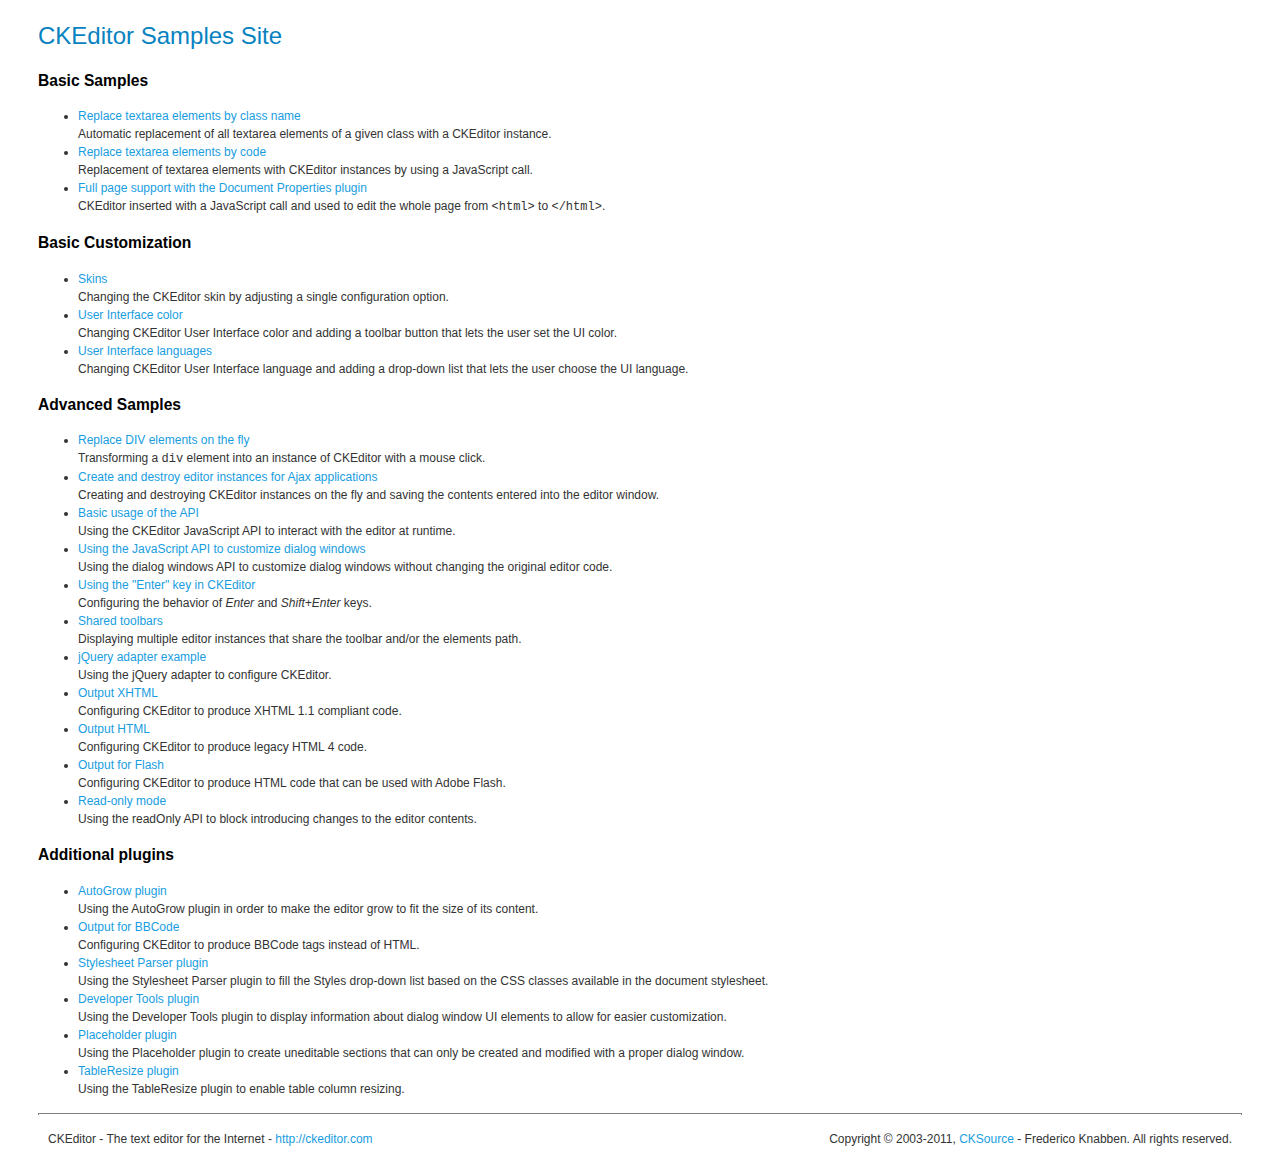
<file: my-controller/ckeditor/_samples/index.html>
<!DOCTYPE html PUBLIC "-//W3C//DTD XHTML 1.0 Transitional//EN" "http://www.w3.org/TR/xhtml1/DTD/xhtml1-transitional.dtd">
<!--
Copyright (c) 2003-2011, CKSource - Frederico Knabben. All rights reserved.
For licensing, see LICENSE.html or http://ckeditor.com/license
-->
<html xmlns="http://www.w3.org/1999/xhtml">
<head>
	<title>CKEditor Samples</title>
	<meta content="text/html; charset=utf-8" http-equiv="content-type" />
	<link type="text/css" rel="stylesheet" href="sample.css" />
</head>
<body>
	<h1 class="samples">
		CKEditor Samples Site
	</h1>
	<h2 class="samples">
		Basic Samples
	</h2>
	<ul class="samples">
		<li>
			<a class="samples" href="replacebyclass.html">Replace textarea elements by class name</a><br />
			Automatic replacement of all textarea elements of a given class with a CKEditor instance.
		</li>
		<li><a class="samples" href="replacebycode.html">Replace textarea elements by code</a><br />
			Replacement of textarea elements with CKEditor instances by using a JavaScript call.
		</li>
		<li><a class="samples" href="fullpage.html">Full page support with the Document Properties plugin</a><br />
			CKEditor inserted with a JavaScript call and used to edit the whole page from <code>&lt;html&gt;</code> to <code>&lt;/html&gt;</code>.
		</li>
	</ul>
	<h2 class="samples">
		Basic Customization
	</h2>
	<ul class="samples">
		<li><a class="samples" href="skins.html">Skins</a><br />
			Changing the CKEditor skin by adjusting a single configuration option.
		</li>
		<li><a class="samples" href="ui_color.html">User Interface color</a><br />
			Changing CKEditor User Interface color and adding a toolbar button that lets the user set the UI color.
		</li>
		<li><a class="samples" href="ui_languages.html">User Interface languages</a><br />
			Changing CKEditor User Interface language and adding a drop-down list that lets the user choose the UI language.
		</li>
	</ul>
	<h2 class="samples">
		Advanced Samples
	</h2>
	<ul class="samples">
		<li><a class="samples" href="divreplace.html">Replace DIV elements on the fly</a><br />
			Transforming a <code>div</code> element into an instance of CKEditor with a mouse click.
		</li>
		<li><a class="samples" href="ajax.html">Create and destroy editor instances for Ajax applications</a><br />
			Creating and destroying CKEditor instances on the fly and saving the contents entered into the editor window.
		</li>
		<li><a class="samples" href="api.html">Basic usage of the API</a><br />
			Using the CKEditor JavaScript API to interact with the editor at runtime.
		</li>
		<li><a class="samples" href="api_dialog.html">Using the JavaScript API to customize dialog windows</a><br />
			Using the dialog windows API to customize dialog windows without changing the original editor code.
		</li>
		<li><a class="samples" href="enterkey.html">Using the "Enter" key in CKEditor</a><br />
			 Configuring the behavior of <em>Enter</em> and <em>Shift+Enter</em> keys.
		</li>
		<li><a class="samples" href="sharedspaces.html">Shared toolbars</a><br />
			Displaying multiple editor instances that share the toolbar and/or the elements path.
		</li>
		<li><a class="samples" href="jqueryadapter.html">jQuery adapter example</a><br />
			Using the jQuery adapter to configure CKEditor.
		</li>
		<li><a class="samples" href="output_xhtml.html">Output XHTML</a><br />
			Configuring CKEditor to produce XHTML 1.1 compliant code.
		</li>
		<li><a class="samples" href="output_html.html">Output HTML</a><br />
			Configuring CKEditor to produce legacy HTML 4 code.
		</li>
		<li><a class="samples" href="output_for_flash.html">Output for Flash</a><br />
			Configuring CKEditor to produce HTML code that can be used with Adobe Flash.
		</li>
		<li><a class="samples" href="readonly.html">Read-only mode</a><br />
			Using the readOnly API to block introducing changes to the editor contents.
		</li>
	</ul>
	<h2 class="samples">
		Additional plugins
	</h2>
	<ul class="samples">
		<li><a class="samples" href="autogrow.html">AutoGrow plugin</a><br />
			Using the AutoGrow plugin in order to make the editor grow to fit the size of its content.
		</li>
		<li><a class="samples" href="bbcode.html">Output for BBCode</a><br />
			Configuring CKEditor to produce BBCode tags instead of HTML.
		</li>
		<li><a class="samples" href="stylesheetparser.html">Stylesheet Parser plugin</a><br />
			Using the Stylesheet Parser plugin to fill the Styles drop-down list based on the CSS classes available in the document stylesheet.
		</li>
		<li><a class="samples" href="devtools.html">Developer Tools plugin</a><br />
			Using the Developer Tools plugin to display information about dialog window UI elements to allow for easier customization.
		</li>
		<li><a class="samples" href="placeholder.html">Placeholder plugin</a><br />
			Using the Placeholder plugin to create uneditable sections that can only be created and modified with a proper dialog window.
		</li>
		<li><a class="samples" href="tableresize.html">TableResize plugin</a><br />
			Using the TableResize plugin to enable table column resizing.
		</li>
	</ul>
	<div id="footer">
		<hr />
		<p>
			CKEditor - The text editor for the Internet - <a class="samples" href="http://ckeditor.com/">http://ckeditor.com</a>
		</p>
		<p id="copy">
			Copyright &copy; 2003-2011, <a class="samples" href="http://cksource.com/">CKSource</a> - Frederico Knabben. All rights reserved.
		</p>
	</div>
</body>
</html>
</file>
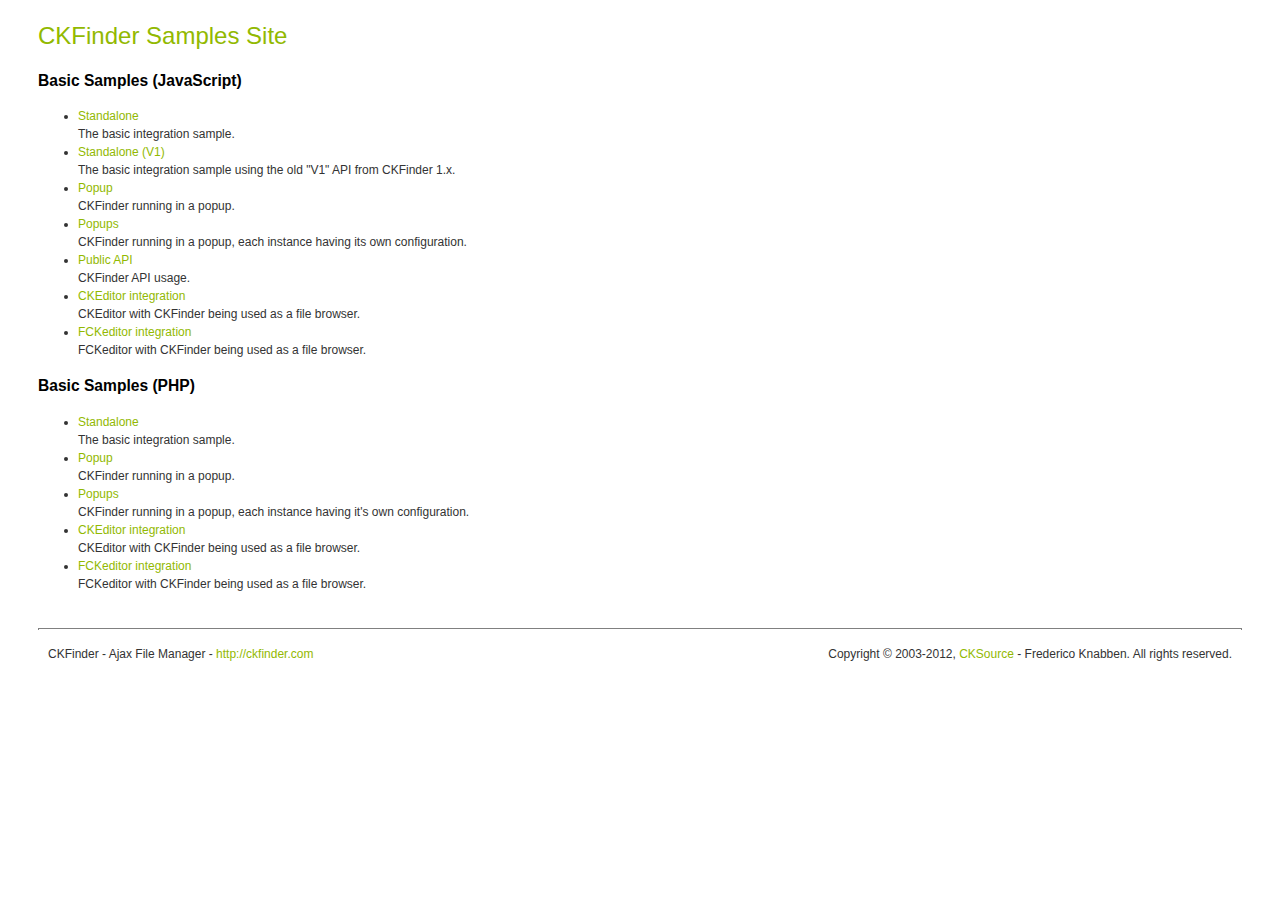
<file: my-controller/ckfinder/_samples/index.html>
<!DOCTYPE html PUBLIC "-//W3C//DTD XHTML 1.0 Transitional//EN" "http://www.w3.org/TR/xhtml1/DTD/xhtml1-transitional.dtd">
<!--
 * CKFinder
 * ========
 * http://ckfinder.com
 * Copyright (C) 2007-2012, CKSource - Frederico Knabben. All rights reserved.
 *
 * The software, this file and its contents are subject to the CKFinder
 * License. Please read the license.txt file before using, installing, copying,
 * modifying or distribute this file or part of its contents. The contents of
 * this file is part of the Source Code of CKFinder.
-->
<html xmlns="http://www.w3.org/1999/xhtml">
<head>
	<title>CKFinder - Samples</title>
	<meta http-equiv="Content-Type" content="text/html; charset=utf-8" />
	<meta name="robots" content="noindex, nofollow" />
	<link href="sample.css" rel="stylesheet" type="text/css" />
</head>
<body>
	<h1 class="samples">
		CKFinder Samples Site
	</h1>
	<h2 class="samples">
		Basic Samples (JavaScript)
	</h2>
	<ul class="samples">
		<li><a class="samples" href="standalone.html">Standalone</a><br />The basic integration sample.</li>
		<li><a class="samples" href="standalone_v1.html">Standalone (V1)</a><br />The basic integration sample using the old "V1" API from CKFinder 1.x.</li>
		<li><a class="samples" href="popup.html">Popup</a><br />CKFinder running in a popup.</li>
		<li><a class="samples" href="popups.html">Popups</a><br />CKFinder running in a popup, each instance having its own configuration.</li>
		<li><a class="samples" href="public_api.html">Public API</a><br />CKFinder API usage.</li>
		<li><a class="samples" href="ckeditor.html">CKEditor integration</a><br />CKEditor with CKFinder being used as a file browser.</li>
		<li><a class="samples" href="fckeditor.html">FCKeditor integration</a><br />FCKeditor with CKFinder being used as a file browser.</li>
	</ul>
	<h2 class="samples">
		Basic Samples (PHP)
	</h2>
	<ul class="samples">
		<li><a class="samples" href="php/standalone.php">Standalone</a><br />The basic integration sample.</li>
		<li><a class="samples" href="php/popup.php">Popup</a><br />CKFinder running in a popup.</li>
		<li><a class="samples" href="php/popups.php">Popups</a><br />CKFinder running in a popup, each instance having it's own configuration.</li>
		<li><a class="samples" href="php/ckeditor.php">CKEditor integration</a><br />CKEditor with CKFinder being used as a file browser.</li>
		<li><a class="samples" href="php/fckeditor.php">FCKeditor integration</a><br />FCKeditor with CKFinder being used as a file browser.</li>
	</ul>
	<div id="footer">
		<hr />
		<p>
			CKFinder - Ajax File Manager - <a class="samples" href="http://ckfinder.com/">http://ckfinder.com</a>
		</p>
		<p id="copy">
			Copyright &copy; 2003-2012, <a class="samples" href="http://cksource.com/">CKSource</a> - Frederico Knabben. All rights reserved.
		</p>
	</div>
</body>
</html>
</file>
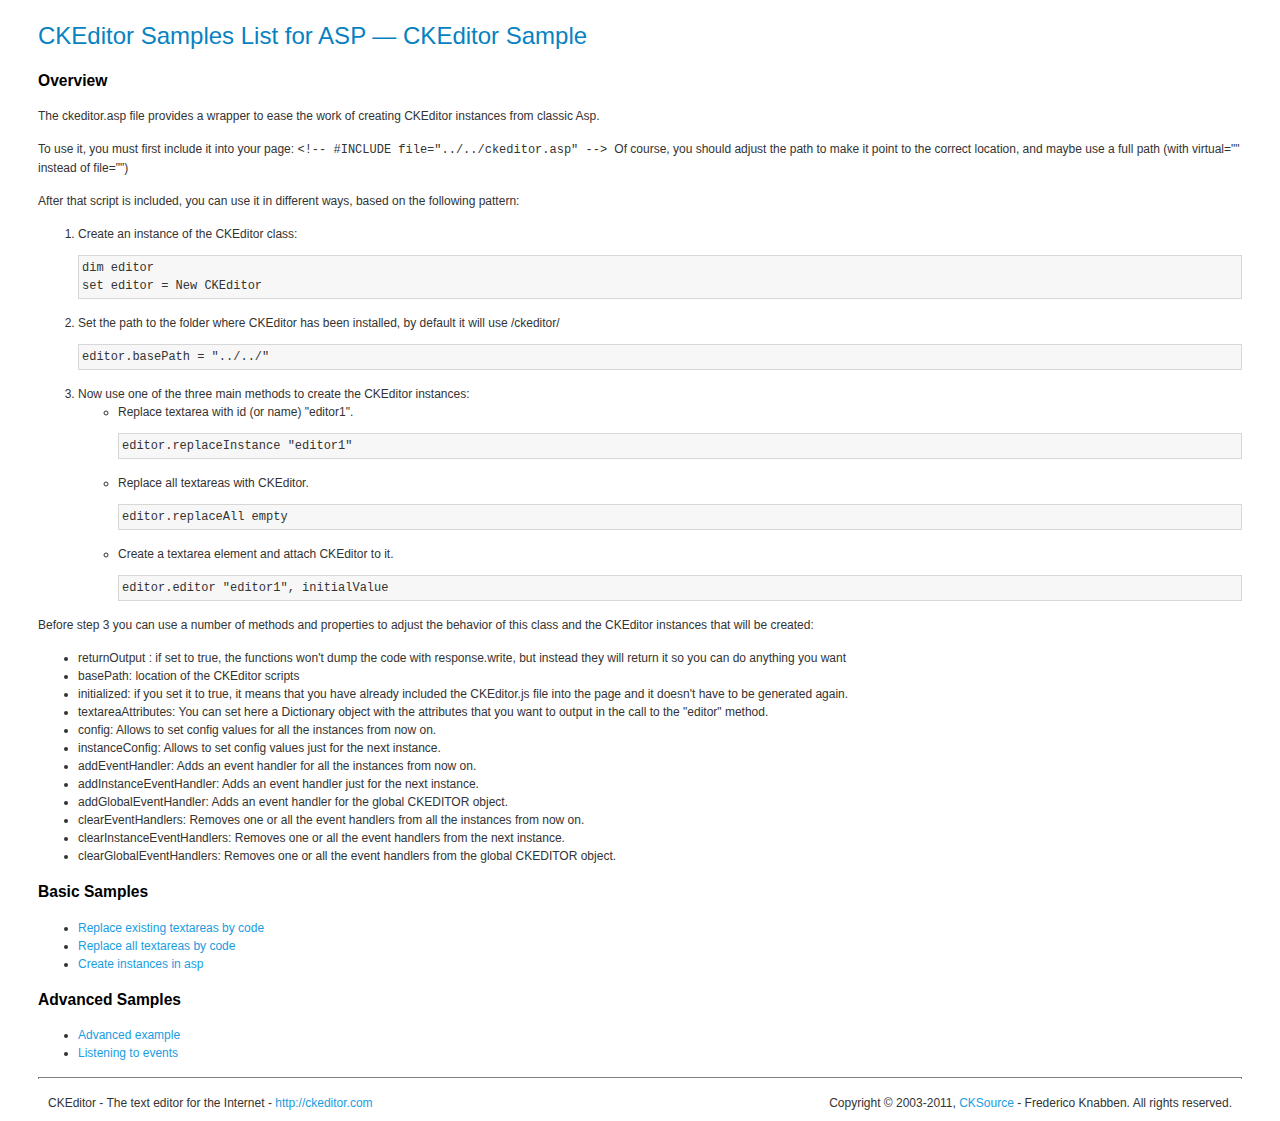
<file: my-controller/ckeditor/_samples/asp/index.html>
<!DOCTYPE html PUBLIC "-//W3C//DTD XHTML 1.0 Transitional//EN" "http://www.w3.org/TR/xhtml1/DTD/xhtml1-transitional.dtd">
<!--
Copyright (c) 2003-2011, CKSource - Frederico Knabben. All rights reserved.
For licensing, see LICENSE.html or http://ckeditor.com/license
-->
<html xmlns="http://www.w3.org/1999/xhtml">
<head>
	<title>ASP integration Samples List &mdash; CKEditor</title>
	<link type="text/css" rel="stylesheet" href="../sample.css" />
</head>
<body>
	<h1 class="samples">
		CKEditor Samples List for ASP &mdash; CKEditor Sample
	</h1>
	<h2 class="samples">
		Overview
	</h2>
	<p>The ckeditor.asp file provides a wrapper to ease the work of creating CKEditor instances from classic Asp.</p>
	<p>To use it, you must first include it into your page:
	<code>
		&lt;!-- #INCLUDE file="../../ckeditor.asp" --&gt;
	</code>
	Of course, you should adjust the path to make it point to the correct location, and maybe use a full path (with virtual="" instead of file="")
	</p>
	<p>After that script is included, you can use it in different ways, based on the following pattern:</p>

<ol>
	<li>
		Create an instance of the CKEditor class:
<pre class="samples">dim editor
set editor = New CKEditor</pre>
	</li>
	<li>
		Set the path to the folder where CKEditor has been installed, by default it will use /ckeditor/
		<pre class="samples">editor.basePath = "../../"</pre>
	</li>
	<li>
	Now use one of the three main methods to create the CKEditor instances:
	<ul class="samples">
		<li>
				Replace textarea with id (or name) "editor1".
			<pre class="samples">editor.replaceInstance "editor1"</pre>
		</li>
		<li>
			Replace all textareas with CKEditor.
			<pre class="samples">editor.replaceAll empty</pre>
		</li>
		<li>
			Create a textarea element and attach CKEditor to it.
			<pre class="samples">editor.editor "editor1", initialValue</pre>
		</li>
	</ul>
	</li>
</ol>
<p>Before step 3 you can use a number of methods and properties to adjust the behavior of this class and the CKEditor instances
that will be created:</p>
<ul class="samples">
	<li>returnOutput : if set to true, the functions won't dump the code with response.write, but instead they will return it so
	you can do anything you want</li>
	<li>basePath: location of the CKEditor scripts</li>
	<li>initialized: if you set it to true, it means that you have already included the CKEditor.js file into the page and it
		doesn't have to be generated again.</li>
	<li>textareaAttributes: You can set here a Dictionary object with the attributes that you want to output in the call to the "editor" method.</li>

	<li>config: Allows to set config values for all the instances from now on.</li>
	<li>instanceConfig: Allows to set config values just for the next instance.</li>

	<li>addEventHandler: Adds an event handler for all the instances from now on.</li>
	<li>addInstanceEventHandler: Adds an event handler just for the next instance.</li>
	<li>addGlobalEventHandler: Adds an event handler for the global CKEDITOR object.</li>

	<li>clearEventHandlers: Removes one or all the event handlers from all the instances from now on.</li>
	<li>clearInstanceEventHandlers: Removes one or all the event handlers  from the next instance.</li>
	<li>clearGlobalEventHandlers: Removes one or all the event handlers  from the global CKEDITOR object.</li>

</ul>

	<h2 class="samples">
		Basic Samples
	</h2>
	<ul class="samples">
		<li><a class="samples" href="replace.asp">Replace existing textareas by code</a></li>
		<li><a class="samples" href="replaceall.asp">Replace all textareas by code</a></li>
		<li><a class="samples" href="standalone.asp">Create instances in asp</a></li>
	</ul>
	<h2 class="samples">
		Advanced Samples
	</h2>
	<ul class="samples">
		<li><a class="samples" href="advanced.asp">Advanced example</a></li>
		<li><a class="samples" href="events.asp">Listening to events</a></li>
	</ul>
	<div id="footer">
		<hr />
		<p>
			CKEditor - The text editor for the Internet - <a class="samples" href="http://ckeditor.com/">http://ckeditor.com</a>
		</p>
		<p id="copy">
			Copyright &copy; 2003-2011, <a class="samples" href="http://cksource.com/">CKSource</a> - Frederico Knabben. All rights reserved.
		</p>
	</div>
</body>
</html>
</file>
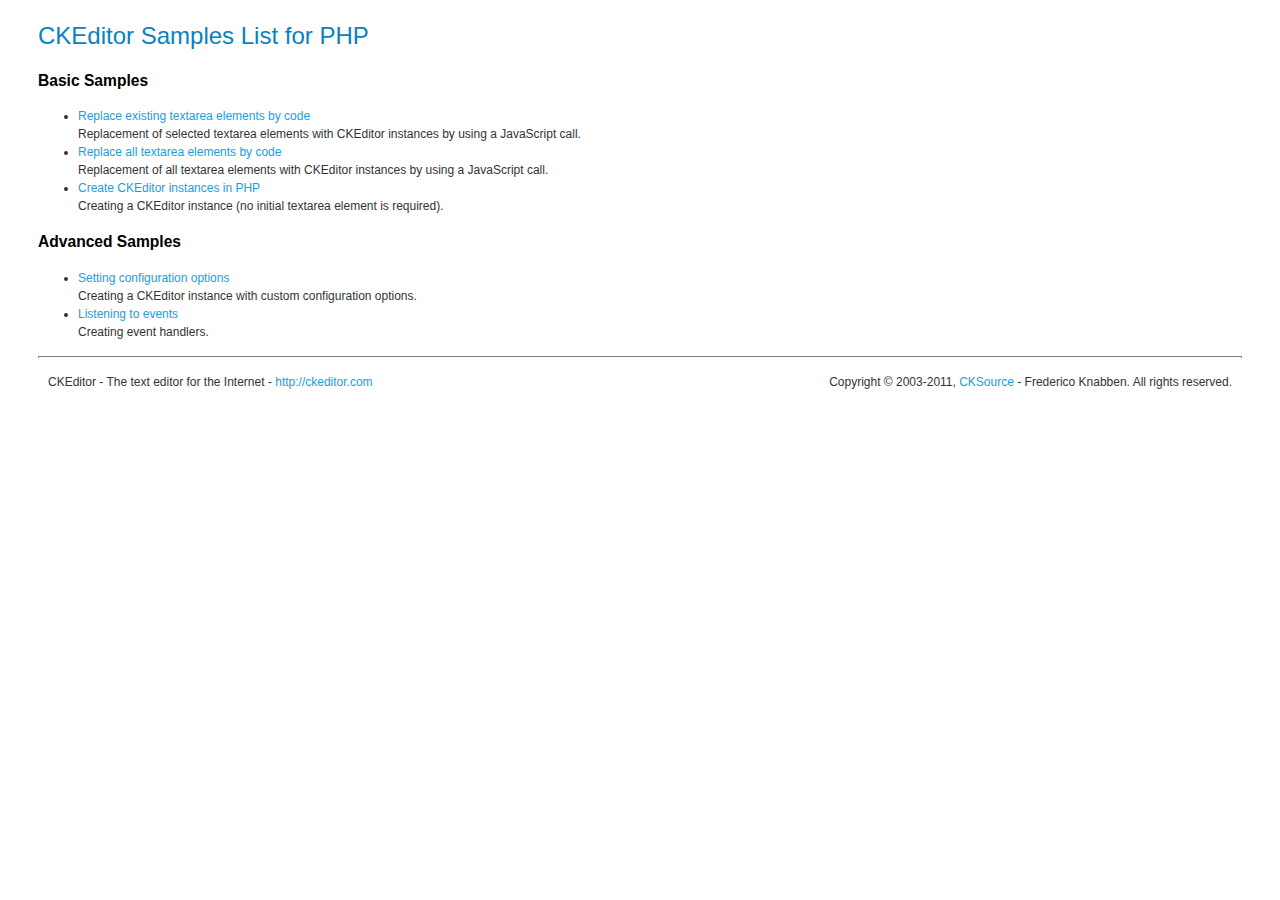
<file: my-controller/ckeditor/_samples/php/index.html>
<!DOCTYPE html PUBLIC "-//W3C//DTD XHTML 1.0 Transitional//EN" "http://www.w3.org/TR/xhtml1/DTD/xhtml1-transitional.dtd">
<!--
Copyright (c) 2003-2011, CKSource - Frederico Knabben. All rights reserved.
For licensing, see LICENSE.html or http://ckeditor.com/license
-->
<html xmlns="http://www.w3.org/1999/xhtml">
<head>
  <meta content="text/html; charset=utf-8" http-equiv="content-type" />
	<title>CKEditor Samples &mdash; PHP Integration</title>
	<link type="text/css" rel="stylesheet" href="../sample.css" />
</head>
<body>
	<h1 class="samples">
		CKEditor Samples List for PHP
	</h1>
	<h2 class="samples">
		Basic Samples
	</h2>
	<ul class="samples">
		<li><a class="samples" href="replace.php">Replace existing textarea elements by code</a><br />
		Replacement of selected textarea elements with CKEditor instances by using a JavaScript call.</li>
		<li><a class="samples" href="replaceall.php">Replace all textarea elements by code</a><br />
		Replacement of all textarea elements with CKEditor instances by using a JavaScript call.</li>
		<li><a class="samples" href="standalone.php">Create CKEditor instances in PHP</a><br />
		Creating a CKEditor instance (no initial textarea element is required).</li>
	</ul>
	<h2 class="samples">
		Advanced Samples
	</h2>
	<ul class="samples">
		<li><a class="samples" href="advanced.php">Setting configuration options</a><br />
		Creating a CKEditor instance with custom configuration options.</li>
		<li><a class="samples" href="events.php">Listening to events</a><br />
		Creating event handlers.
		</li>
	</ul>
	<div id="footer">
		<hr />
		<p>
			CKEditor - The text editor for the Internet - <a class="samples" href="http://ckeditor.com/">http://ckeditor.com</a>
		</p>
		<p id="copy">
			Copyright &copy; 2003-2011, <a class="samples" href="http://cksource.com/">CKSource</a> - Frederico Knabben. All rights reserved.
		</p>
	</div>
</body>
</html>
</file>
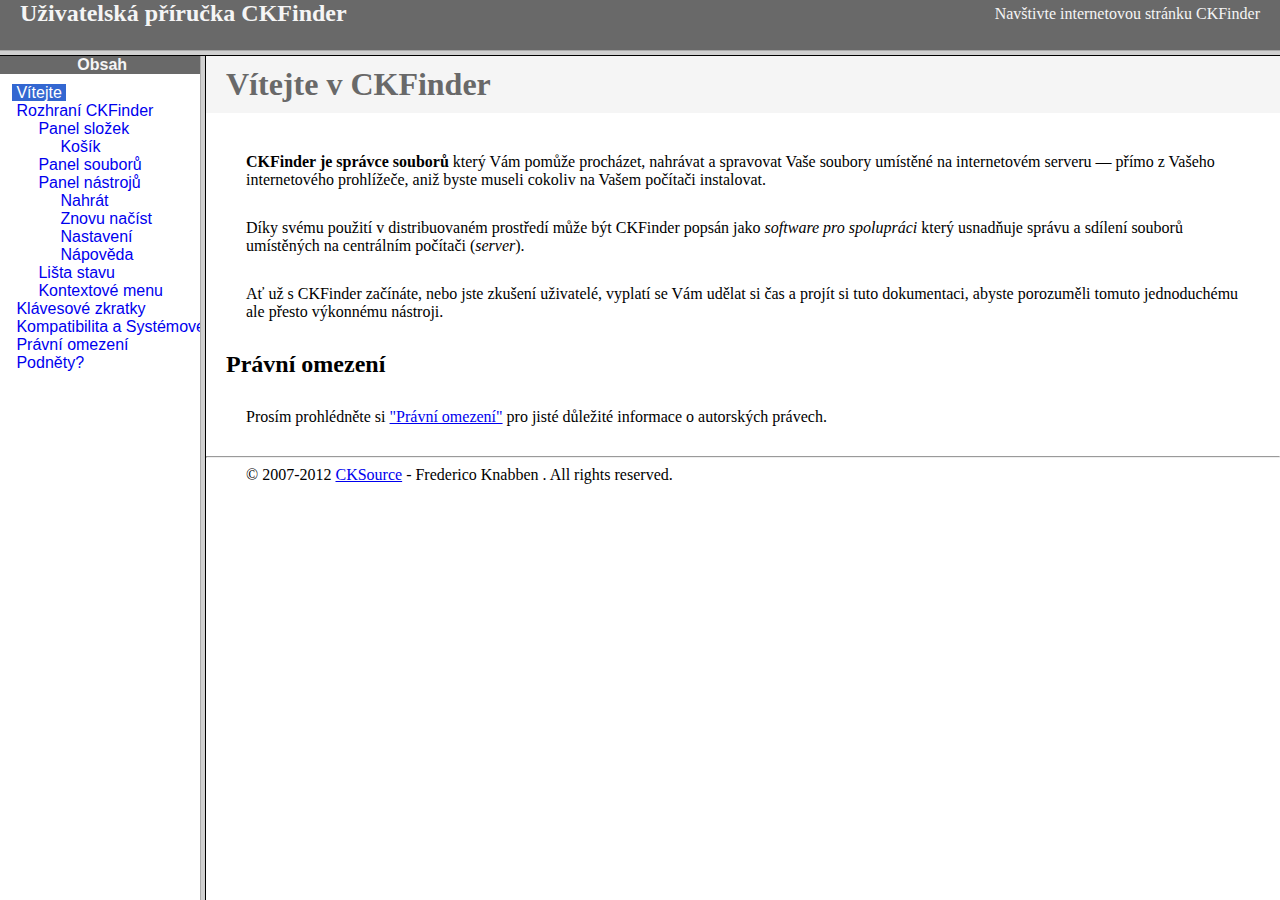
<file: my-controller/ckfinder/help/cs/index.html>
<!DOCTYPE HTML PUBLIC "-//W3C//DTD HTML 4.01 Frameset//EN" "http://www.w3.org/TR/html4/frameset.dtd">
<html lang="cs">
<head>
	<title>Uživatelská příručka CKFinder</title>
	<meta name="robots" content="noindex, nofollow">
	<meta http-equiv="Content-Type" content="text/html; charset=utf-8">
	<style type="text/css">
		frame {border-color:#f5f5f5}
	</style>
</head>
<frameset rows="50,*">
	<frame src="files/header.html" noresize="noresize" frameborder="0">
	<frameset cols="200,*">
			<frame src="files/toc.html">
			<frame src="files/001.html" name="CKDocsMain">
	</frameset>
</frameset>
</html>
</file>
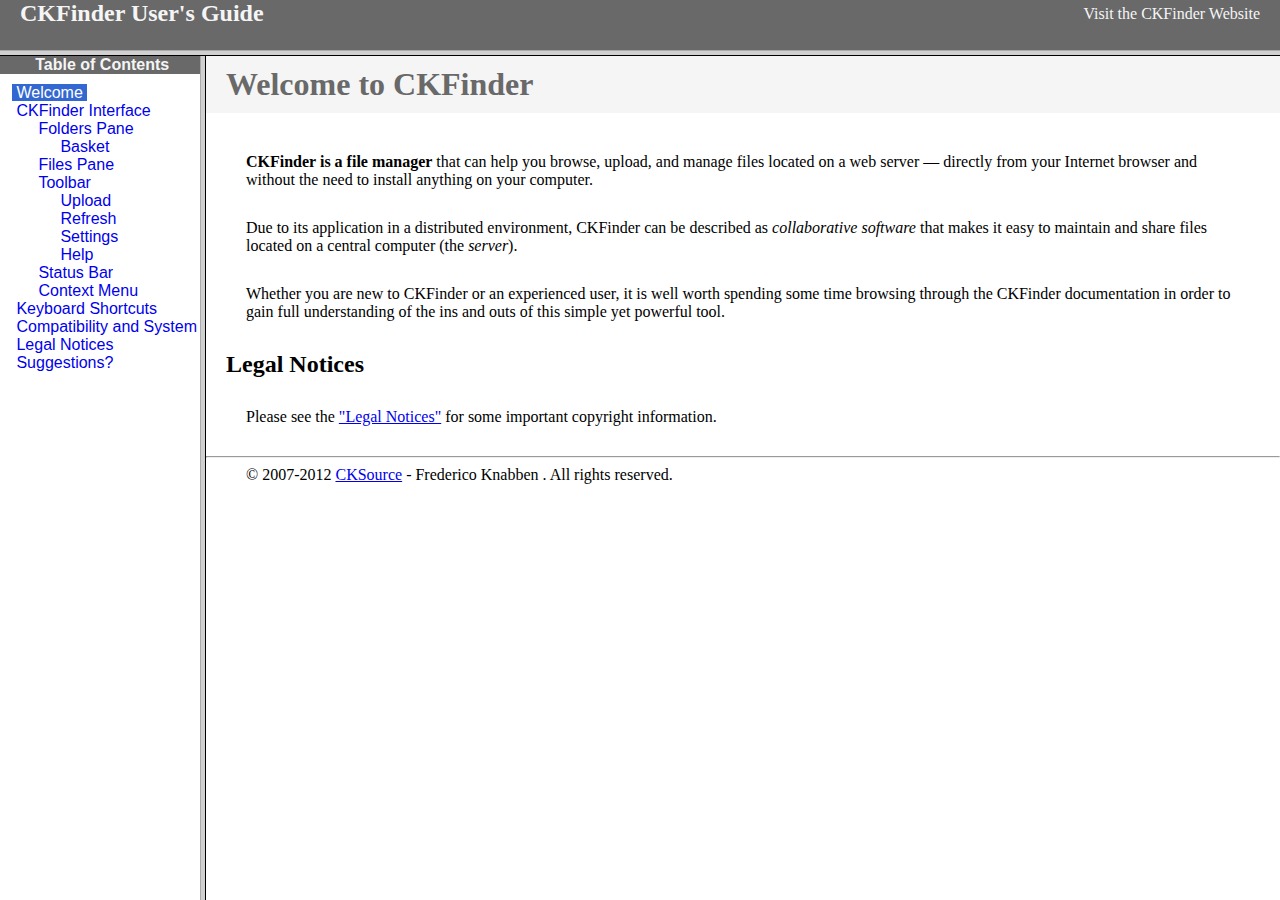
<file: my-controller/ckfinder/help/en/index.html>
<!DOCTYPE HTML PUBLIC "-//W3C//DTD HTML 4.01 Frameset//EN" "http://www.w3.org/TR/html4/frameset.dtd">
<html lang="en">
<head>
	<title>CKFinder User's Guide</title>
	<meta name="robots" content="noindex, nofollow">
	<meta http-equiv="Content-Type" content="text/html; charset=utf-8">
	<style type="text/css">
		frame {border-color:#f5f5f5}
	</style>
</head>
<frameset rows="50,*">
	<frame src="files/header.html" noresize="noresize" frameborder="0">
	<frameset cols="200,*">
			<frame src="files/toc.html">
			<frame src="files/001.html" name="CKDocsMain">
	</frameset>
</frameset>
</html>
</file>
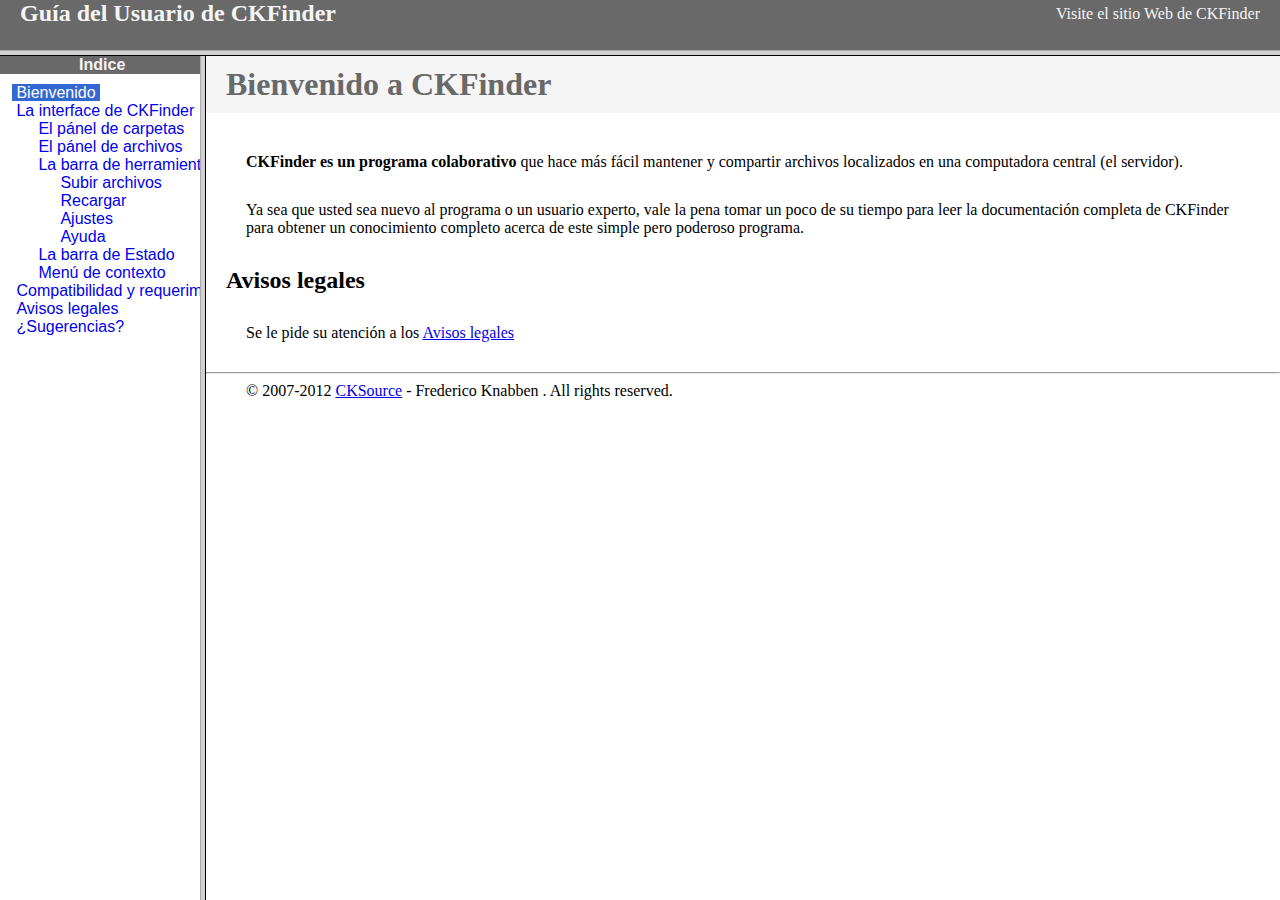
<file: my-controller/ckfinder/help/es-mx/index.html>
<!DOCTYPE HTML PUBLIC "-//W3C//DTD HTML 4.01 Frameset//EN" "http://www.w3.org/TR/html4/frameset.dtd">
<html lang="es-mx">
<head>
	<title>Gu&iacute;a para el usuario de CKFinder</title>
	<meta http-equiv="Content-Type" content="text/html; charset=utf-8">
	<meta name="robots" content="noindex, nofollow">
	<style type="text/css">
		frame {border-color:#f5f5f5}
	</style>
</head>
<frameset rows="50,*">
	<frame src="files/header.html" noresize="noresize" frameborder="0">
	<frameset cols="200,*">
			<frame src="files/toc.html">
			<frame src="files/001.html" name="CKDocsMain">
	</frameset>
</frameset>
</html>
</file>
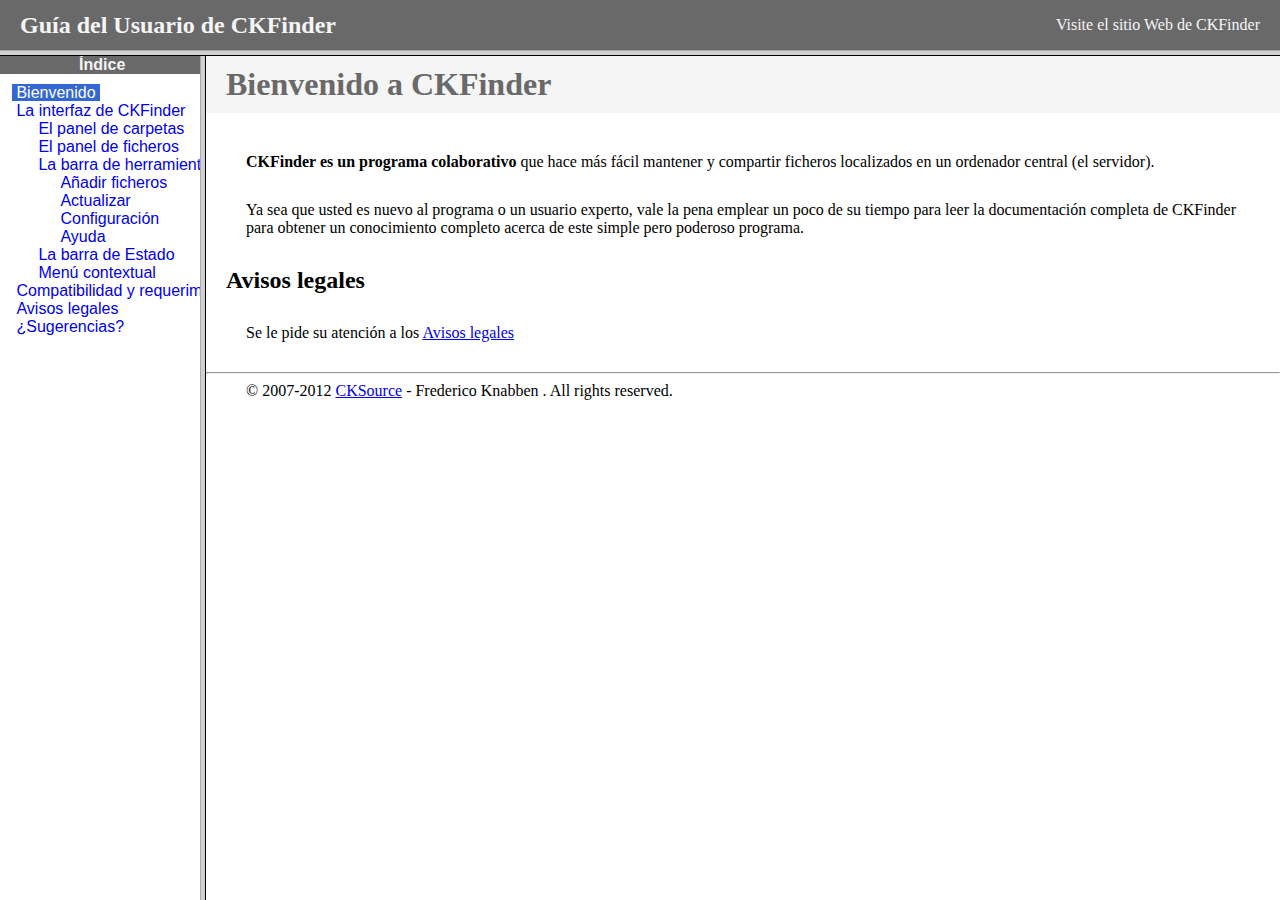
<file: my-controller/ckfinder/help/es/index.html>
<!DOCTYPE HTML PUBLIC "-//W3C//DTD HTML 4.01 Frameset//EN" "http://www.w3.org/TR/html4/frameset.dtd">
<html lang="es">
<head>
	<title>Gu&iacute;a para el usuario de CKFinder</title>
	<meta http-equiv="Content-Type" content="text/html; charset=utf-8">
	<meta name="robots" content="noindex, nofollow">
	<style type="text/css">
		frame {border-color:#f5f5f5}
	</style>
</head>
<frameset rows="50,*">
	<frame src="files/header.html" noresize="noresize" frameborder="0">
	<frameset cols="200,*">
			<frame src="files/toc.html">
			<frame src="files/001.html" name="CKDocsMain">
	</frameset>
</frameset>
</html>
</file>
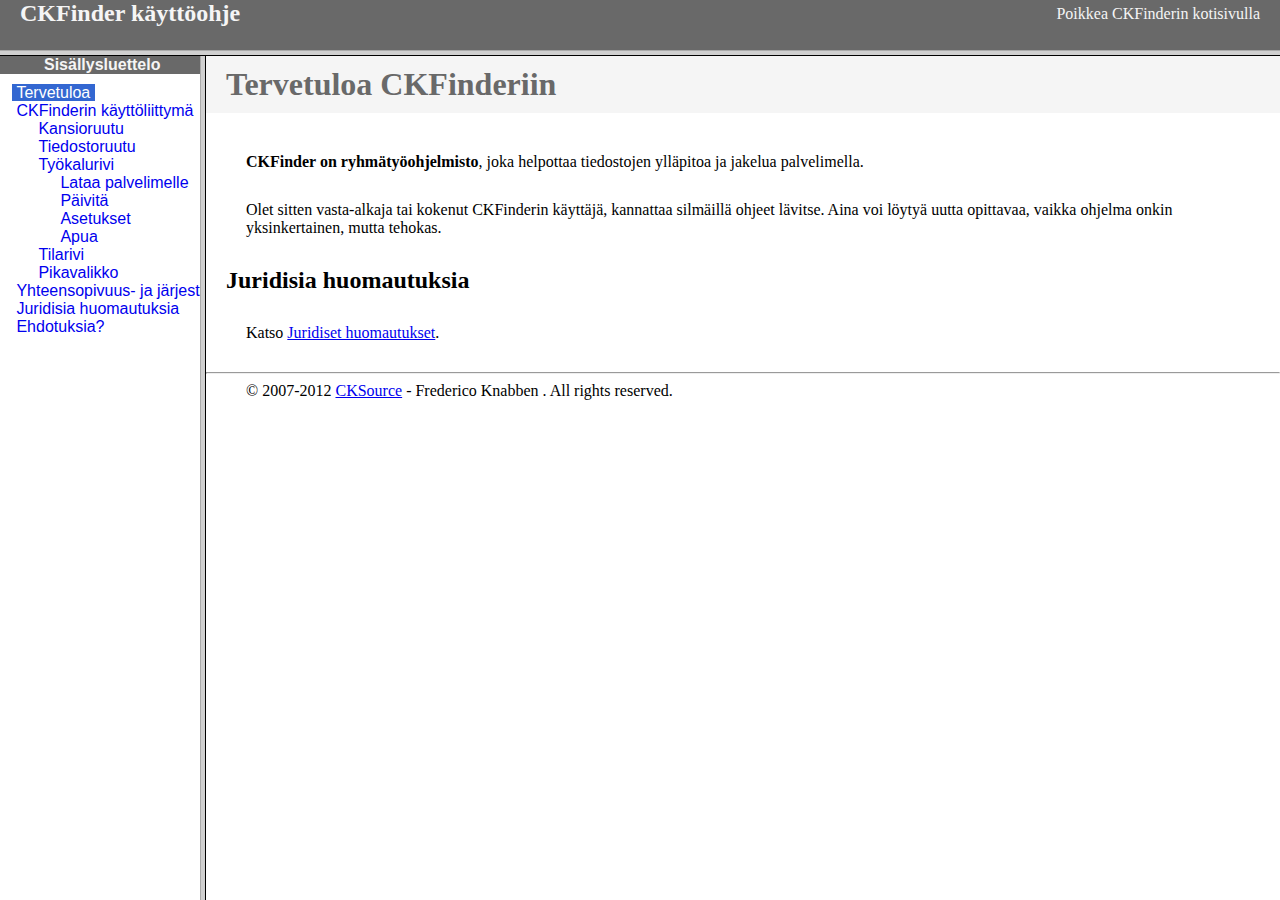
<file: my-controller/ckfinder/help/fi/index.html>
<!DOCTYPE HTML PUBLIC "-//W3C//DTD HTML 4.01 Frameset//EN" "http://www.w3.org/TR/html4/frameset.dtd">
<html lang="fi">
<head>
	<title>CKFinder käyttöohje</title>
	<meta http-equiv="Content-Type" content="text/html; charset=utf-8">
	<meta name="robots" content="noindex, nofollow">
	<style type="text/css">
		frame {border-color:#f5f5f5}
	</style>
</head>
<frameset rows="50,*">
	<frame src="files/header.html" noresize="noresize" frameborder="0">
	<frameset cols="200,*">
			<frame src="files/toc.html">
			<frame src="files/001.html" name="CKDocsMain">
	</frameset>
</frameset>
</html>
</file>
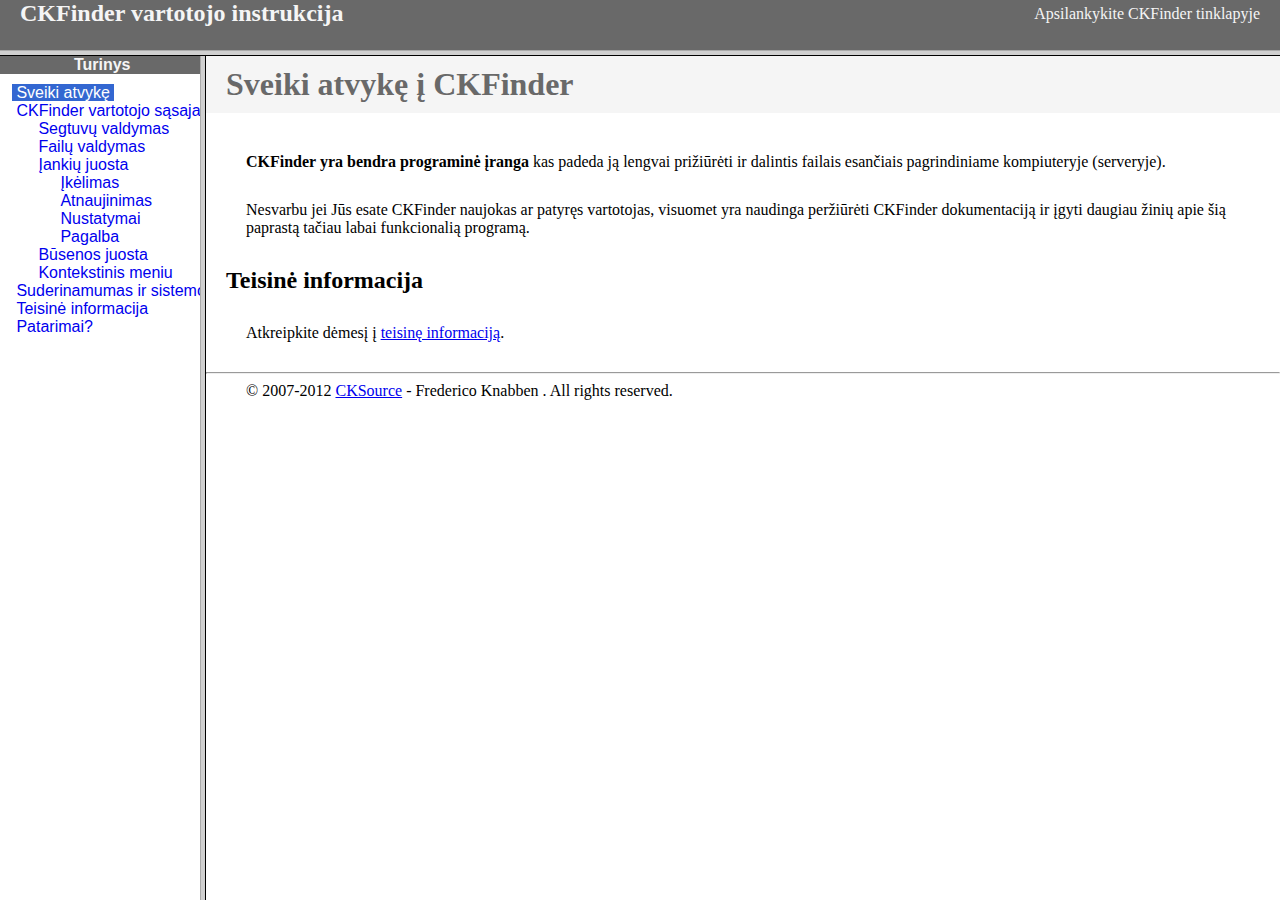
<file: my-controller/ckfinder/help/lt/index.html>
<!DOCTYPE HTML PUBLIC "-//W3C//DTD HTML 4.01 Frameset//EN" "http://www.w3.org/TR/html4/frameset.dtd">
<html lang="lt">
<head>
	<title>CKFinder User's Guide</title>
	<meta http-equiv="Content-Type" content="text/html; charset=utf-8">
	<meta name="robots" content="noindex, nofollow">
	<style type="text/css">
		frame {border-color:#f5f5f5}
	</style>
</head>
<frameset rows="50,*">
	<frame src="files/header.html" noresize="noresize" frameborder="0">
	<frameset cols="200,*">
			<frame src="files/toc.html">
			<frame src="files/001.html" name="CKDocsMain">
	</frameset>
</frameset>
</html>
</file>
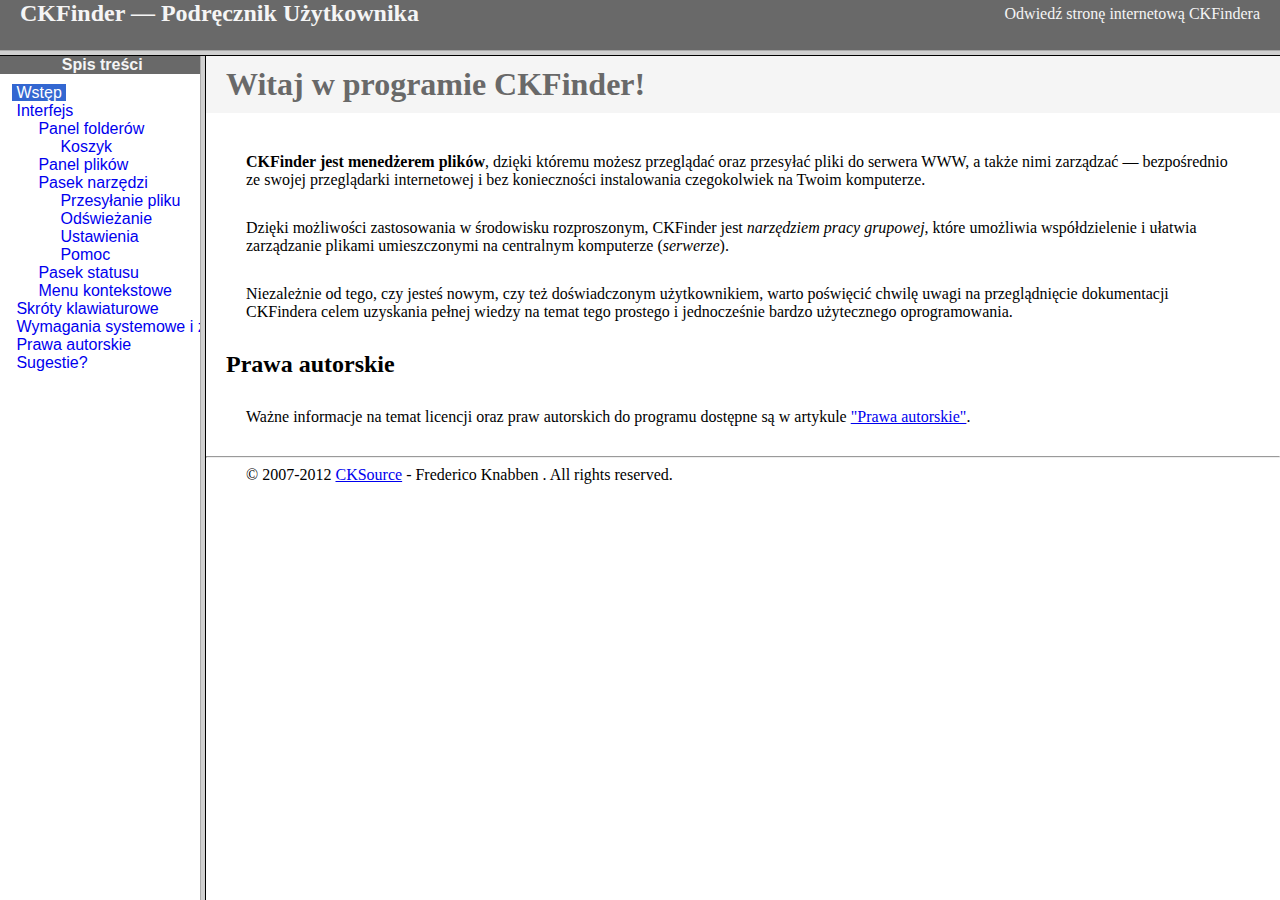
<file: my-controller/ckfinder/help/pl/index.html>
<!DOCTYPE HTML PUBLIC "-//W3C//DTD HTML 4.01 Frameset//EN" "http://www.w3.org/TR/html4/frameset.dtd">
<html lang="pl">
<head>
	<title>CKFinder &mdash; Podręcznik Użytkownika</title>
	<meta http-equiv="Content-Type" content="text/html; charset=utf-8">
	<meta name="robots" content="noindex, nofollow">
	<style type="text/css">
		frame {border-color:#f5f5f5}
	</style>
</head>
<frameset rows="50,*">
	<frame src="files/header.html" noresize="noresize" frameborder="0">
	<frameset cols="200,*">
			<frame src="files/toc.html">
			<frame src="files/001.html" name="CKDocsMain">
	</frameset>
</frameset>
</html>
</file>
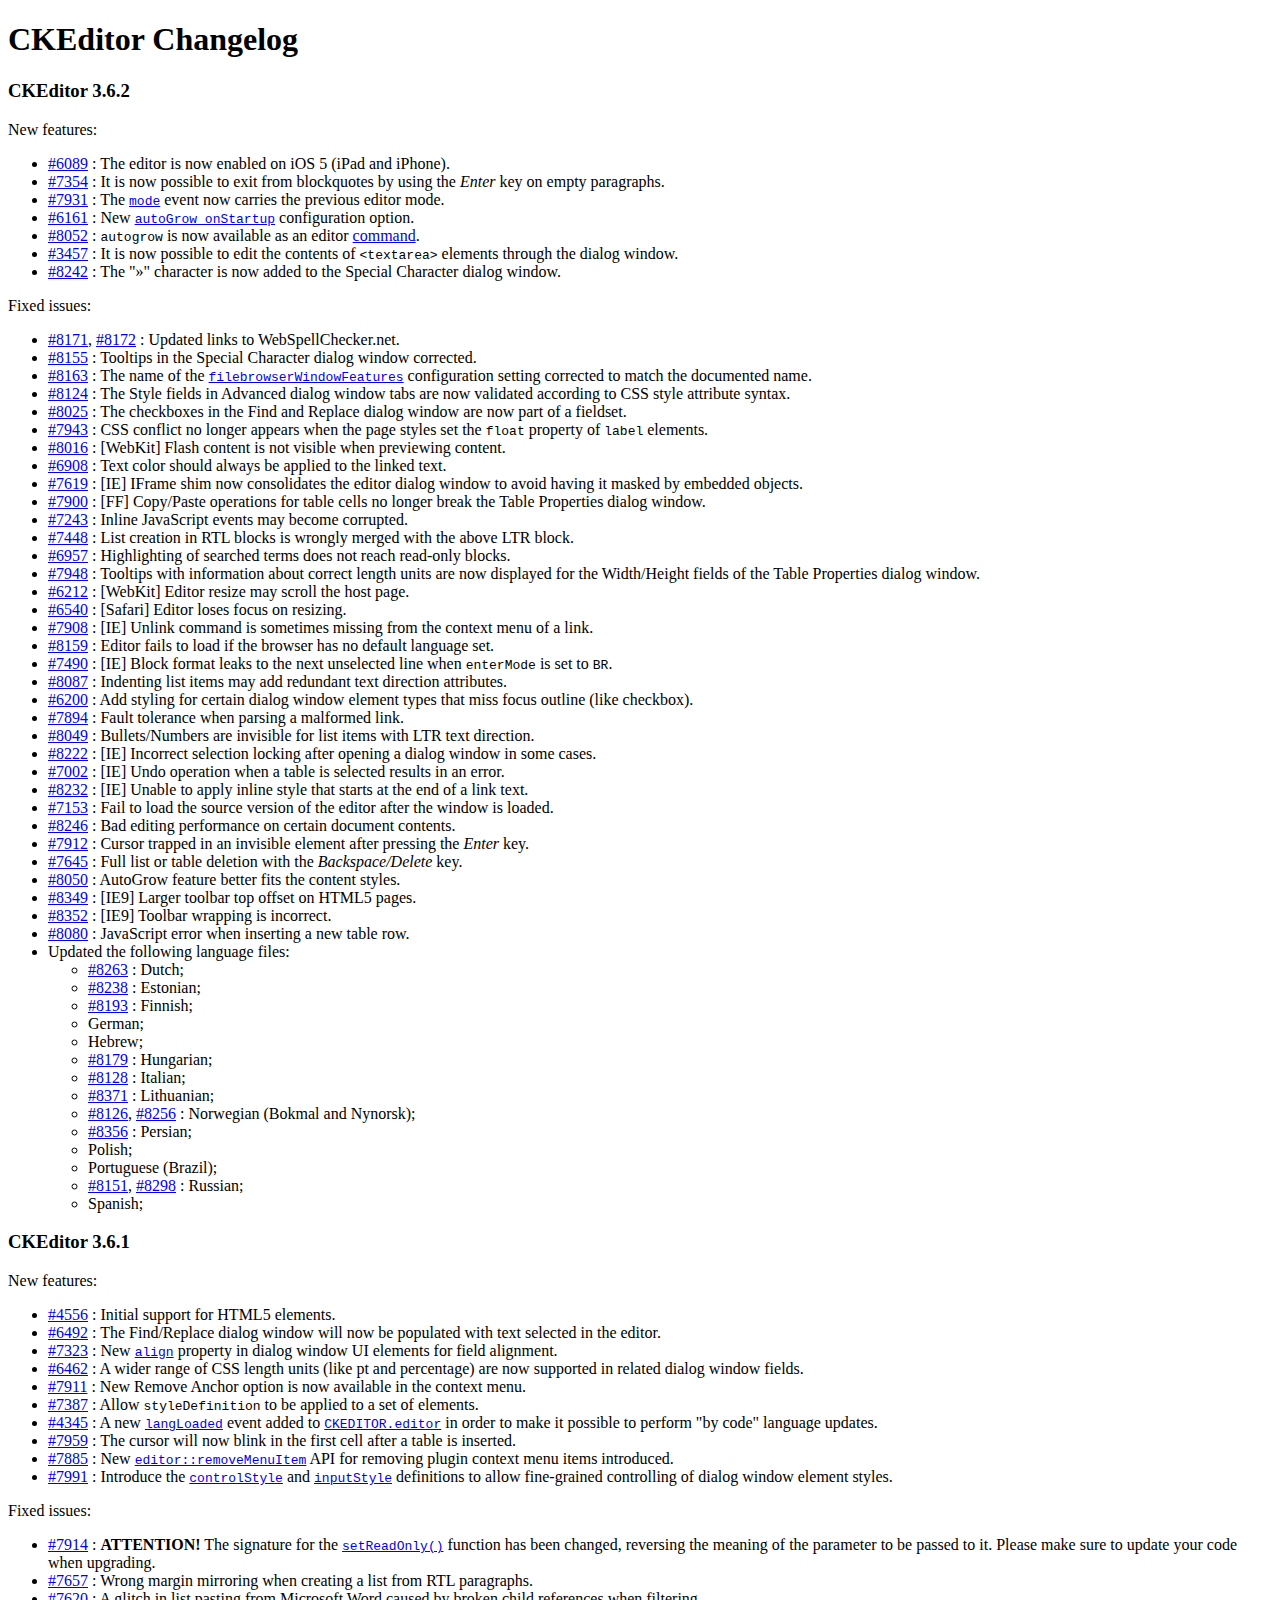
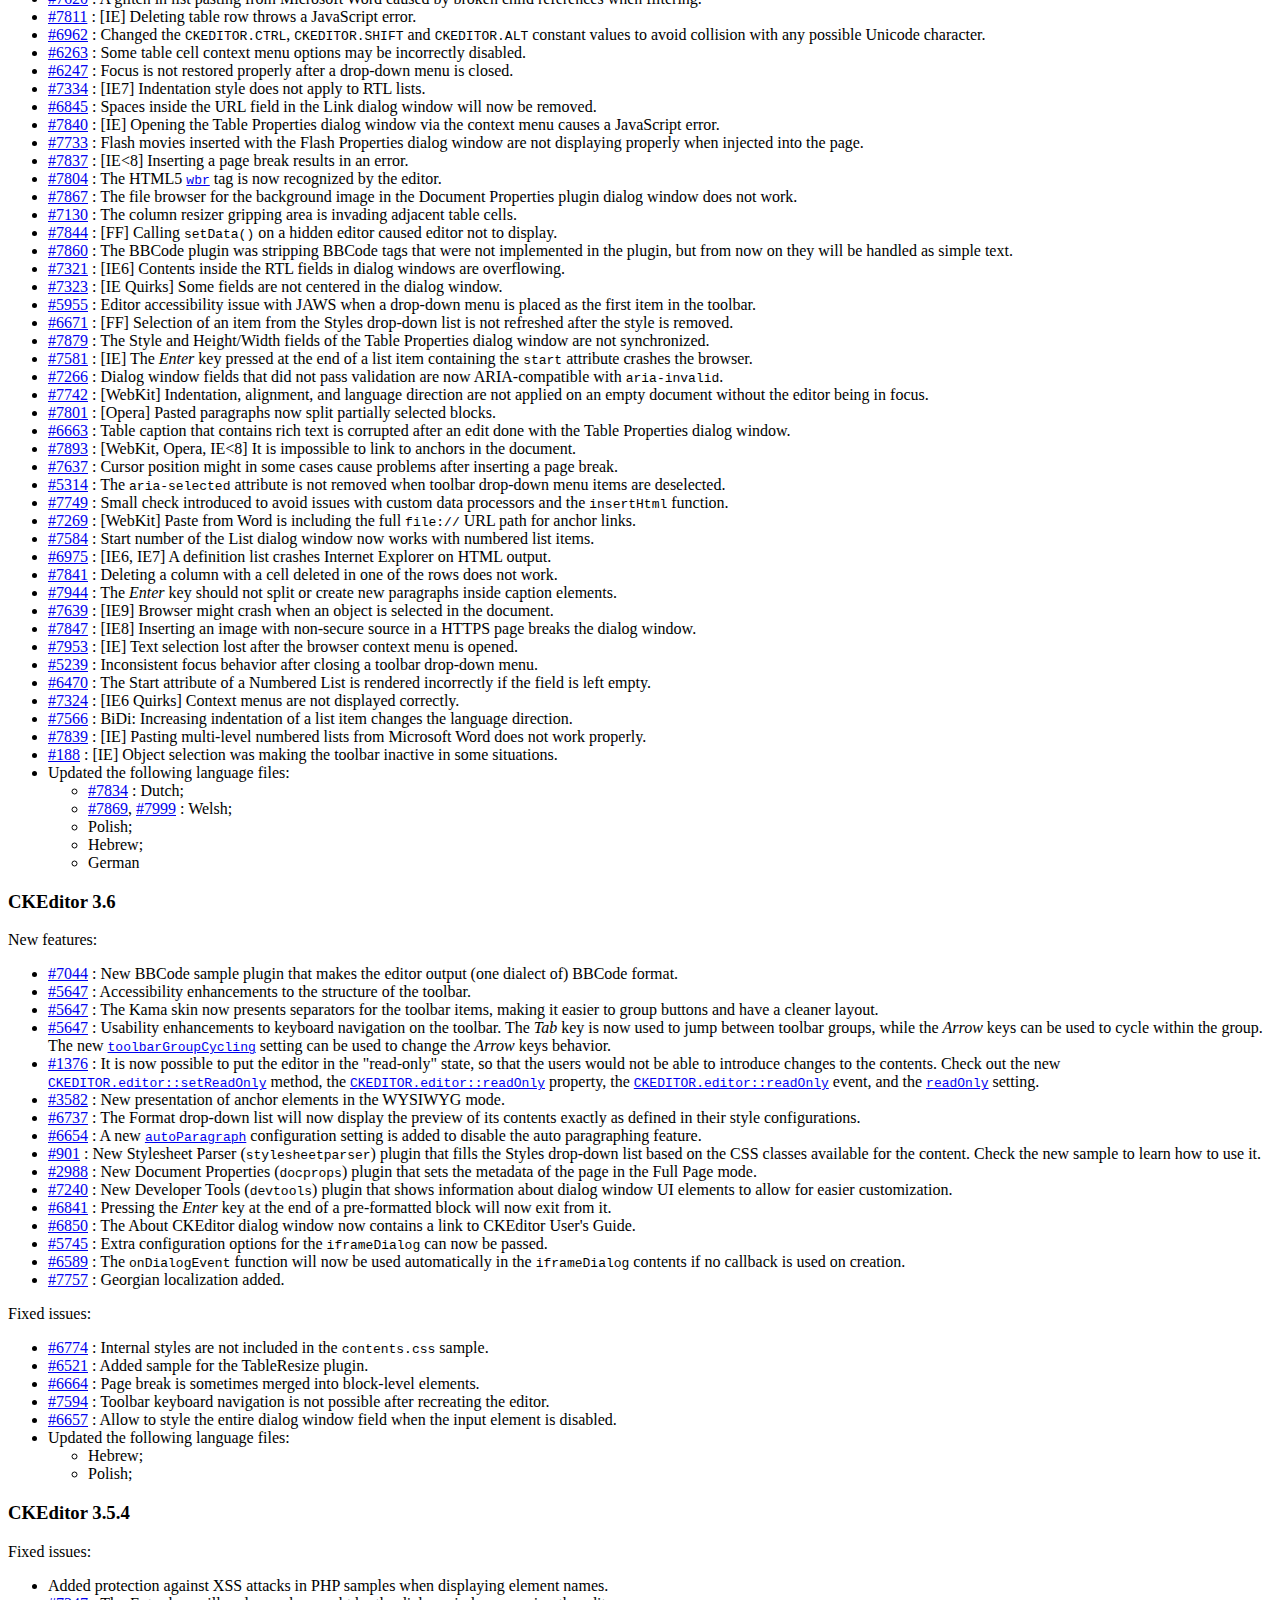
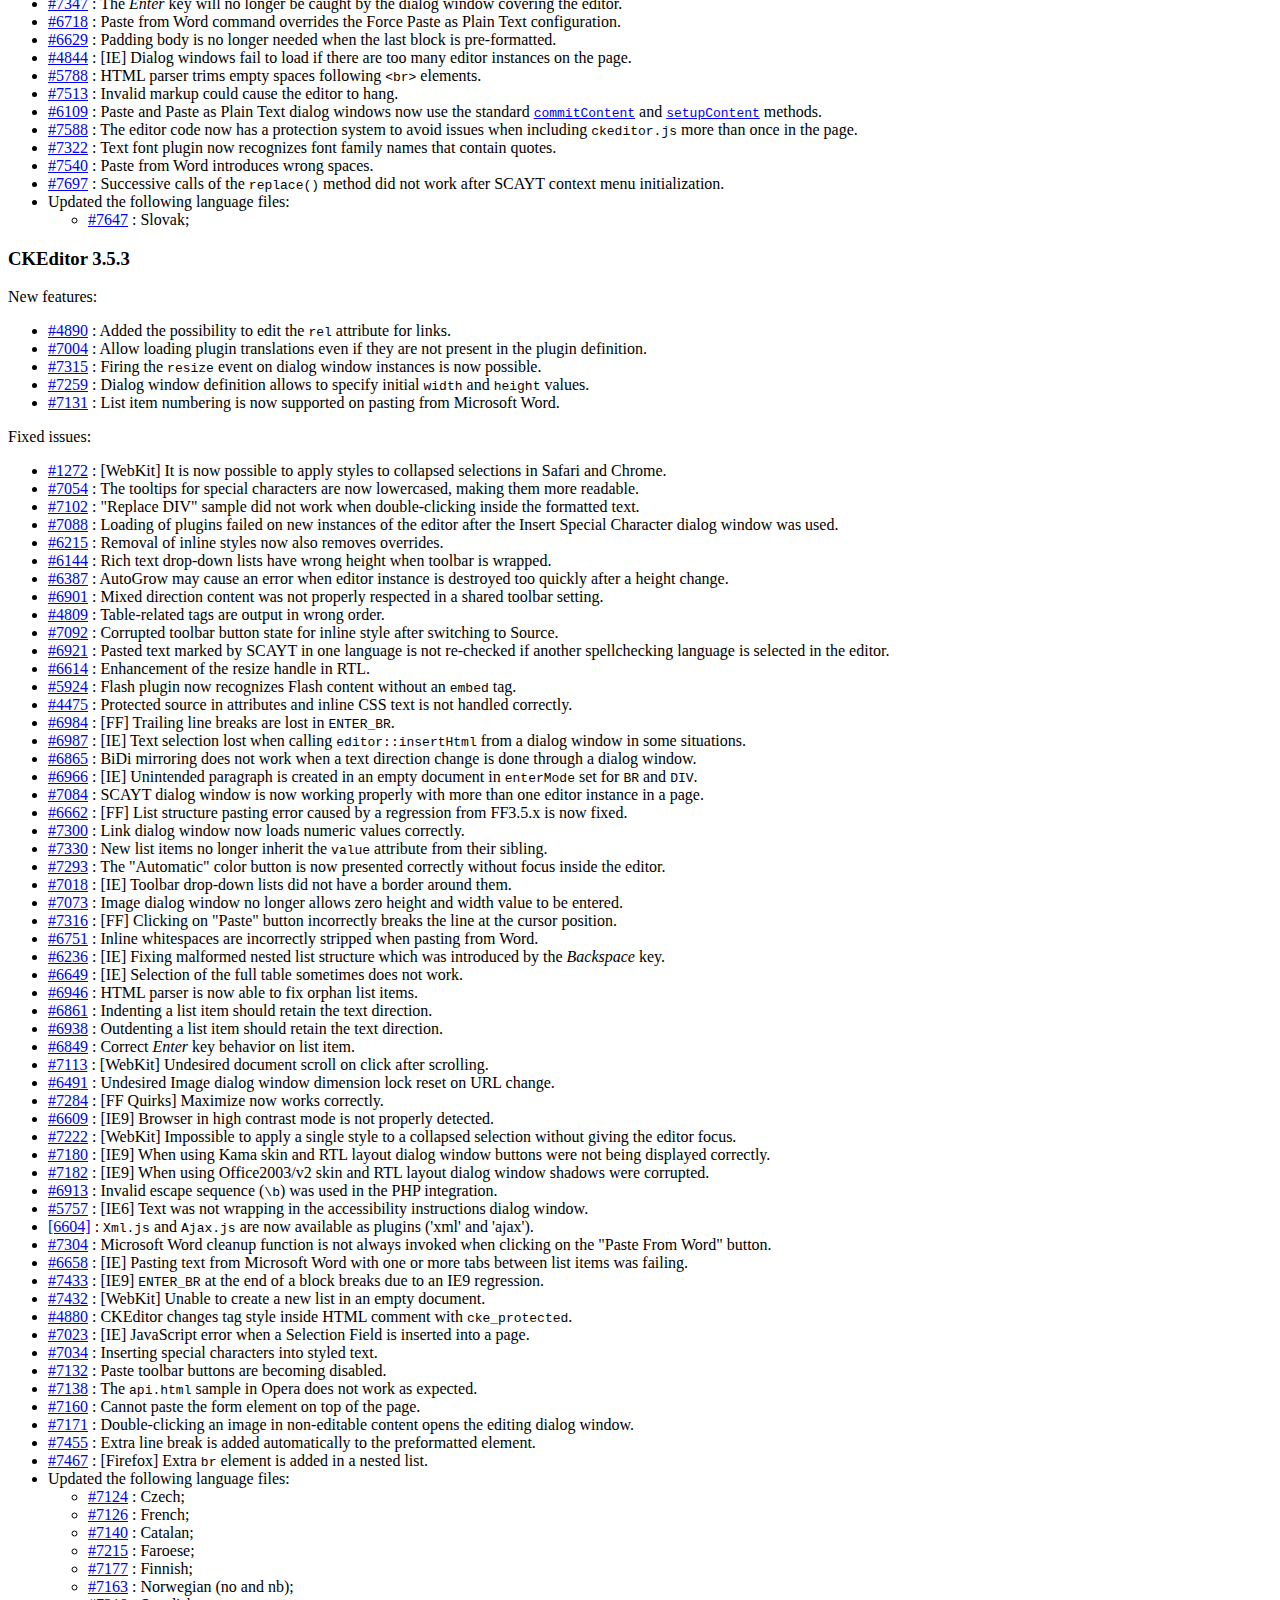
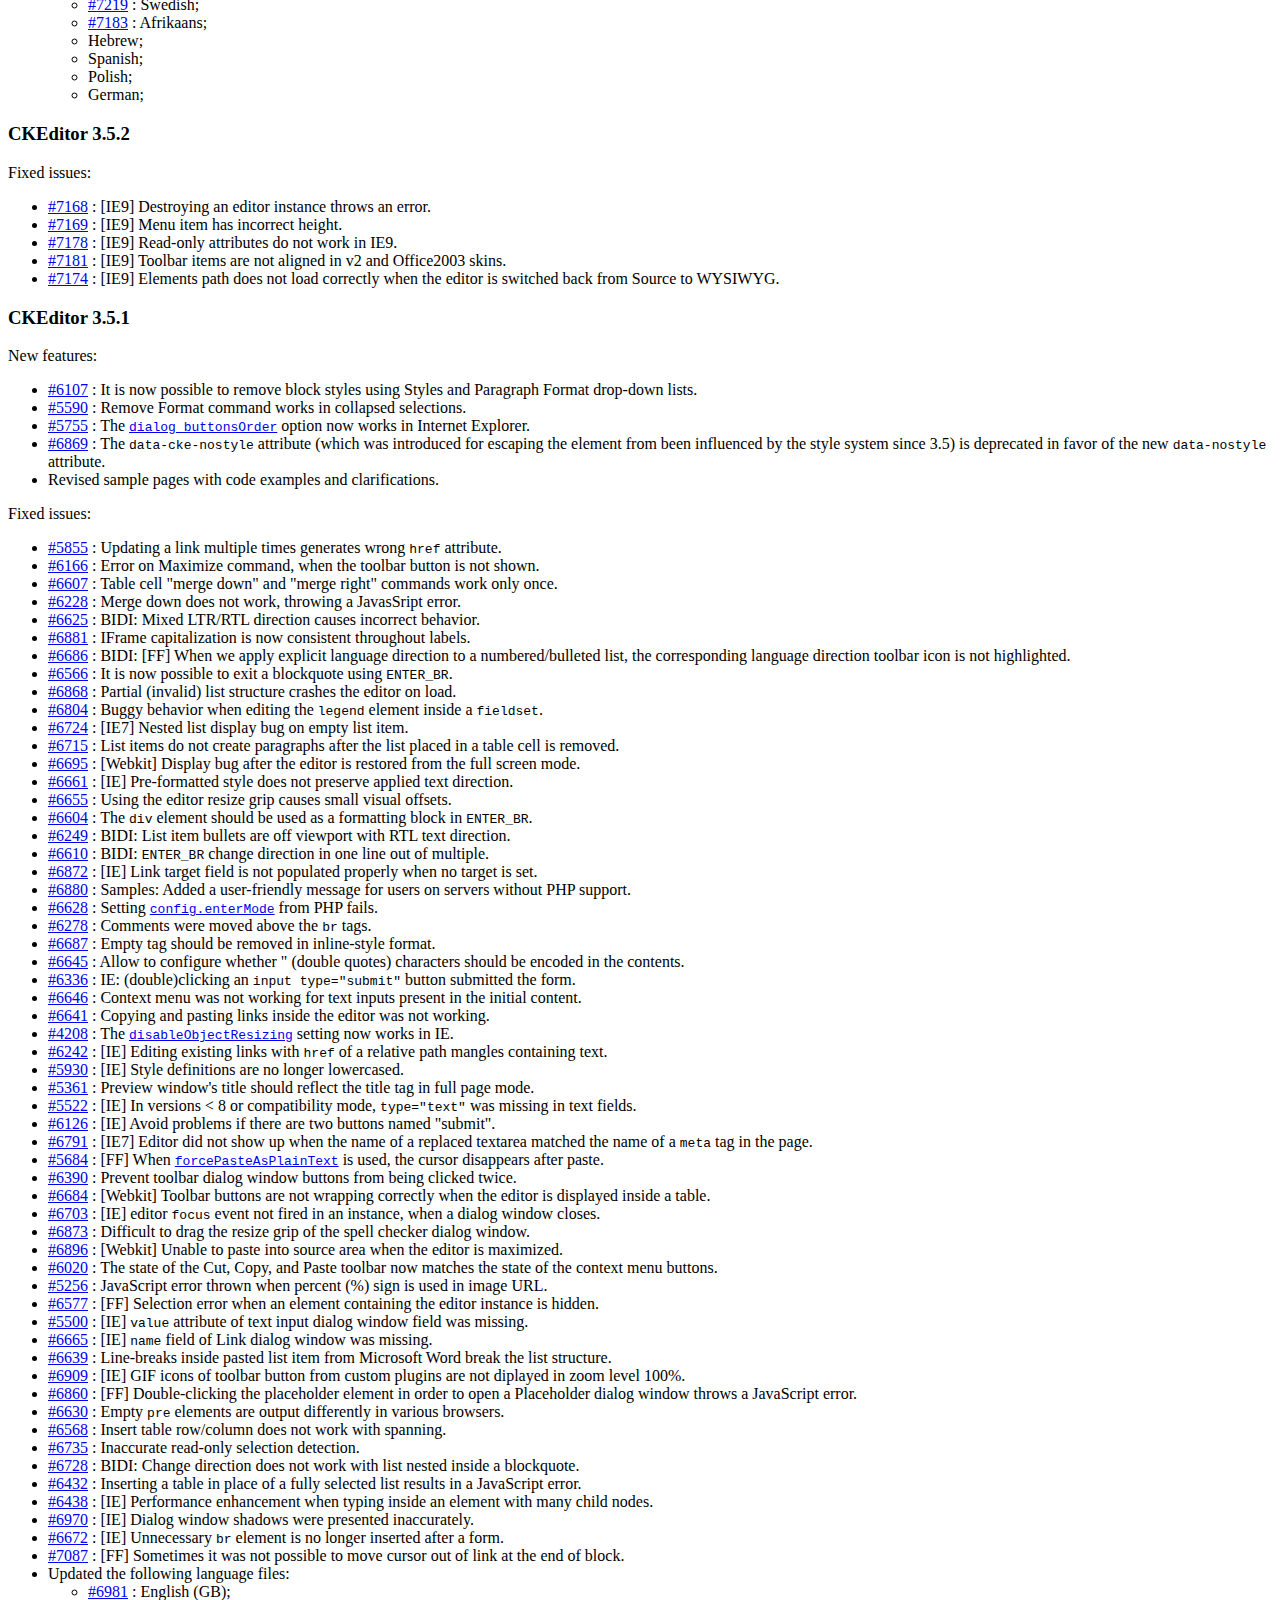
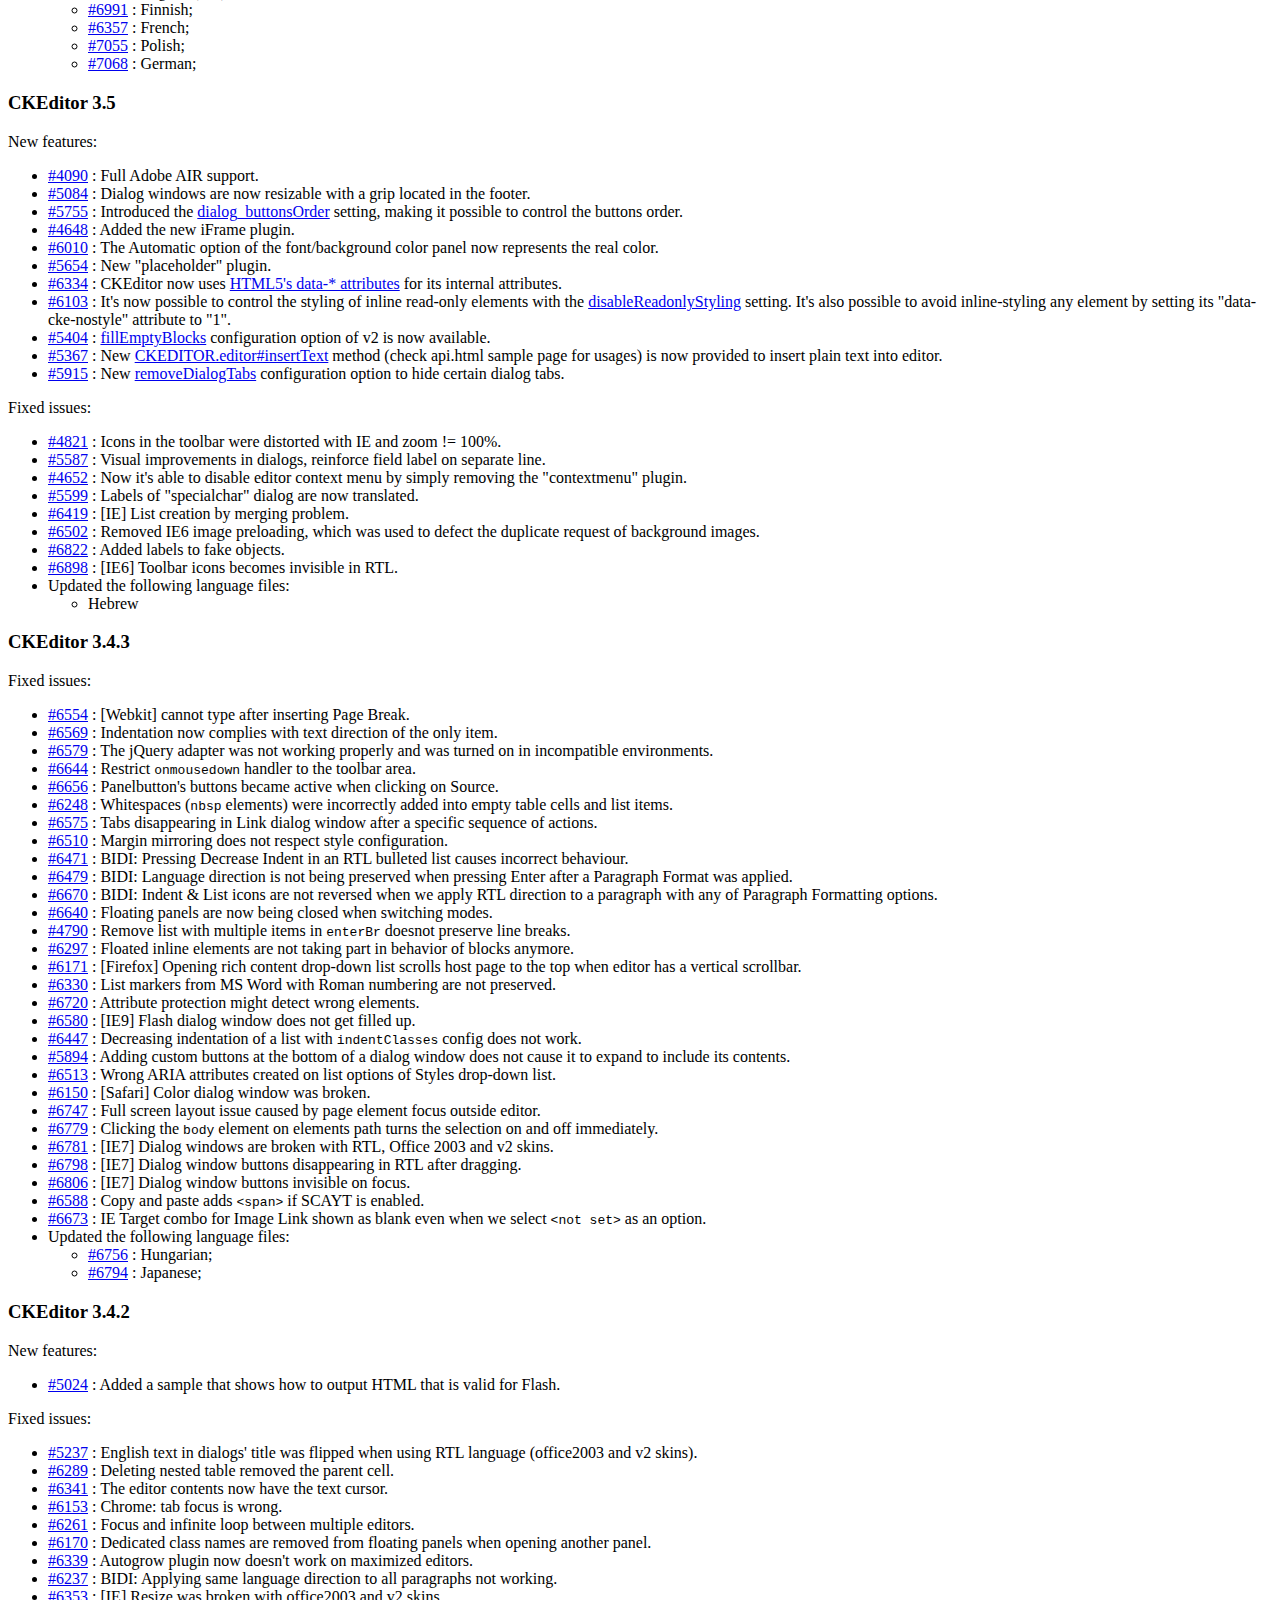
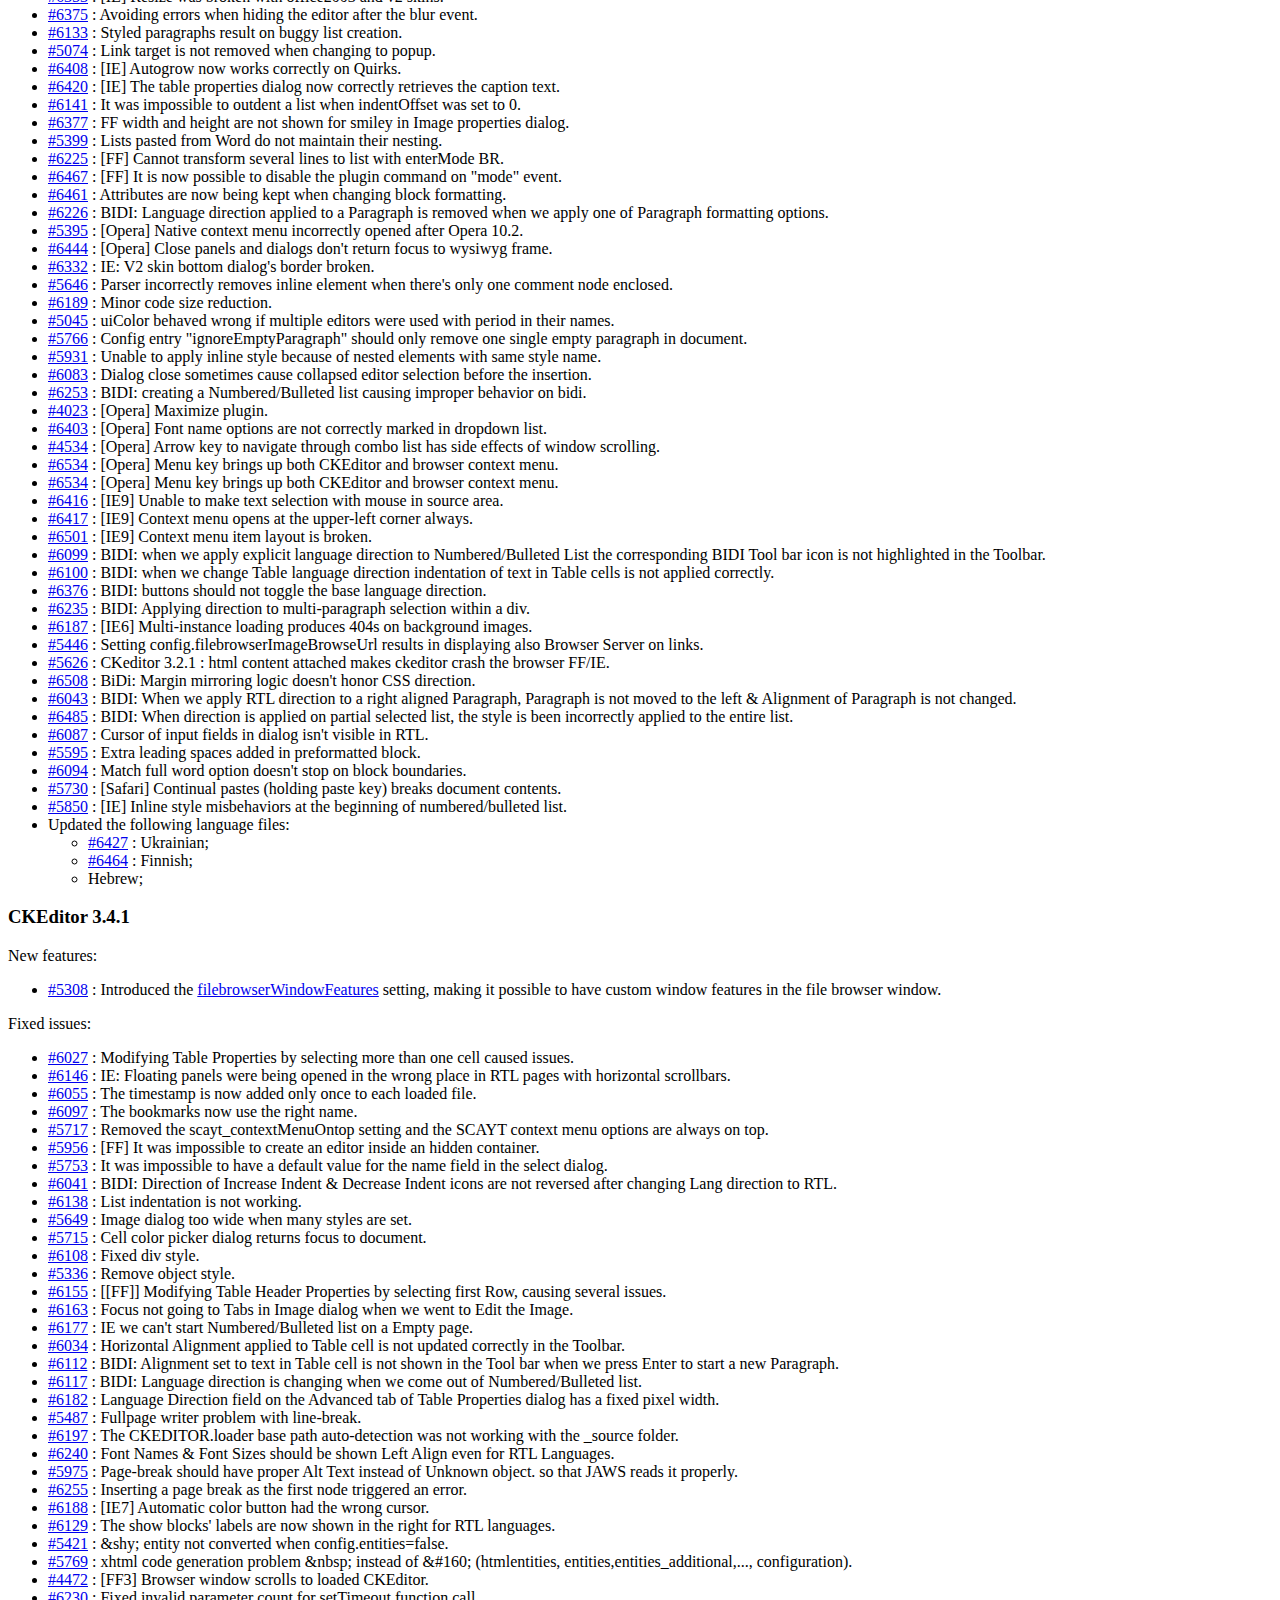
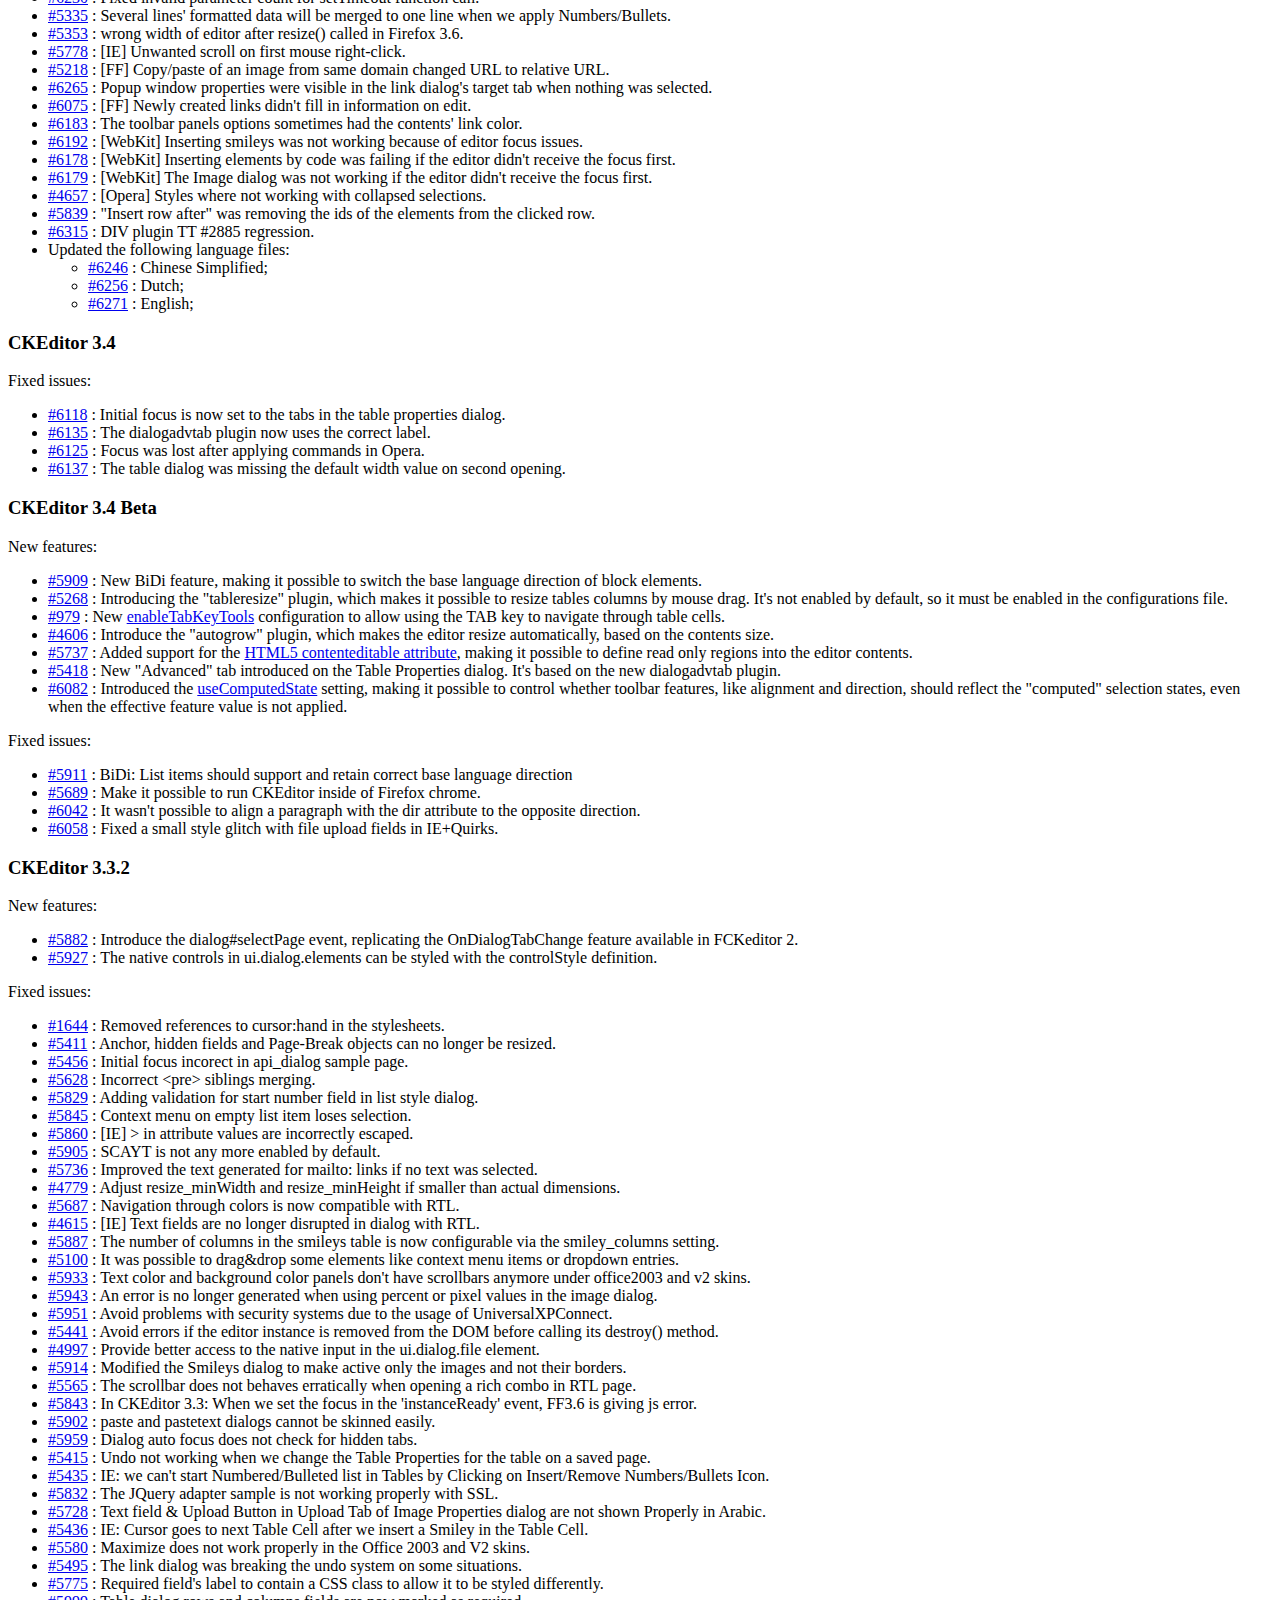
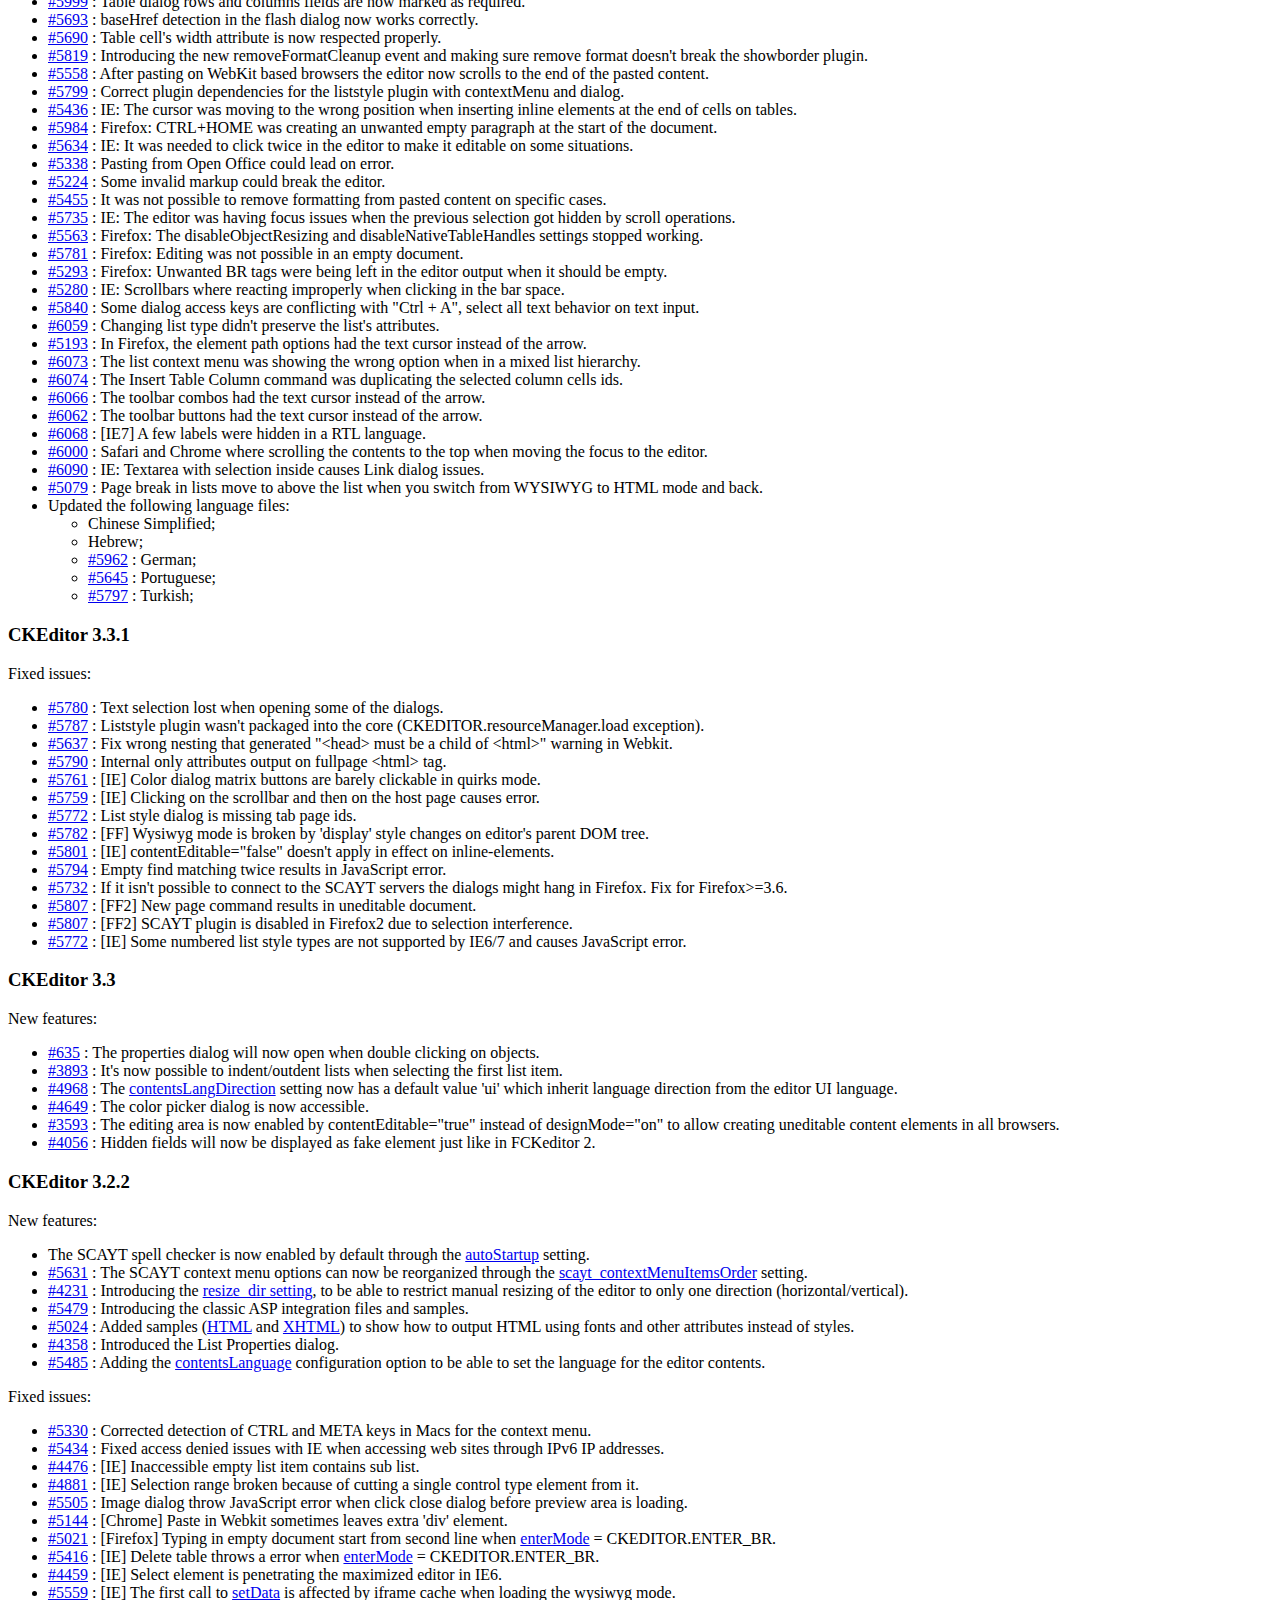
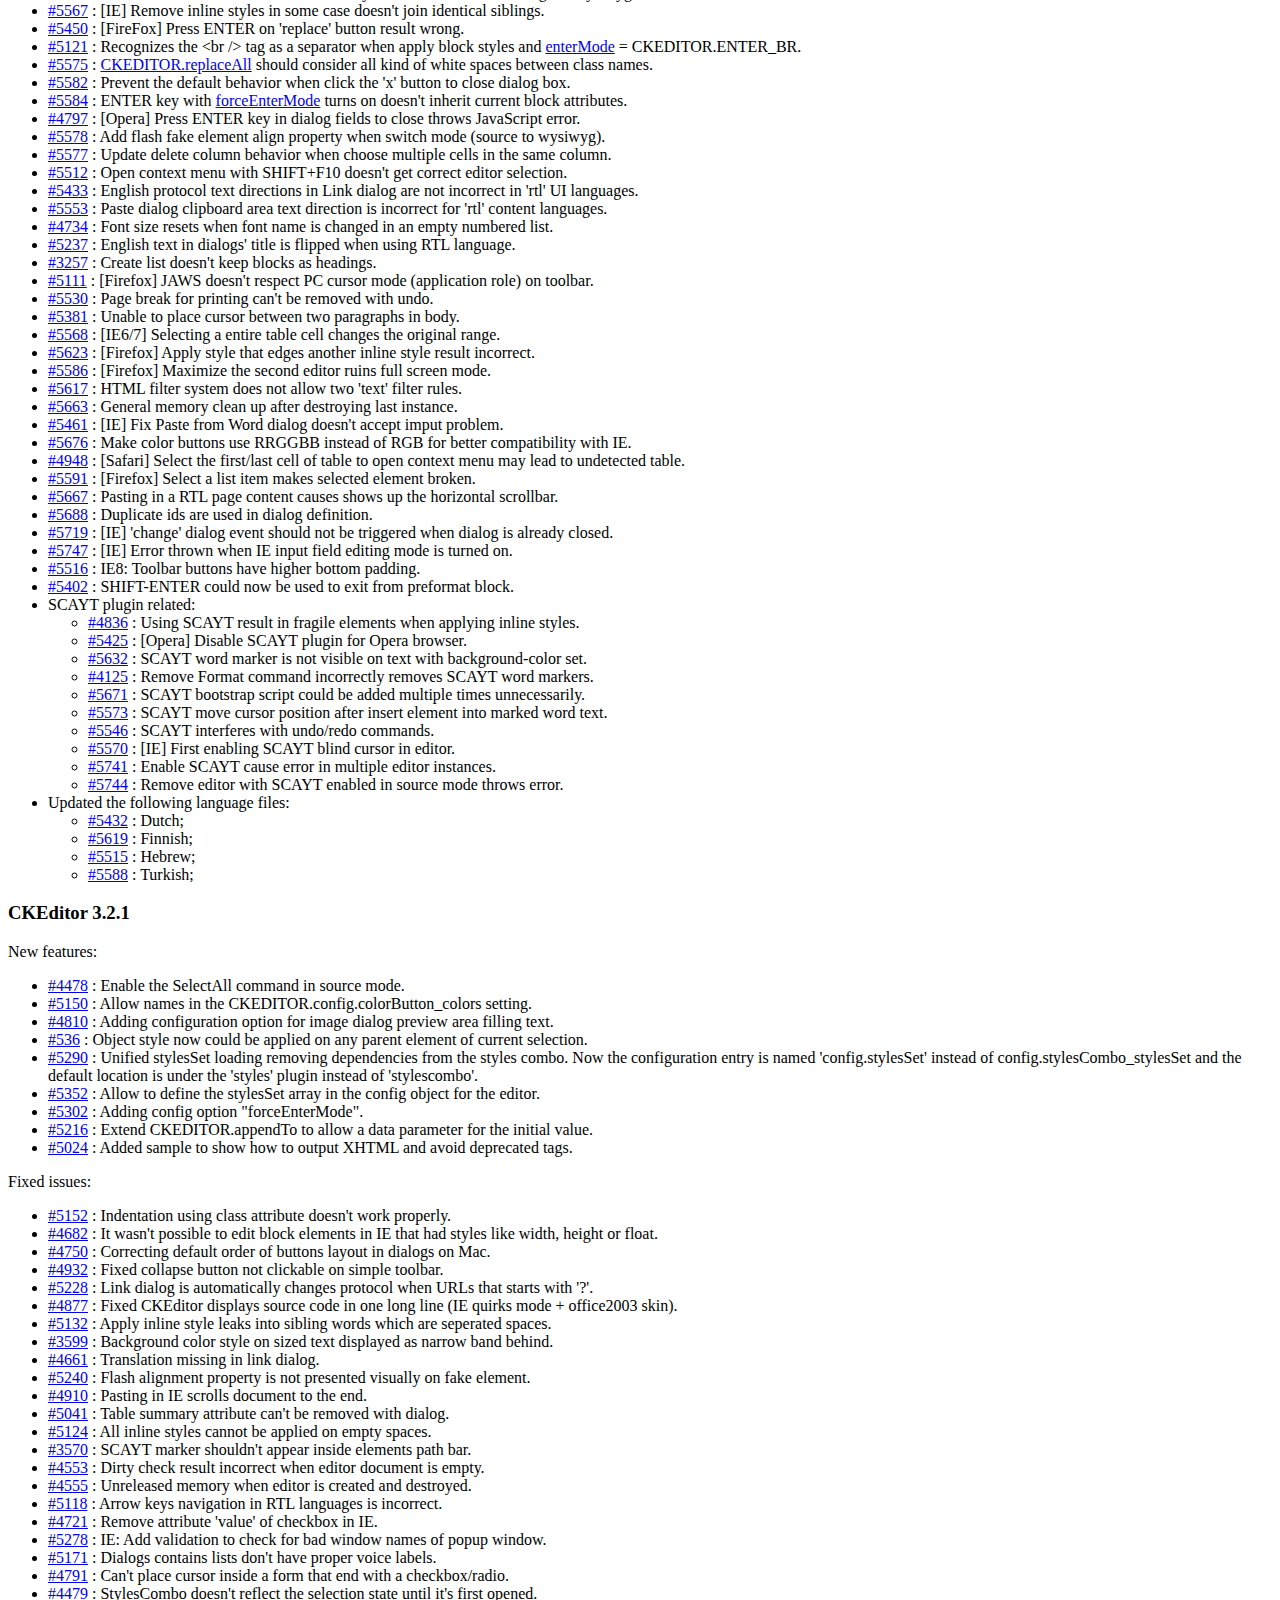
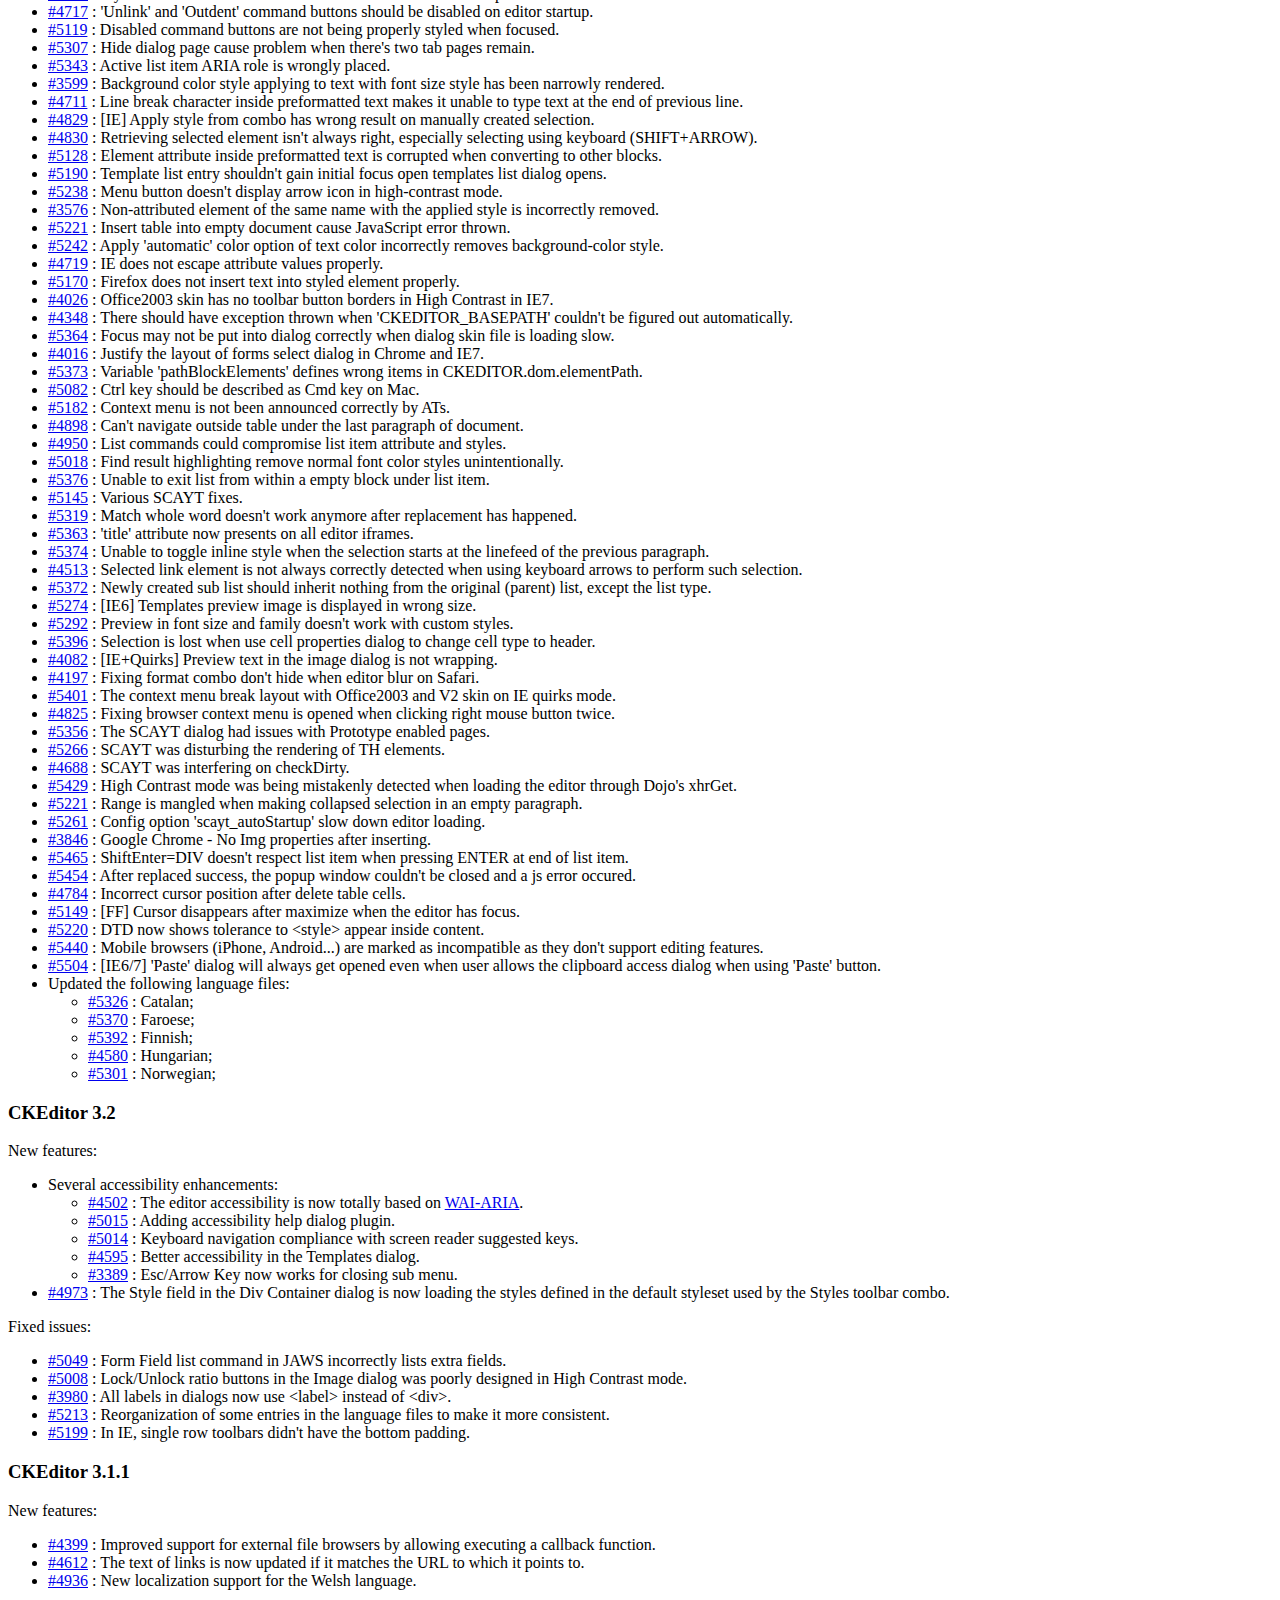
<file: my-controller/ckeditor/CHANGES.html>
<!DOCTYPE html PUBLIC "-//W3C//DTD XHTML 1.0 Transitional//EN" "http://www.w3.org/TR/xhtml1/DTD/xhtml1-transitional.dtd">
<!--
Copyright (c) 2003-2011, CKSource - Frederico Knabben. All rights reserved.
For licensing, see LICENSE.html or http://ckeditor.com/license
-->
<html xmlns="http://www.w3.org/1999/xhtml">
<head>
	<title>Changelog &mdash; CKEditor</title>
	<meta http-equiv="content-type" content="text/html; charset=utf-8" />
	<style type="text/css">

#footer hr
{
	margin: 10px 0 15px 0;
	height: 1px;
	border: solid 1px gray;
	border-bottom: none;
}

#footer p
{
	margin: 0 10px 10px 10px;
	float: left;
}

#footer #copy
{
	float: right;
}

	</style>
</head>
<body>
	<h1>
		CKEditor Changelog
	</h1>
	<h3>
			CKEditor 3.6.2</h3>
	<p>
			New features:</p>
	<ul>
		<li><a href="http://dev.ckeditor.com/ticket/6089">#6089</a> : The editor is now enabled on iOS 5 (iPad and iPhone).</li>
		<li><a href="http://dev.ckeditor.com/ticket/6089">#7354</a> : It is now possible to exit from blockquotes by using the <em>Enter</em> key on empty paragraphs.</li>
		<li><a href="http://dev.ckeditor.com/ticket/7931">#7931</a> : The <code><a href="http://docs.cksource.com/ckeditor_api/symbols/CKEDITOR.editor.html#event:mode">mode</a></code> event now carries the previous editor mode.</li>
		<li><a href="http://dev.ckeditor.com/ticket/6161">#6161</a> : New <code><a href="http://docs.cksource.com/ckeditor_api/symbols/CKEDITOR.config.html#.autoGrow_onStartup">autoGrow_onStartup</a></code> configuration option.</li>
		<li><a href="http://dev.ckeditor.com/ticket/8052">#8052</a> : <code>autogrow</code> is now available as an editor <a href="http://docs.cksource.com/ckeditor_api/symbols/CKEDITOR.editor.html#execCommand">command</a>.</li>
		<li><a href="http://dev.ckeditor.com/ticket/3457">#3457</a> : It is now possible to edit the contents of <code>&lt;textarea&gt;</code> elements through the dialog window.</li>
		<li><a href="http://dev.ckeditor.com/ticket/8242">#8242</a> : The "&raquo;" character is now added to the Special Character dialog window.</li>
	</ul>
	<p>
			Fixed issues:</p>
	<ul>
		<li><a href="http://dev.ckeditor.com/ticket/8171">#8171</a>, <a href="http://dev.ckeditor.com/ticket/8172">#8172</a> : Updated links to WebSpellChecker.net.</li>
		<li><a href="http://dev.ckeditor.com/ticket/8155">#8155</a> : Tooltips in the Special Character dialog window corrected.</li>
		<li><a href="http://dev.ckeditor.com/ticket/8163">#8163</a> : The name of the <code><a href="http://docs.cksource.com/ckeditor_api/symbols/CKEDITOR.config.html#.filebrowserWindowFeatures">filebrowserWindowFeatures</a></code> configuration setting corrected to match the documented name.</li>
		<li><a href="http://dev.ckeditor.com/ticket/8124">#8124</a> : The Style fields in Advanced dialog window tabs are now validated according to CSS style attribute syntax.</li>
		<li><a href="http://dev.ckeditor.com/ticket/8025">#8025</a> : The checkboxes in the Find and Replace dialog window are now part of a fieldset.</li>
		<li><a href="http://dev.ckeditor.com/ticket/7943">#7943</a> : CSS conflict no longer appears when the page styles set the <code>float</code> property of <code>label</code> elements.</li>
		<li><a href="http://dev.ckeditor.com/ticket/8016">#8016</a> : [WebKit] Flash content is not visible when previewing content.</li>
		<li><a href="http://dev.ckeditor.com/ticket/6908">#6908</a> : Text color should always be applied to the linked text.</li>
		<li><a href="http://dev.ckeditor.com/ticket/7619">#7619</a> : [IE] IFrame shim now consolidates the editor dialog window to avoid having it masked by embedded objects.</li>
		<li><a href="http://dev.ckeditor.com/ticket/7900">#7900</a> : [FF] Copy/Paste operations for table cells no longer break the Table Properties dialog window.</li>
		<li><a href="http://dev.ckeditor.com/ticket/7243">#7243</a> : Inline JavaScript events may become corrupted.</li>
		<li><a href="http://dev.ckeditor.com/ticket/7448">#7448</a> : List creation in RTL blocks is wrongly merged with the above LTR block.</li>
		<li><a href="http://dev.ckeditor.com/ticket/6957">#6957</a> : Highlighting of searched terms does not reach read-only blocks.</li>
		<li><a href="http://dev.ckeditor.com/ticket/7948">#7948</a> : Tooltips with information about correct length units are now displayed for the Width/Height fields of the Table Properties dialog window.</li>
		<li><a href="http://dev.ckeditor.com/ticket/6212">#6212</a> : [WebKit] Editor resize may scroll the host page.</li>
		<li><a href="http://dev.ckeditor.com/ticket/6540">#6540</a> : [Safari] Editor loses focus on resizing.</li>
		<li><a href="http://dev.ckeditor.com/ticket/7908">#7908</a> : [IE] Unlink command is sometimes missing from the context menu of a link.</li>
		<li><a href="http://dev.ckeditor.com/ticket/8159">#8159</a> : Editor fails to load if the browser has no default language set.</li>
		<li><a href="http://dev.ckeditor.com/ticket/7490">#7490</a> : [IE] Block format leaks to the next unselected line when <code>enterMode</code> is set to <code>BR</code>.</li>
		<li><a href="http://dev.ckeditor.com/ticket/8087">#8087</a> : Indenting list items may add redundant text direction attributes.</li>
		<li><a href="http://dev.ckeditor.com/ticket/6200">#6200</a> : Add styling for certain dialog window element types that miss focus outline (like checkbox).</li>
		<li><a href="http://dev.ckeditor.com/ticket/7894">#7894</a> : Fault tolerance when parsing a malformed link.</li>
		<li><a href="http://dev.ckeditor.com/ticket/8049">#8049</a> : Bullets/Numbers are invisible for list items with LTR text direction.</li>
		<li><a href="http://dev.ckeditor.com/ticket/8222">#8222</a> : [IE] Incorrect selection locking after opening a dialog window in some cases.</li>
		<li><a href="http://dev.ckeditor.com/ticket/7002">#7002</a> : [IE] Undo operation when a table is selected results in an error.</li>
		<li><a href="http://dev.ckeditor.com/ticket/8232">#8232</a> : [IE] Unable to apply inline style that starts at the end of a link text.</li>
		<li><a href="http://dev.ckeditor.com/ticket/7153">#7153</a> : Fail to load the source version of the editor after the window is loaded.</li>
		<li><a href="http://dev.ckeditor.com/ticket/8246">#8246</a> : Bad editing performance on certain document contents.</li>
		<li><a href="http://dev.ckeditor.com/ticket/7912">#7912</a> : Cursor trapped in an invisible element after pressing the <em>Enter</em> key.</li>
		<li><a href="http://dev.ckeditor.com/ticket/7645">#7645</a> : Full list or table deletion with the <em>Backspace/Delete</em> key.</li>
		<li><a href="http://dev.ckeditor.com/ticket/8050">#8050</a> : AutoGrow feature better fits the content styles.</li>
		<li><a href="http://dev.ckeditor.com/ticket/8349">#8349</a> : [IE9] Larger toolbar top offset on HTML5 pages.</li>
		<li><a href="http://dev.ckeditor.com/ticket/8352">#8352</a> : [IE9] Toolbar wrapping is incorrect.</li>
		<li><a href="http://dev.ckeditor.com/ticket/8080">#8080</a> : JavaScript error when inserting a new table row.</li>
		<li>Updated the following language files:<ul>
			<li><a href="http://dev.ckeditor.com/ticket/8263">#8263</a> : Dutch;</li>
			<li><a href="http://dev.ckeditor.com/ticket/8238">#8238</a> : Estonian;</li>
			<li><a href="http://dev.ckeditor.com/ticket/8193">#8193</a> : Finnish;</li>
			<li>German;</li>
			<li>Hebrew;</li>
			<li><a href="http://dev.ckeditor.com/ticket/8179">#8179</a> : Hungarian;</li>
			<li><a href="http://dev.ckeditor.com/ticket/8128">#8128</a> : Italian;</li>
			<li><a href="http://dev.ckeditor.com/ticket/8371">#8371</a> : Lithuanian;</li>
			<li><a href="http://dev.ckeditor.com/ticket/8126">#8126</a>, <a href="http://dev.ckeditor.com/ticket/8256">#8256</a> : Norwegian (Bokmal and Nynorsk);</li>
			<li><a href="http://dev.ckeditor.com/ticket/8356">#8356</a> : Persian;</li>
			<li>Polish;</li>
			<li>Portuguese (Brazil);</li>
			<li><a href="http://dev.ckeditor.com/ticket/8151">#8151</a>, <a href="http://dev.ckeditor.com/ticket/8298">#8298</a> : Russian;</li>
			<li>Spanish;</li>
		</ul></li>
	</ul>
	<h3>
			CKEditor 3.6.1</h3>
	<p>
			New features:</p>
	<ul>
		<li><a href="http://dev.ckeditor.com/ticket/4556">#4556</a> : Initial support for HTML5 elements.</li>
		<li><a href="http://dev.ckeditor.com/ticket/6492">#6492</a> : The Find/Replace dialog window will now be populated with text selected in the editor.</li>
		<li><a href="http://dev.ckeditor.com/ticket/7323">#7323</a> : New <code><a href="http://docs.cksource.com/ckeditor_api/symbols/CKEDITOR.dialog.definition.uiElement.html#align">align</a></code> property in dialog window UI elements for field alignment.</li>
		<li><a href="http://dev.ckeditor.com/ticket/6462">#6462</a> : A wider range of CSS length units (like pt and percentage) are now supported in related dialog window fields.</li>
		<li><a href="http://dev.ckeditor.com/ticket/7911">#7911</a> : New Remove Anchor option is now available in the context menu.</li>
		<li><a href="http://dev.ckeditor.com/ticket/7387">#7387</a> : Allow <code>styleDefinition</code> to be applied to a set of elements.</li>
		<li><a href="http://dev.ckeditor.com/ticket/4345">#4345</a> : A new <code><a href="http://docs.cksource.com/ckeditor_api/symbols/CKEDITOR.editor.html#event:langLoaded">langLoaded</a></code> event added to <code><a href="http://docs.cksource.com/ckeditor_api/symbols/CKEDITOR.editor.html">CKEDITOR.editor</a></code> in order to make it possible to perform "by code" language updates.</li>
		<li><a href="http://dev.ckeditor.com/ticket/7959">#7959</a> : The cursor will now blink in the first cell after a table is inserted.</li>
		<li><a href="http://dev.ckeditor.com/ticket/7885">#7885</a> : New <code><a href="http://docs.cksource.com/ckeditor_api/symbols/CKEDITOR.editor.html#removeMenuItem">editor::removeMenuItem</a></code> API for removing plugin context menu items introduced.</li>
		<li><a href="http://dev.ckeditor.com/ticket/7991">#7991</a> : Introduce the <code><a href="http://docs.cksource.com/ckeditor_api/symbols/CKEDITOR.dialog.definition.labeledElement.html#controlStyle">controlStyle</a></code> and <code><a href="http://docs.cksource.com/ckeditor_api/symbols/CKEDITOR.dialog.definition.labeledElement.html#inputStyle">inputStyle</a></code> definitions to allow fine-grained controlling of dialog window element styles.</li>
	</ul>
	<p>
			Fixed issues:</p>
	<ul>
		<li><a href="http://dev.ckeditor.com/ticket/7914">#7914</a> : <strong>ATTENTION!</strong> The signature for the <code><a href="http://docs.cksource.com/ckeditor_api/symbols/CKEDITOR.editor.html#setReadOnly">setReadOnly()</a></code> function has been changed, reversing the meaning of the parameter to be passed to it. Please make sure to update your code when upgrading.</li>
		<li><a href="http://dev.ckeditor.com/ticket/7657">#7657</a> : Wrong margin mirroring when creating a list from RTL paragraphs.</li>
		<li><a href="http://dev.ckeditor.com/ticket/7620">#7620</a> : A glitch in list pasting from Microsoft Word caused by broken child references when filtering.</li>
		<li><a href="http://dev.ckeditor.com/ticket/7811">#7811</a> : [IE] Deleting table row throws a JavaScript error.</li>
		<li><a href="http://dev.ckeditor.com/ticket/6962">#6962</a> : Changed the <code>CKEDITOR.CTRL</code>, <code>CKEDITOR.SHIFT</code> and <code>CKEDITOR.ALT</code> constant values to avoid collision with any possible Unicode character.</li>
		<li><a href="http://dev.ckeditor.com/ticket/6263">#6263</a> : Some table cell context menu options may be incorrectly disabled.</li>
		<li><a href="http://dev.ckeditor.com/ticket/6247">#6247</a> : Focus is not restored properly after a drop-down menu is closed.</li>
		<li><a href="http://dev.ckeditor.com/ticket/7334">#7334</a> : [IE7] Indentation style does not apply to RTL lists.</li>
		<li><a href="http://dev.ckeditor.com/ticket/6845">#6845</a> : Spaces inside the URL field in the Link dialog window will now be removed.</li>
		<li><a href="http://dev.ckeditor.com/ticket/7840">#7840</a> : [IE] Opening the Table Properties dialog window via the context menu causes a JavaScript error.</li>
		<li><a href="http://dev.ckeditor.com/ticket/7733">#7733</a> : Flash movies inserted with the Flash Properties dialog window are not displaying properly when injected into the page.</li>
		<li><a href="http://dev.ckeditor.com/ticket/7837">#7837</a> : [IE&lt;8] Inserting a page break results in an error.</li>
		<li><a href="http://dev.ckeditor.com/ticket/7804">#7804</a> : The HTML5 <a href="http://www.w3.org/TR/html-markup/wbr.html"><code>wbr</code></a> tag is now recognized by the editor.</li>
		<li><a href="http://dev.ckeditor.com/ticket/7867">#7867</a> : The file browser for the background image in the Document Properties plugin dialog window does not work.</li>
		<li><a href="http://dev.ckeditor.com/ticket/7130">#7130</a> : The column resizer gripping area is invading adjacent table cells.</li>
		<li><a href="http://dev.ckeditor.com/ticket/7844">#7844</a> : [FF] Calling <code>setData()</code> on a hidden editor caused editor not to display.</li>
		<li><a href="http://dev.ckeditor.com/ticket/7860">#7860</a> : The BBCode plugin was stripping BBCode tags that were not implemented in the plugin, but from now on they will be handled as simple text.</li>
		<li><a href="http://dev.ckeditor.com/ticket/7321">#7321</a> : [IE6] Contents inside the RTL fields in dialog windows are overflowing.</li>
		<li><a href="http://dev.ckeditor.com/ticket/7323">#7323</a> : [IE Quirks] Some fields are not centered in the dialog window.</li>
		<li><a href="http://dev.ckeditor.com/ticket/5955">#5955</a> : Editor accessibility issue with JAWS when a drop-down menu is placed as the first item in the toolbar.</li>
		<li><a href="http://dev.ckeditor.com/ticket/6671">#6671</a> : [FF] Selection of an item from the Styles drop-down list is not refreshed after the style is removed.</li>
		<li><a href="http://dev.ckeditor.com/ticket/7879">#7879</a> : The Style and Height/Width fields of the Table Properties dialog window are not synchronized.</li>
		<li><a href="http://dev.ckeditor.com/ticket/7581">#7581</a> : [IE] The <em>Enter</em> key pressed at the end of a list item containing the <code>start</code> attribute crashes the browser.</li>
		<li><a href="http://dev.ckeditor.com/ticket/7266">#7266</a> : Dialog window fields that did not pass validation are now ARIA-compatible with <code>aria-invalid</code>.</li>
		<li><a href="http://dev.ckeditor.com/ticket/7742">#7742</a> : [WebKit] Indentation, alignment, and language direction are not applied on an empty document without the editor being in focus.</li>
		<li><a href="http://dev.ckeditor.com/ticket/7801">#7801</a> : [Opera] Pasted paragraphs now split partially selected blocks.</li>
		<li><a href="http://dev.ckeditor.com/ticket/6663">#6663</a> : Table caption that contains rich text is corrupted after an edit done with the Table Properties dialog window.</li>
		<li><a href="http://dev.ckeditor.com/ticket/7893">#7893</a> : [WebKit, Opera, IE&lt;8] It is impossible to link to anchors in the document.</li>
		<li><a href="http://dev.ckeditor.com/ticket/7637">#7637</a> : Cursor position might in some cases cause problems after inserting a page break.</li>
		<li><a href="http://dev.ckeditor.com/ticket/5314">#5314</a> : The <code>aria-selected</code> attribute is not removed when toolbar drop-down menu items are deselected.</li>
		<li><a href="http://dev.ckeditor.com/ticket/7749">#7749</a> : Small check introduced to avoid issues with custom data processors and the <code>insertHtml</code> function.</li>
		<li><a href="http://dev.ckeditor.com/ticket/7269">#7269</a> : [WebKit] Paste from Word is including the full <code>file://</code> URL path for anchor links.</li>
		<li><a href="http://dev.ckeditor.com/ticket/7584">#7584</a> : Start number of the List dialog window now works with numbered list items.</li>
		<li><a href="http://dev.ckeditor.com/ticket/6975">#6975</a> : [IE6, IE7] A definition list crashes Internet Explorer on HTML output.</li>
		<li><a href="http://dev.ckeditor.com/ticket/7841">#7841</a> : Deleting a column with a cell deleted in one of the rows does not work.</li>
		<li><a href="http://dev.ckeditor.com/ticket/7944">#7944</a> : The <em>Enter</em> key should not split or create new paragraphs inside caption elements.</li>
		<li><a href="http://dev.ckeditor.com/ticket/7639">#7639</a> : [IE9] Browser might crash when an object is selected in the document.</li>
		<li><a href="http://dev.ckeditor.com/ticket/7847">#7847</a> : [IE8] Inserting an image with non-secure source in a HTTPS page breaks the dialog window.</li>
		<li><a href="http://dev.ckeditor.com/ticket/7953">#7953</a> : [IE] Text selection lost after the browser context menu is opened.</li>
		<li><a href="http://dev.ckeditor.com/ticket/5239">#5239</a> : Inconsistent focus behavior after closing a toolbar drop-down menu.</li>
		<li><a href="http://dev.ckeditor.com/ticket/6470">#6470</a> : The Start attribute of a Numbered List is rendered incorrectly if the field is left empty.</li>
		<li><a href="http://dev.ckeditor.com/ticket/7324">#7324</a> : [IE6 Quirks] Context menus are not displayed correctly.</li>
		<li><a href="http://dev.ckeditor.com/ticket/7566">#7566</a> : BiDi: Increasing indentation of a list item changes the language direction.</li>
		<li><a href="http://dev.ckeditor.com/ticket/7839">#7839</a> : [IE] Pasting multi-level numbered lists from Microsoft Word does not work properly.</li>
		<li><a href="http://dev.ckeditor.com/ticket/188">#188</a> : [IE] Object selection was making the toolbar inactive in some situations.</li>
		<li>Updated the following language files:<ul>
			<li><a href="http://dev.ckeditor.com/ticket/7834">#7834</a> : Dutch;</li>
			<li><a href="http://dev.ckeditor.com/ticket/7869">#7869</a>, <a href="http://dev.ckeditor.com/ticket/7869">#7999</a> : Welsh;</li>
			<li>Polish;</li>
			<li>Hebrew;</li>
			<li>German</li>
		</ul></li>
	</ul>
	<h3>
			CKEditor 3.6</h3>
	<p>
			New features:</p>
	<ul>
		<li><a href="http://dev.ckeditor.com/ticket/7044">#7044</a> : New BBCode sample plugin that makes the editor output (one dialect of) BBCode format.</li>
		<li><a href="http://dev.ckeditor.com/ticket/5647">#5647</a> : Accessibility enhancements to the structure of the toolbar.</li>
		<li><a href="http://dev.ckeditor.com/ticket/5647">#5647</a> : The Kama skin now presents separators for the toolbar items, making it easier to group buttons and have a cleaner layout.</li>
		<li><a href="http://dev.ckeditor.com/ticket/5647">#5647</a> : Usability enhancements to keyboard navigation on the toolbar. The <em>Tab</em> key is now used to jump between toolbar groups, while the <em>Arrow</em> keys can be used to cycle within the group. The new <code><a href="http://docs.cksource.com/ckeditor_api/symbols/CKEDITOR.config.html#.toolbarGroupCycling">toolbarGroupCycling</a></code> setting can be used to change the <em>Arrow</em> keys behavior.</li>
		<li><a href="http://dev.ckeditor.com/ticket/1376">#1376</a> : It is now possible to put the editor in the "read-only" state, so that the users would not be able to introduce changes to the contents. Check out the new <code><a href="http://docs.cksource.com/ckeditor_api/symbols/CKEDITOR.editor.html#setReadOnly">CKEDITOR.editor::setReadOnly</a></code> method, the <code><a href="http://docs.cksource.com/ckeditor_api/symbols/CKEDITOR.editor.html#readOnly">CKEDITOR.editor::readOnly</a></code> property, the <code><a href="http://docs.cksource.com/ckeditor_api/symbols/CKEDITOR.editor.html#event:readOnly">CKEDITOR.editor::readOnly</a></code> event, and the <code><a href="http://docs.cksource.com/ckeditor_api/symbols/CKEDITOR.config.html#.readOnly">readOnly</a></code> setting.</li>
		<li><a href="http://dev.ckeditor.com/ticket/3582">#3582</a> : New presentation of anchor elements in the WYSIWYG mode.</li>
		<li><a href="http://dev.ckeditor.com/ticket/6737">#6737</a> : The Format drop-down list will now display the preview of its contents exactly as defined in their style configurations.</li>
		<li><a href="http://dev.ckeditor.com/ticket/6654">#6654</a> : A new <code><a href="http://docs.cksource.com/ckeditor_api/symbols/CKEDITOR.config.html#.autoParagraph">autoParagraph</a></code> configuration setting is added to disable the auto paragraphing feature.</li>
		<li><a href="http://dev.ckeditor.com/ticket/901">#901</a> : New Stylesheet Parser (<code>stylesheetparser</code>) plugin that fills the Styles drop-down list based on the CSS classes available for the content. Check the new sample to learn how to use it.</li>
		<li><a href="http://dev.ckeditor.com/ticket/2988">#2988</a> : New Document Properties (<code>docprops</code>) plugin that sets the metadata of the page in the Full Page mode.</li>
		<li><a href="http://dev.ckeditor.com/ticket/7240">#7240</a> : New Developer Tools (<code>devtools</code>) plugin that shows information about dialog window UI elements to allow for easier customization.</li>
		<li><a href="http://dev.ckeditor.com/ticket/6841">#6841</a> : Pressing the <em>Enter</em> key at the end of a pre-formatted block will now exit from it.</li>
		<li><a href="http://dev.ckeditor.com/ticket/6850">#6850</a> : The About CKEditor dialog window now contains a link to CKEditor User's Guide.</li>
		<li><a href="http://dev.ckeditor.com/ticket/5745">#5745</a> : Extra configuration options for the <code>iframeDialog</code> can now be passed.</li>
		<li><a href="http://dev.ckeditor.com/ticket/6589">#6589</a> : The <code>onDialogEvent</code> function will now be used automatically in the <code>iframeDialog</code> contents if no callback is used on creation.</li>
		<li><a href="http://dev.ckeditor.com/ticket/7757">#7757</a> : Georgian localization added.</li>
	</ul>
	<p>
			Fixed issues:</p>
	<ul>
		<li><a href="http://dev.ckeditor.com/ticket/6774">#6774</a> : Internal styles are not included in the <code>contents.css</code> sample.</li>
		<li><a href="http://dev.ckeditor.com/ticket/6521">#6521</a> : Added sample for the TableResize plugin.</li>
		<li><a href="http://dev.ckeditor.com/ticket/6664">#6664</a> : Page break is sometimes merged into block-level elements.</li>
		<li><a href="http://dev.ckeditor.com/ticket/7594">#7594</a> : Toolbar keyboard navigation is not possible after recreating the editor.</li>
		<li><a href="http://dev.ckeditor.com/ticket/6657">#6657</a> : Allow to style the entire dialog window field when the input element is disabled.</li>
		<li>Updated the following language files:<ul>
			<li>Hebrew;</li>
			<li>Polish;</li>
		</ul></li>
	</ul>
	<h3>
			CKEditor 3.5.4</h3>
	<p>
			Fixed issues:</p>
	<ul>
		<li>Added protection against XSS attacks in PHP samples when displaying element names.</li>
		<li><a href="http://dev.ckeditor.com/ticket/7347">#7347</a> : The <em>Enter</em> key will no longer be caught by the dialog window covering the editor.</li>
		<li><a href="http://dev.ckeditor.com/ticket/6718">#6718</a> : Paste from Word command overrides the Force Paste as Plain Text configuration.</li>
		<li><a href="http://dev.ckeditor.com/ticket/6629">#6629</a> : Padding body is no longer needed when the last block is pre-formatted.</li>
		<li><a href="http://dev.ckeditor.com/ticket/4844">#4844</a> : [IE] Dialog windows fail to load if there are too many editor instances on the page.</li>
		<li><a href="http://dev.ckeditor.com/ticket/5788">#5788</a> : HTML parser trims empty spaces following <code>&lt;br&gt;</code> elements.</li>
		<li><a href="http://dev.ckeditor.com/ticket/7513">#7513</a> : Invalid markup could cause the editor to hang.</li>
		<li><a href="http://dev.ckeditor.com/ticket/6109">#6109</a> : Paste and Paste as Plain Text dialog windows now use the standard <code><a href="http://docs.cksource.com/ckeditor_api/symbols/CKEDITOR.dialog.html#commitContent">commitContent</a></code> and <code><a href="http://docs.cksource.com/ckeditor_api/symbols/CKEDITOR.dialog.html#setupContent">setupContent</a></code> methods.</li>
		<li><a href="http://dev.ckeditor.com/ticket/7588">#7588</a> : The editor code now has a protection system to avoid issues when including <code>ckeditor.js</code> more than once in the page.</li>
		<li><a href="http://dev.ckeditor.com/ticket/7322">#7322</a> : Text font plugin now recognizes font family names that contain quotes.</li>
		<li><a href="http://dev.ckeditor.com/ticket/7540">#7540</a> : Paste from Word introduces wrong spaces.</li>
		<li><a href="http://dev.ckeditor.com/ticket/7697">#7697</a> : Successive calls of the <code>replace()</code> method did not work after SCAYT context menu initialization.</li>
		<li>Updated the following language files:<ul>
			<li><a href="http://dev.ckeditor.com/ticket/7647">#7647</a> : Slovak;</li>
		</ul></li>
	</ul>
	<h3>
			CKEditor 3.5.3</h3>
	<p>
			New features:</p>
	<ul>
		<li><a href="http://dev.ckeditor.com/ticket/4890">#4890</a> : Added the possibility to edit the <code>rel</code> attribute for links.</li>
		<li><a href="http://dev.ckeditor.com/ticket/7004">#7004</a> : Allow loading plugin translations even if they are not present in the plugin definition.</li>
		<li><a href="http://dev.ckeditor.com/ticket/7315">#7315</a> : Firing the <code>resize</code> event on dialog window instances is now possible.</li>
		<li><a href="http://dev.ckeditor.com/ticket/7259">#7259</a> : Dialog window definition allows to specify initial <code>width</code> and <code>height</code> values.</li>
		<li><a href="http://dev.ckeditor.com/ticket/7131">#7131</a> : List item numbering is now supported on pasting from Microsoft Word.</li>
	</ul>
	<p>
			Fixed issues:</p>
	<ul>
		<li><a href="http://dev.ckeditor.com/ticket/1272">#1272</a> : [WebKit] It is now possible to apply styles to collapsed selections in Safari and Chrome.</li>
		<li><a href="http://dev.ckeditor.com/ticket/7054">#7054</a> : The tooltips for special characters are now lowercased, making them more readable.</li>
		<li><a href="http://dev.ckeditor.com/ticket/7102">#7102</a> : "Replace DIV" sample did not work when double-clicking inside the formatted text.</li>
		<li><a href="http://dev.ckeditor.com/ticket/7088">#7088</a> : Loading of plugins failed on new instances of the editor after the Insert Special Character dialog window was used.</li>
		<li><a href="http://dev.ckeditor.com/ticket/6215">#6215</a> : Removal of inline styles now also removes overrides.</li>
		<li><a href="http://dev.ckeditor.com/ticket/6144">#6144</a> : Rich text drop-down lists have wrong height when toolbar is wrapped.</li>
		<li><a href="http://dev.ckeditor.com/ticket/6387">#6387</a> : AutoGrow may cause an error when editor instance is destroyed too quickly after a height change.</li>
		<li><a href="http://dev.ckeditor.com/ticket/6901">#6901</a> : Mixed direction content was not properly respected in a shared toolbar setting.</li>
		<li><a href="http://dev.ckeditor.com/ticket/4809">#4809</a> : Table-related tags are output in wrong order.</li>
		<li><a href="http://dev.ckeditor.com/ticket/7092">#7092</a> : Corrupted toolbar button state for inline style after switching to Source.</li>
		<li><a href="http://dev.ckeditor.com/ticket/6921">#6921</a> : Pasted text marked by SCAYT in one language is not re-checked if another spellchecking language is selected in the editor.</li>
		<li><a href="http://dev.ckeditor.com/ticket/6614">#6614</a> : Enhancement of the resize handle in RTL.</li>
		<li><a href="http://dev.ckeditor.com/ticket/5924">#5924</a> : Flash plugin now recognizes Flash content without an <code>embed</code> tag.</li>
		<li><a href="http://dev.ckeditor.com/ticket/4475">#4475</a> : Protected source in attributes and inline CSS text is not handled correctly.</li>
		<li><a href="http://dev.ckeditor.com/ticket/6984">#6984</a> : [FF] Trailing line breaks are lost in <code>ENTER_BR</code>.</li>
		<li><a href="http://dev.ckeditor.com/ticket/6987">#6987</a> : [IE] Text selection lost when calling <code>editor::insertHtml</code> from a dialog window in some situations.</li>
		<li><a href="http://dev.ckeditor.com/ticket/6865">#6865</a> : BiDi mirroring does not work when a text direction change is done through a dialog window.</li>
		<li><a href="http://dev.ckeditor.com/ticket/6966">#6966</a> : [IE] Unintended paragraph is created in an empty document in <code>enterMode</code> set for <code>BR</code> and <code>DIV</code>.</li>
		<li><a href="http://dev.ckeditor.com/ticket/7084">#7084</a> : SCAYT dialog window is now working properly with more than one editor instance in a page.</li>
		<li><a href="http://dev.ckeditor.com/ticket/6662">#6662</a> : [FF] List structure pasting error caused by a regression from FF3.5.x is now fixed.</li>
		<li><a href="http://dev.ckeditor.com/ticket/7300">#7300</a> : Link dialog window now loads numeric values correctly.</li>
		<li><a href="http://dev.ckeditor.com/ticket/7330">#7330</a> : New list items no longer inherit the <code>value</code> attribute from their sibling.</li>
		<li><a href="http://dev.ckeditor.com/ticket/7293">#7293</a> : The "Automatic" color button is now presented correctly without focus inside the editor.</li>
		<li><a href="http://dev.ckeditor.com/ticket/7018">#7018</a> : [IE] Toolbar drop-down lists did not have a border around them.</li>
		<li><a href="http://dev.ckeditor.com/ticket/7073">#7073</a> : Image dialog window no longer allows zero height and width value to be entered.</li>
		<li><a href="http://dev.ckeditor.com/ticket/7316">#7316</a> : [FF] Clicking on "Paste" button incorrectly breaks the line at the cursor position.</li>
		<li><a href="http://dev.ckeditor.com/ticket/6751">#6751</a> : Inline whitespaces are incorrectly stripped when pasting from Word.</li>
		<li><a href="http://dev.ckeditor.com/ticket/6236">#6236</a> : [IE] Fixing malformed nested list structure which was introduced by the <em>Backspace</em> key.</li>
		<li><a href="http://dev.ckeditor.com/ticket/6649">#6649</a> : [IE] Selection of the full table sometimes does not work.</li>
		<li><a href="http://dev.ckeditor.com/ticket/6946">#6946</a> : HTML parser is now able to fix orphan list items.</li>
		<li><a href="http://dev.ckeditor.com/ticket/6861">#6861</a> : Indenting a list item should retain the text direction.</li>
		<li><a href="http://dev.ckeditor.com/ticket/6938">#6938</a> : Outdenting a list item should retain the text direction.</li>
		<li><a href="http://dev.ckeditor.com/ticket/6849">#6849</a> : Correct <em>Enter</em> key behavior on list item.</li>
		<li><a href="http://dev.ckeditor.com/ticket/7113">#7113</a> : [WebKit] Undesired document scroll on click after scrolling.</li>
		<li><a href="http://dev.ckeditor.com/ticket/6491">#6491</a> : Undesired Image dialog window dimension lock reset on URL change.</li>
		<li><a href="http://dev.ckeditor.com/ticket/7284">#7284</a> : [FF Quirks] Maximize now works correctly.</li>
		<li><a href="http://dev.ckeditor.com/ticket/6609">#6609</a> : [IE9] Browser in high contrast mode is not properly detected.</li>
		<li><a href="http://dev.ckeditor.com/ticket/7222">#7222</a> : [WebKit] Impossible to apply a single style to a collapsed selection without giving the editor focus.</li>
		<li><a href="http://dev.ckeditor.com/ticket/7180">#7180</a> : [IE9] When using Kama skin and RTL layout dialog window buttons were not being displayed correctly.</li>
		<li><a href="http://dev.ckeditor.com/ticket/7182">#7182</a> : [IE9] When using Office2003/v2 skin and RTL layout dialog window shadows were corrupted.</li>
		<li><a href="http://dev.ckeditor.com/ticket/6913">#6913</a> : Invalid escape sequence (<code>\b</code>) was used in the PHP integration.</li>
		<li><a href="http://dev.ckeditor.com/ticket/5757">#5757</a> : [IE6] Text was not wrapping in the accessibility instructions dialog window.</li>
		<li><a href="http://dev.ckeditor.com/changeset/6604">[6604]</a> : <code>Xml.js</code> and <code>Ajax.js</code> are now available as plugins ('xml' and 'ajax').</li>
		<li><a href="http://dev.ckeditor.com/ticket/7304">#7304</a> : Microsoft Word cleanup function is not always invoked when clicking on the "Paste From Word" button.</li>
		<li><a href="http://dev.ckeditor.com/ticket/6658">#6658</a> : [IE] Pasting text from Microsoft Word with one or more tabs between list items was failing.</li>
		<li><a href="http://dev.ckeditor.com/ticket/7433">#7433</a> : [IE9] <code>ENTER_BR</code> at the end of a block breaks due to an IE9 regression.</li>
		<li><a href="http://dev.ckeditor.com/ticket/7432">#7432</a> : [WebKit] Unable to create a new list in an empty document.</li>
		<li><a href="http://dev.ckeditor.com/ticket/4880">#4880</a> : CKEditor changes tag style inside HTML comment with <code>cke_protected</code>.</li>
		<li><a href="http://dev.ckeditor.com/ticket/7023">#7023</a> : [IE] JavaScript error when a Selection Field is inserted into a page.</li>
		<li><a href="http://dev.ckeditor.com/ticket/7034">#7034</a> : Inserting special characters into styled text.</li>
		<li><a href="http://dev.ckeditor.com/ticket/7132">#7132</a> : Paste toolbar buttons are becoming disabled.</li>
		<li><a href="http://dev.ckeditor.com/ticket/7138">#7138</a> : The <code>api.html</code> sample in Opera does not work as expected.</li>
		<li><a href="http://dev.ckeditor.com/ticket/7160">#7160</a> : Cannot paste the form element on top of the page.</li>
		<li><a href="http://dev.ckeditor.com/ticket/7171">#7171</a> : Double-clicking an image in non-editable content opens the editing dialog window.</li>
		<li><a href="http://dev.ckeditor.com/ticket/7455">#7455</a> : Extra line break is added automatically to the preformatted element.</li>
		<li><a href="http://dev.ckeditor.com/ticket/7467">#7467</a> : [Firefox] Extra <code>br</code> element is added in a nested list.</li>
		<li>Updated the following language files:<ul>
			<li><a href="http://dev.ckeditor.com/ticket/7124">#7124</a> : Czech;</li>
			<li><a href="http://dev.ckeditor.com/ticket/7126">#7126</a> : French;</li>
			<li><a href="http://dev.ckeditor.com/ticket/7140">#7140</a> : Catalan;</li>
			<li><a href="http://dev.ckeditor.com/ticket/7215">#7215</a> : Faroese;</li>
			<li><a href="http://dev.ckeditor.com/ticket/7177">#7177</a> : Finnish;</li>
			<li><a href="http://dev.ckeditor.com/ticket/7163">#7163</a> : Norwegian (no and nb);</li>
			<li><a href="http://dev.ckeditor.com/ticket/7219">#7219</a> : Swedish;</li>
			<li><a href="http://dev.ckeditor.com/ticket/7183">#7183</a> : Afrikaans;</li>
			<li>Hebrew;</li>
			<li>Spanish;</li>
			<li>Polish;</li>
			<li>German;</li>
		</ul></li>
	</ul>
	<h3>
			CKEditor 3.5.2</h3>
	<p>
			Fixed issues:</p>
	<ul>
		<li><a href="http://dev.ckeditor.com/ticket/7168">#7168</a> : [IE9] Destroying an editor instance throws an error.</li>
		<li><a href="http://dev.ckeditor.com/ticket/7169">#7169</a> : [IE9] Menu item has incorrect height.</li>
		<li><a href="http://dev.ckeditor.com/ticket/7178">#7178</a> : [IE9] Read-only attributes do not work in IE9.</li>
		<li><a href="http://dev.ckeditor.com/ticket/7181">#7181</a> : [IE9] Toolbar items are not aligned in v2 and Office2003 skins.</li>
		<li><a href="http://dev.ckeditor.com/ticket/7174">#7174</a> : [IE9] Elements path does not load correctly when the editor is switched back from Source to WYSIWYG.</li>
	</ul>
	<h3>
			CKEditor 3.5.1</h3>
	<p>
			New features:</p>
	<ul>
		<li><a href="http://dev.ckeditor.com/ticket/6107">#6107</a> : It is now possible to remove block styles using Styles and Paragraph Format drop-down lists.</li>
		<li><a href="http://dev.ckeditor.com/ticket/5590">#5590</a> : Remove Format command works in collapsed selections.</li>
		<li><a href="http://dev.ckeditor.com/ticket/5755">#5755</a> : The <code><a href="http://docs.cksource.com/ckeditor_api/symbols/CKEDITOR.config.html#.dialog_buttonsOrder">dialog_buttonsOrder</a></code> option now works in Internet Explorer.</li>
		<li><a href="http://dev.ckeditor.com/ticket/6869">#6869</a> : The <code>data-cke-nostyle</code> attribute (which was introduced for escaping the element from been influenced by the style system since 3.5) is deprecated in favor of the new <code>data-nostyle</code> attribute.</li>
		<li>Revised sample pages with code examples and clarifications.</li>
	</ul>
	<p>
			Fixed issues:</p>
	<ul>
		<li><a href="http://dev.ckeditor.com/ticket/5855">#5855</a> : Updating a link multiple times generates wrong <code>href</code> attribute.</li>
		<li><a href="http://dev.ckeditor.com/ticket/6166">#6166</a> : Error on Maximize command, when the toolbar button is not shown.</li>
		<li><a href="http://dev.ckeditor.com/ticket/6607">#6607</a> : Table cell "merge down" and "merge right" commands work only once.</li>
		<li><a href="http://dev.ckeditor.com/ticket/6228">#6228</a> : Merge down does not work, throwing a JavasSript error.</li>
		<li><a href="http://dev.ckeditor.com/ticket/6625">#6625</a> : BIDI: Mixed LTR/RTL direction causes incorrect behavior.</li>
		<li><a href="http://dev.ckeditor.com/ticket/6881">#6881</a> : IFrame capitalization is now consistent throughout labels.</li>
		<li><a href="http://dev.ckeditor.com/ticket/6686">#6686</a> : BIDI: [FF] When we apply explicit language direction to a numbered/bulleted list, the corresponding language direction toolbar icon is not highlighted.</li>
		<li><a href="http://dev.ckeditor.com/ticket/6566">#6566</a> : It is now possible to exit a blockquote using <code>ENTER_BR</code>.</li>
		<li><a href="http://dev.ckeditor.com/ticket/6868">#6868</a> : Partial (invalid) list structure crashes the editor on load.</li>
		<li><a href="http://dev.ckeditor.com/ticket/6804">#6804</a> : Buggy behavior when editing the <code>legend</code> element inside a <code>fieldset</code>.</li>
		<li><a href="http://dev.ckeditor.com/ticket/6724">#6724</a> : [IE7] Nested list display bug on empty list item.</li>
		<li><a href="http://dev.ckeditor.com/ticket/6715">#6715</a> : List items do not create paragraphs after the list placed in a table cell is removed.</li>
		<li><a href="http://dev.ckeditor.com/ticket/6695">#6695</a> : [Webkit] Display bug after the editor is restored from the full screen mode.</li>
		<li><a href="http://dev.ckeditor.com/ticket/6661">#6661</a> : [IE] Pre-formatted style does not preserve applied text direction.</li>
		<li><a href="http://dev.ckeditor.com/ticket/6655">#6655</a> : Using the editor resize grip causes small visual offsets.</li>
		<li><a href="http://dev.ckeditor.com/ticket/6604">#6604</a> : The <code>div</code> element should be used as a formatting block in <code>ENTER_BR</code>.</li>
		<li><a href="http://dev.ckeditor.com/ticket/6249">#6249</a> : BIDI: List item bullets are off viewport with RTL text direction.</li>
		<li><a href="http://dev.ckeditor.com/ticket/6610">#6610</a> : BIDI: <code>ENTER_BR</code> change direction in one line out of multiple.</li>
		<li><a href="http://dev.ckeditor.com/ticket/6872">#6872</a> : [IE] Link target field is not populated properly when no target is set.</li>
		<li><a href="http://dev.ckeditor.com/ticket/6880">#6880</a> : Samples: Added a user-friendly message for users on servers without PHP support.</li>
		<li><a href="http://dev.ckeditor.com/ticket/6628">#6628</a> : Setting <code><a href="http://docs.cksource.com/ckeditor_api/symbols/CKEDITOR.config.html#.enterMode">config.enterMode</a></code> from PHP fails.</li>
		<li><a href="http://dev.ckeditor.com/ticket/6278">#6278</a> : Comments were moved above the <code>br</code> tags.</li>
		<li><a href="http://dev.ckeditor.com/ticket/6687">#6687</a> : Empty tag should be removed in inline-style format.</li>
		<li><a href="http://dev.ckeditor.com/ticket/6645">#6645</a> : Allow to configure whether &quot; (double quotes) characters should be encoded in the contents.</li>
		<li><a href="http://dev.ckeditor.com/ticket/6336">#6336</a> : IE: (double)clicking an <code>input type="submit"</code> button submitted the form.</li>
		<li><a href="http://dev.ckeditor.com/ticket/6646">#6646</a> : Context menu was not working for text inputs present in the initial content.</li>
		<li><a href="http://dev.ckeditor.com/ticket/6641">#6641</a> : Copying and pasting links inside the editor was not working.</li>
		<li><a href="http://dev.ckeditor.com/ticket/4208">#4208</a> : The <code><a href="http://docs.cksource.com/ckeditor_api/symbols/CKEDITOR.config.html#.disableObjectResizing">disableObjectResizing</a></code> setting now works in IE.</li>
		<li><a href="http://dev.ckeditor.com/ticket/6242">#6242</a> : [IE] Editing existing links with <code>href</code> of a relative path mangles containing text.</li>
		<li><a href="http://dev.ckeditor.com/ticket/5930">#5930</a> : [IE] Style definitions are no longer lowercased.</li>
		<li><a href="http://dev.ckeditor.com/ticket/5361">#5361</a> : Preview window's title should reflect the title tag in full page mode.</li>
		<li><a href="http://dev.ckeditor.com/ticket/5522">#5522</a> : [IE] In versions &lt; 8 or compatibility mode, <code>type="text"</code> was missing in text fields.</li>
		<li><a href="http://dev.ckeditor.com/ticket/6126">#6126</a> : [IE] Avoid problems if there are two buttons named "submit".</li>
		<li><a href="http://dev.ckeditor.com/ticket/6791">#6791</a> : [IE7] Editor did not show up when the name of a replaced textarea matched the name of a <code>meta</code> tag in the page.</li>
		<li><a href="http://dev.ckeditor.com/ticket/5684">#5684</a> : [FF] When <code><a href="http://docs.cksource.com/ckeditor_api/symbols/CKEDITOR.config.html#.forcePasteAsPlainText">forcePasteAsPlainText</a></code> is used, the cursor disappears after paste.</li>
		<li><a href="http://dev.ckeditor.com/ticket/6390">#6390</a> : Prevent toolbar dialog window buttons from being clicked twice.</li>
		<li><a href="http://dev.ckeditor.com/ticket/6684">#6684</a> : [Webkit] Toolbar buttons are not wrapping correctly when the editor is displayed inside a table.</li>
		<li><a href="http://dev.ckeditor.com/ticket/6703">#6703</a> : [IE] editor <code>focus</code> event not fired in an instance, when a dialog window closes.</li>
		<li><a href="http://dev.ckeditor.com/ticket/6873">#6873</a> : Difficult to drag the resize grip of the spell checker dialog window.</li>
		<li><a href="http://dev.ckeditor.com/ticket/6896">#6896</a> : [Webkit] Unable to paste into source area when the editor is maximized.</li>
		<li><a href="http://dev.ckeditor.com/ticket/6020">#6020</a> : The state of the Cut, Copy, and Paste toolbar now matches the state of the context menu buttons.</li>
		<li><a href="http://dev.ckeditor.com/ticket/5256">#5256</a> : JavaScript error thrown when percent (%) sign is used in image URL.</li>
		<li><a href="http://dev.ckeditor.com/ticket/6577">#6577</a> : [FF] Selection error when an element containing the editor instance is hidden.</li>
		<li><a href="http://dev.ckeditor.com/ticket/5500">#5500</a> : [IE] <code>value</code> attribute of text input dialog window field was missing.</li>
		<li><a href="http://dev.ckeditor.com/ticket/6665">#6665</a> : [IE] <code>name</code> field of Link dialog window was missing.</li>
		<li><a href="http://dev.ckeditor.com/ticket/6639">#6639</a> : Line-breaks inside pasted list item from Microsoft Word break the list structure.</li>
		<li><a href="http://dev.ckeditor.com/ticket/6909">#6909</a> : [IE] GIF icons of toolbar button from custom plugins are not diplayed in zoom level 100%.</li>
		<li><a href="http://dev.ckeditor.com/ticket/6860">#6860</a> : [FF] Double-clicking the placeholder element in order to open a Placeholder dialog window throws a JavaScript error.</li>
		<li><a href="http://dev.ckeditor.com/ticket/6630">#6630</a> : Empty <code>pre</code> elements are output differently in various browsers.</li>
		<li><a href="http://dev.ckeditor.com/ticket/6568">#6568</a> : Insert table row/column does not work with spanning.</li>
		<li><a href="http://dev.ckeditor.com/ticket/6735">#6735</a> : Inaccurate read-only selection detection.</li>
		<li><a href="http://dev.ckeditor.com/ticket/6728">#6728</a> : BIDI: Change direction does not work with list nested inside a blockquote.</li>
		<li><a href="http://dev.ckeditor.com/ticket/6432">#6432</a> : Inserting a table in place of a fully selected list results in a JavaScript error.</li>
		<li><a href="http://dev.ckeditor.com/ticket/6438">#6438</a> : [IE] Performance enhancement when typing inside an element with many child nodes.</li>
		<li><a href="http://dev.ckeditor.com/ticket/6970">#6970</a> : [IE] Dialog window shadows were presented inaccurately.</li>
		<li><a href="http://dev.ckeditor.com/ticket/6672">#6672</a> : [IE] Unnecessary <code>br</code> element is no longer inserted after a form.</li>
		<li><a href="http://dev.ckeditor.com/ticket/7087">#7087</a> : [FF] Sometimes it was not possible to move cursor out of link at the end of block.</li>
		<li>Updated the following language files:<ul>
			<li><a href="http://dev.ckeditor.com/ticket/6981">#6981</a> : English (GB);</li>
			<li><a href="http://dev.ckeditor.com/ticket/6991">#6991</a> : Finnish;</li>
			<li><a href="http://dev.ckeditor.com/ticket/6357">#6357</a> : French;</li>
			<li><a href="http://dev.ckeditor.com/ticket/7055">#7055</a> : Polish;</li>
			<li><a href="http://dev.ckeditor.com/ticket/7068">#7068</a> : German;</li>
		</ul></li>
	</ul>
	<h3>
			CKEditor 3.5</h3>
	<p>
			New features:</p>
	<ul>
		<li><a href="http://dev.ckeditor.com/ticket/4090">#4090</a> : Full Adobe AIR support.</li>
		<li><a href="http://dev.ckeditor.com/ticket/5084">#5084</a> : Dialog windows are now resizable with a grip located in the footer.</li>
		<li><a href="http://dev.ckeditor.com/ticket/5755">#5755</a> : Introduced the <a href="http://docs.cksource.com/ckeditor_api/symbols/CKEDITOR.config.html#.dialog_buttonsOrder">dialog_buttonsOrder</a> setting, making it possible to control the buttons order.</li>
		<li><a href="http://dev.ckeditor.com/ticket/4648">#4648</a> : Added the new iFrame plugin.</li>
		<li><a href="http://dev.ckeditor.com/ticket/6010">#6010</a> : The Automatic option of the font/background color panel now represents the real color.</li>
		<li><a href="http://dev.ckeditor.com/ticket/5654">#5654</a> : New "placeholder" plugin.</li>
		<li><a href="http://dev.ckeditor.com/ticket/6334">#6334</a> : CKEditor now uses <a href="http://www.w3.org/TR/2010/WD-html5-20101019/elements.html#embedding-custom-non-visible-data-with-the-data-attributes">HTML5's data-* attributes</a> for its internal attributes.</li>
		<li><a href="http://dev.ckeditor.com/ticket/6103">#6103</a> : It's now possible to control the styling of inline read-only elements with the <a href="http://docs.cksource.com/ckeditor_api/symbols/CKEDITOR.config.html#.disableReadonlyStyling">disableReadonlyStyling</a> setting. It's also possible to avoid inline-styling any element by setting its "data-cke-nostyle" attribute to "1".</li>
		<li><a href="http://dev.ckeditor.com/ticket/5404">#5404</a> : <a href="http://docs.cksource.com/ckeditor_api/symbols/CKEDITOR.config.html#.fillEmptyBlocks">fillEmptyBlocks</a> configuration option of v2 is now available.</li>
		<li><a href="http://dev.ckeditor.com/ticket/5367">#5367</a> : New <a href="http://docs.cksource.com/ckeditor_api/symbols/CKEDITOR.editor.html#insertText">CKEDITOR.editor#insertText</a> method (check api.html sample page for usages) is now provided to insert plain text into editor.</li>
		<li><a href="http://dev.ckeditor.com/ticket/5367">#5915</a> : New <a href="http://docs.cksource.com/ckeditor_api/symbols/CKEDITOR.config.html#.removeDialogTabs">removeDialogTabs</a> configuration option to hide certain dialog tabs.</li>
	</ul>
	<p>
			Fixed issues:</p>
	<ul>
		<li><a href="http://dev.ckeditor.com/ticket/4821">#4821</a> : Icons in the toolbar were distorted with IE and zoom != 100%.</li>
		<li><a href="http://dev.ckeditor.com/ticket/5587">#5587</a> : Visual improvements in dialogs, reinforce field label on separate line.</li>
		<li><a href="http://dev.ckeditor.com/ticket/4652">#4652</a> : Now it's able to disable editor context menu by simply removing the "contextmenu" plugin.</li>
		<li><a href="http://dev.ckeditor.com/ticket/5599">#5599</a> : Labels of "specialchar" dialog are now translated.</li>
		<li><a href="http://dev.ckeditor.com/ticket/6419">#6419</a> : [IE] List creation by merging problem.</li>
		<li><a href="http://dev.ckeditor.com/ticket/6502">#6502</a> : Removed IE6 image preloading, which was used to defect the duplicate request of background images.</li>
		<li><a href="http://dev.ckeditor.com/ticket/6822">#6822</a> : Added labels to fake objects.</li>
		<li><a href="http://dev.ckeditor.com/ticket/6898">#6898</a> : [IE6] Toolbar icons becomes invisible in RTL.</li>
		<li>Updated the following language files:<ul>
			<li>Hebrew</li>
		</ul></li>
	</ul>
	<h3>
			CKEditor 3.4.3</h3>
	<p>
			Fixed issues:</p>
	<ul>
		<li><a href="http://dev.ckeditor.com/ticket/6554">#6554</a> : [Webkit] cannot type after inserting Page Break.</li>
		<li><a href="http://dev.ckeditor.com/ticket/6569">#6569</a> : Indentation now complies with text direction of the only item.</li>
		<li><a href="http://dev.ckeditor.com/ticket/6579">#6579</a> : The jQuery adapter was not working properly and was turned on in incompatible environments.</li>
		<li><a href="http://dev.ckeditor.com/ticket/6644">#6644</a> : Restrict <code>onmousedown</code> handler to the toolbar area.</li>
		<li><a href="http://dev.ckeditor.com/ticket/6656">#6656</a> : Panelbutton's buttons became active when clicking on Source.</li>
		<li><a href="http://dev.ckeditor.com/ticket/6248">#6248</a> : Whitespaces (<code>nbsp</code> elements) were incorrectly added into empty table cells and list items.</li>
		<li><a href="http://dev.ckeditor.com/ticket/6575">#6575</a> : Tabs disappearing in Link dialog window after a specific sequence of actions.</li>
		<li><a href="http://dev.ckeditor.com/ticket/6510">#6510</a> : Margin mirroring does not respect style configuration.</li>
		<li><a href="http://dev.ckeditor.com/ticket/6471">#6471</a> : BIDI: Pressing Decrease Indent in an RTL bulleted list causes incorrect behaviour.</li>
		<li><a href="http://dev.ckeditor.com/ticket/6479">#6479</a> : BIDI: Language direction is not being preserved when pressing Enter after a Paragraph Format was applied.</li>
		<li><a href="http://dev.ckeditor.com/ticket/6670">#6670</a> : BIDI: Indent &amp; List icons are not reversed when we apply RTL direction to a paragraph with any of Paragraph Formatting options.</li>
		<li><a href="http://dev.ckeditor.com/ticket/6640">#6640</a> : Floating panels are now being closed when switching modes.</li>
		<li><a href="http://dev.ckeditor.com/ticket/4790">#4790</a> : Remove list with multiple items in <code>enterBr</code> doesnot preserve line breaks.</li>
		<li><a href="http://dev.ckeditor.com/ticket/6297">#6297</a> : Floated inline elements are not taking part in behavior of blocks anymore.</li>
		<li><a href="http://dev.ckeditor.com/ticket/6171">#6171</a> : [Firefox] Opening rich content drop-down list scrolls host page to the top when editor has a vertical scrollbar.</li>
		<li><a href="http://dev.ckeditor.com/ticket/6330">#6330</a> : List markers from MS Word with Roman numbering are not preserved.</li>
		<li><a href="http://dev.ckeditor.com/ticket/6720">#6720</a> : Attribute protection might detect wrong elements.</li>
		<li><a href="http://dev.ckeditor.com/ticket/6580">#6580</a> : [IE9] Flash dialog window does not get filled up.</li>
		<li><a href="http://dev.ckeditor.com/ticket/6447">#6447</a> : Decreasing indentation of a list with <code>indentClasses</code> config does not work.</li>
		<li><a href="http://dev.ckeditor.com/ticket/5894">#5894</a> : Adding custom buttons at the bottom of a dialog window does not cause it to expand to include its contents.</li>
		<li><a href="http://dev.ckeditor.com/ticket/6513">#6513</a> : Wrong ARIA attributes created on list options of Styles drop-down list.</li>
		<li><a href="http://dev.ckeditor.com/ticket/6150">#6150</a> : [Safari] Color dialog window was broken.</li>
		<li><a href="http://dev.ckeditor.com/ticket/6747">#6747</a> : Full screen layout issue caused by page element focus outside editor.</li>
		<li><a href="http://dev.ckeditor.com/ticket/6779">#6779</a> : Clicking the <code>body</code> element on elements path turns the selection on and off immediately.</li>
		<li><a href="http://dev.ckeditor.com/ticket/6781">#6781</a> : [IE7] Dialog windows are broken with RTL, Office 2003 and v2 skins.</li>
		<li><a href="http://dev.ckeditor.com/ticket/6798">#6798</a> : [IE7] Dialog window buttons disappearing in RTL after dragging.</li>
		<li><a href="http://dev.ckeditor.com/ticket/6806">#6806</a> : [IE7] Dialog window buttons invisible on focus.</li>
		<li><a href="http://dev.ckeditor.com/ticket/6588">#6588</a> : Copy and paste adds <code>&lt;span&gt;</code> if SCAYT is enabled.</li>
		<li><a href="http://dev.ckeditor.com/ticket/6673">#6673</a> : IE Target combo for Image Link shown as blank even when we select <code>&lt;not set&gt;</code> as an option.</li>
		<li>Updated the following language files:<ul>
			<li><a href="http://dev.ckeditor.com/ticket/6756">#6756</a> : Hungarian;</li>
			<li><a href="http://dev.ckeditor.com/ticket/6794">#6794</a> : Japanese;</li>
		</ul></li>
	</ul>
	<h3>
			CKEditor 3.4.2</h3>
	<p>
			New features:</p>
	<ul>
		<li><a href="http://dev.ckeditor.com/ticket/5024">#5024</a> : Added a sample that shows how to output HTML that is valid for Flash.</li>
	</ul>
	<p>
			Fixed issues:</p>
	<ul>
		<li><a href="http://dev.ckeditor.com/ticket/5237">#5237</a> : English text in dialogs' title was flipped when using RTL language (office2003 and v2 skins).</li>
		<li><a href="http://dev.ckeditor.com/ticket/6289">#6289</a> : Deleting nested table removed the parent cell.</li>
		<li><a href="http://dev.ckeditor.com/ticket/6341">#6341</a> : The editor contents now have the text cursor.</li>
		<li><a href="http://dev.ckeditor.com/ticket/6153">#6153</a> : Chrome: tab focus is wrong.</li>
		<li><a href="http://dev.ckeditor.com/ticket/6261">#6261</a> : Focus and infinite loop between multiple editors.</li>
		<li><a href="http://dev.ckeditor.com/ticket/6170">#6170</a> : Dedicated class names are removed from floating panels when opening another panel.</li>
		<li><a href="http://dev.ckeditor.com/ticket/6339">#6339</a> : Autogrow plugin now doesn't work on maximized editors.</li>
		<li><a href="http://dev.ckeditor.com/ticket/6237">#6237</a> : BIDI: Applying same language direction to all paragraphs not working.</li>
		<li><a href="http://dev.ckeditor.com/ticket/6353">#6353</a> : [IE] Resize was broken with office2003 and v2 skins.</li>
		<li><a href="http://dev.ckeditor.com/ticket/6375">#6375</a> : Avoiding errors when hiding the editor after the blur event.</li>
		<li><a href="http://dev.ckeditor.com/ticket/6133">#6133</a> : Styled paragraphs result on buggy list creation.</li>
		<li><a href="http://dev.ckeditor.com/ticket/5074">#5074</a> : Link target is not removed when changing to popup.</li>
		<li><a href="http://dev.ckeditor.com/ticket/6408">#6408</a> : [IE] Autogrow now works correctly on Quirks.</li>
		<li><a href="http://dev.ckeditor.com/ticket/6420">#6420</a> : [IE] The table properties dialog now correctly retrieves the caption text.</li>
		<li><a href="http://dev.ckeditor.com/ticket/6141">#6141</a> : It was impossible to outdent a list when indentOffset was set to 0.</li>
		<li><a href="http://dev.ckeditor.com/ticket/6377">#6377</a> : FF width and height are not shown for smiley in Image properties dialog.</li>
		<li><a href="http://dev.ckeditor.com/ticket/5399">#5399</a> : Lists pasted from Word do not maintain their nesting.</li>
		<li><a href="http://dev.ckeditor.com/ticket/6225">#6225</a> : [FF] Cannot transform several lines to list with enterMode BR.</li>
		<li><a href="http://dev.ckeditor.com/ticket/6467">#6467</a> : [FF] It is now possible to disable the plugin command on "mode" event.</li>
		<li><a href="http://dev.ckeditor.com/ticket/6461">#6461</a> : Attributes are now being kept when changing block formatting.</li>
		<li><a href="http://dev.ckeditor.com/ticket/6226">#6226</a> : BIDI: Language direction applied to a Paragraph is removed when we apply one of Paragraph formatting options.</li>
		<li><a href="http://dev.ckeditor.com/ticket/5395">#5395</a> : [Opera] Native context menu incorrectly opened after Opera 10.2.</li>
		<li><a href="http://dev.ckeditor.com/ticket/6444">#6444</a> : [Opera] Close panels and dialogs don't return focus to wysiwyg frame.</li>
		<li><a href="http://dev.ckeditor.com/ticket/6332">#6332</a> : IE: V2 skin bottom dialog's border broken.</li>
		<li><a href="http://dev.ckeditor.com/ticket/5646">#5646</a> : Parser incorrectly removes inline element when there's only one comment node enclosed.</li>
		<li><a href="http://dev.ckeditor.com/ticket/6189">#6189</a> : Minor code size reduction.</li>
		<li><a href="http://dev.ckeditor.com/ticket/5045">#5045</a> : uiColor behaved wrong if multiple editors were used with period in their names.</li>
		<li><a href="http://dev.ckeditor.com/ticket/5766">#5766</a> : Config entry "ignoreEmptyParagraph" should only remove one single empty paragraph in document.</li>
		<li><a href="http://dev.ckeditor.com/ticket/5931">#5931</a> : Unable to apply inline style because of nested elements with same style name.</li>
		<li><a href="http://dev.ckeditor.com/ticket/6083">#6083</a> : Dialog close sometimes cause collapsed editor selection before the insertion.</li>
		<li><a href="http://dev.ckeditor.com/ticket/6253">#6253</a> : BIDI: creating a Numbered/Bulleted list causing improper behavior on bidi.</li>
		<li><a href="http://dev.ckeditor.com/ticket/4023">#4023</a> : [Opera] Maximize plugin.</li>
		<li><a href="http://dev.ckeditor.com/ticket/6403">#6403</a> : [Opera] Font name options are not correctly marked in dropdown list.</li>
		<li><a href="http://dev.ckeditor.com/ticket/4534">#4534</a> : [Opera] Arrow key to navigate through combo list has side effects of window scrolling.</li>
		<li><a href="http://dev.ckeditor.com/ticket/6534">#6534</a> : [Opera] Menu key brings up both CKEditor and browser context menu.</li>
		<li><a href="http://dev.ckeditor.com/ticket/6534">#6534</a> : [Opera] Menu key brings up both CKEditor and browser context menu.</li>
		<li><a href="http://dev.ckeditor.com/ticket/6416">#6416</a> : [IE9] Unable to make text selection with mouse in source area.</li>
		<li><a href="http://dev.ckeditor.com/ticket/6417">#6417</a> : [IE9] Context menu opens at the upper-left corner always.</li>
		<li><a href="http://dev.ckeditor.com/ticket/6501">#6501</a> : [IE9] Context menu item layout is broken.</li>
		<li><a href="http://dev.ckeditor.com/ticket/6099">#6099</a> : BIDI: when we apply explicit language direction to Numbered/Bulleted List the corresponding BIDI Tool bar icon is not highlighted in the Toolbar.</li>
		<li><a href="http://dev.ckeditor.com/ticket/6100">#6100</a> : BIDI: when we change Table language direction indentation of text in Table cells is not applied correctly.</li>
		<li><a href="http://dev.ckeditor.com/ticket/6376">#6376</a> : BIDI: buttons should not toggle the base language direction.</li>
		<li><a href="http://dev.ckeditor.com/ticket/6235">#6235</a> : BIDI: Applying direction to multi-paragraph selection within a div.</li>
		<li><a href="http://dev.ckeditor.com/ticket/6187">#6187</a> : [IE6] Multi-instance loading produces 404s on background images.</li>
		<li><a href="http://dev.ckeditor.com/ticket/5446">#5446</a> : Setting config.filebrowserImageBrowseUrl results in displaying also Browser Server on links.</li>
		<li><a href="http://dev.ckeditor.com/ticket/5626">#5626</a> : CKeditor 3.2.1 : html content attached makes ckeditor crash the browser FF/IE.</li>
		<li><a href="http://dev.ckeditor.com/ticket/6508">#6508</a> : BiDi: Margin mirroring logic doesn't honor CSS direction.</li>
		<li><a href="http://dev.ckeditor.com/ticket/6043">#6043</a> : BIDI: When we apply RTL direction to a right aligned Paragraph, Paragraph is not moved to the left &amp; Alignment of Paragraph is not changed.</li>
		<li><a href="http://dev.ckeditor.com/ticket/6485">#6485</a> : BIDI: When direction is applied on partial selected list, the style is been incorrectly applied to the entire list.</li>
		<li><a href="http://dev.ckeditor.com/ticket/6087">#6087</a> : Cursor of input fields in dialog isn't visible in RTL.</li>
		<li><a href="http://dev.ckeditor.com/ticket/5595">#5595</a> : Extra leading spaces added in preformatted block.</li>
		<li><a href="http://dev.ckeditor.com/ticket/6094">#6094</a> : Match full word option doesn't stop on block boundaries.</li>
		<li><a href="http://dev.ckeditor.com/ticket/5730">#5730</a> : [Safari] Continual pastes (holding paste key) breaks document contents.</li>
		<li><a href="http://dev.ckeditor.com/ticket/5850">#5850</a> : [IE] Inline style misbehaviors at the beginning of numbered/bulleted list.</li>
		<li>Updated the following language files:<ul>
			<li><a href="http://dev.ckeditor.com/ticket/6427">#6427</a> : Ukrainian;</li>
			<li><a href="http://dev.ckeditor.com/ticket/6464">#6464</a> : Finnish;</li>
			<li>Hebrew;</li>
		</ul></li>
	</ul>
	<h3>
			CKEditor 3.4.1</h3>
	<p>
			New features:</p>
	<ul>
		<li><a href="http://dev.ckeditor.com/ticket/5308">#5308</a> : Introduced the <a href="http://docs.cksource.com/ckeditor_api/symbols/CKEDITOR.config.html#.filebrowserWindowFeatures">filebrowserWindowFeatures</a> setting, making it possible to have custom window features in the file browser window.</li>
	</ul>
	<p>
			Fixed issues:</p>
	<ul>
		<li><a href="http://dev.ckeditor.com/ticket/6027">#6027</a> : Modifying Table Properties by selecting more than one cell caused issues.</li>
		<li><a href="http://dev.ckeditor.com/ticket/6146">#6146</a> : IE: Floating panels were being opened in the wrong place in RTL pages with horizontal scrollbars.</li>
		<li><a href="http://dev.ckeditor.com/ticket/6055">#6055</a> : The timestamp is now added only once to each loaded file.</li>
		<li><a href="http://dev.ckeditor.com/ticket/6097">#6097</a> : The bookmarks now use the right name.</li>
		<li><a href="http://dev.ckeditor.com/ticket/5717">#5717</a> : Removed the scayt_contextMenuOntop setting and the SCAYT context menu options are always on top.</li>
		<li><a href="http://dev.ckeditor.com/ticket/5956">#5956</a> : [FF] It was impossible to create an editor inside an hidden container.</li>
		<li><a href="http://dev.ckeditor.com/ticket/5753">#5753</a> : It was impossible to have a default value for the name field in the select dialog.</li>
		<li><a href="http://dev.ckeditor.com/ticket/6041">#6041</a> : BIDI: Direction of Increase Indent &amp; Decrease Indent icons are not reversed after changing Lang direction to RTL.</li>
		<li><a href="http://dev.ckeditor.com/ticket/6138">#6138</a> : List indentation is not working.</li>
		<li><a href="http://dev.ckeditor.com/ticket/5649">#5649</a> : Image dialog too wide when many styles are set.</li>
		<li><a href="http://dev.ckeditor.com/ticket/5715">#5715</a> : Cell color picker dialog returns focus to document.</li>
		<li><a href="http://dev.ckeditor.com/ticket/6108">#6108</a> : Fixed div style.</li>
		<li><a href="http://dev.ckeditor.com/ticket/5336">#5336</a> : Remove object style.</li>
		<li><a href="http://dev.ckeditor.com/ticket/6155">#6155</a> : [[FF]] Modifying Table Header Properties by selecting first Row, causing several issues.</li>
		<li><a href="http://dev.ckeditor.com/ticket/6163">#6163</a> : Focus not going to Tabs in Image dialog when we went to Edit the Image.</li>
		<li><a href="http://dev.ckeditor.com/ticket/6177">#6177</a> : IE we can't start Numbered/Bulleted list on a Empty page.</li>
		<li><a href="http://dev.ckeditor.com/ticket/6034">#6034</a> : Horizontal Alignment applied to Table cell is not updated correctly in the Toolbar.</li>
		<li><a href="http://dev.ckeditor.com/ticket/6112">#6112</a> : BIDI: Alignment set to text in Table cell is not shown in the Tool bar when we press Enter to start a new Paragraph.</li>
		<li><a href="http://dev.ckeditor.com/ticket/6117">#6117</a> : BIDI: Language direction is changing when we come out of Numbered/Bulleted list.</li>
		<li><a href="http://dev.ckeditor.com/ticket/6182">#6182</a> : Language Direction field on the Advanced tab of Table Properties dialog has a fixed pixel width.</li>
		<li><a href="http://dev.ckeditor.com/ticket/5487">#5487</a> : Fullpage writer problem with line-break.</li>
		<li><a href="http://dev.ckeditor.com/ticket/6197">#6197</a> : The CKEDITOR.loader base path auto-detection was not working with the _source folder.</li>
		<li><a href="http://dev.ckeditor.com/ticket/6240">#6240</a> : Font Names &amp; Font Sizes should be shown Left Align even for RTL Languages.</li>
		<li><a href="http://dev.ckeditor.com/ticket/5975">#5975</a> : Page-break should have proper Alt Text instead of Unknown object. so that JAWS reads it properly.</li>
		<li><a href="http://dev.ckeditor.com/ticket/6255">#6255</a> : Inserting a page break as the first node triggered an error.</li>
		<li><a href="http://dev.ckeditor.com/ticket/6188">#6188</a> : [IE7] Automatic color button had the wrong cursor.</li>
		<li><a href="http://dev.ckeditor.com/ticket/6129">#6129</a> : The show blocks' labels are now shown in the right for RTL languages.</li>
		<li><a href="http://dev.ckeditor.com/ticket/5421">#5421</a> : &amp;shy; entity not converted when config.entities=false.</li>
		<li><a href="http://dev.ckeditor.com/ticket/5769">#5769</a> : xhtml code generation problem &amp;nbsp; instead of &amp;#160; (htmlentities, entities,entities_additional,..., configuration).</li>
		<li><a href="http://dev.ckeditor.com/ticket/4472">#4472</a> : [FF3] Browser window scrolls to loaded CKEditor.</li>
		<li><a href="http://dev.ckeditor.com/ticket/6230">#6230</a> : Fixed invalid parameter count for setTimeout function call.</li>
		<li><a href="http://dev.ckeditor.com/ticket/5335">#5335</a> : Several lines' formatted data will be merged to one line when we apply Numbers/Bullets.</li>
		<li><a href="http://dev.ckeditor.com/ticket/5353">#5353</a> : wrong width of editor after resize() called in Firefox 3.6.</li>
		<li><a href="http://dev.ckeditor.com/ticket/5778">#5778</a> : [IE] Unwanted scroll on first mouse right-click.</li>
		<li><a href="http://dev.ckeditor.com/ticket/5218">#5218</a> : [FF] Copy/paste of an image from same domain changed URL to relative URL.</li>
		<li><a href="http://dev.ckeditor.com/ticket/6265">#6265</a> : Popup window properties were visible in the link dialog's target tab when nothing was selected.</li>
		<li><a href="http://dev.ckeditor.com/ticket/6075">#6075</a> : [FF] Newly created links didn't fill in information on edit.</li>
		<li><a href="http://dev.ckeditor.com/ticket/6183">#6183</a> : The toolbar panels options sometimes had the contents' link color.</li>
		<li><a href="http://dev.ckeditor.com/ticket/6192">#6192</a> : [WebKit] Inserting smileys was not working because of editor focus issues.</li>
		<li><a href="http://dev.ckeditor.com/ticket/6178">#6178</a> : [WebKit] Inserting elements by code was failing if the editor didn't receive the focus first.</li>
		<li><a href="http://dev.ckeditor.com/ticket/6179">#6179</a> : [WebKit] The Image dialog was not working if the editor didn't receive the focus first.</li>
		<li><a href="http://dev.ckeditor.com/ticket/4657">#4657</a> : [Opera] Styles where not working with collapsed selections.</li>
		<li><a href="http://dev.ckeditor.com/ticket/5839">#5839</a> : "Insert row after" was removing the ids of the elements from the clicked row.</li>
		<li><a href="http://dev.ckeditor.com/ticket/6315">#6315</a> : DIV plugin TT #2885 regression.</li>
		<li>Updated the following language files:<ul>
			<li><a href="http://dev.ckeditor.com/ticket/6246">#6246</a> : Chinese Simplified;</li>
			<li><a href="http://dev.ckeditor.com/ticket/6256">#6256</a> : Dutch;</li>
			<li><a href="http://dev.ckeditor.com/ticket/6271">#6271</a> : English;</li>
		</ul></li>
	</ul>
	<h3>
			CKEditor 3.4</h3>
	<p>
			Fixed issues:</p>
	<ul>
		<li><a href="http://dev.ckeditor.com/ticket/6118">#6118</a> : Initial focus is now set to the tabs in the table properties dialog.</li>
		<li><a href="http://dev.ckeditor.com/ticket/6135">#6135</a> : The dialogadvtab plugin now uses the correct label.</li>
		<li><a href="http://dev.ckeditor.com/ticket/6125">#6125</a> : Focus was lost after applying commands in Opera.</li>
		<li><a href="http://dev.ckeditor.com/ticket/6137">#6137</a> : The table dialog was missing the default width value on second opening.</li>
	</ul>
	<h3>
			CKEditor 3.4 Beta</h3>
	<p>
			New features:</p>
	<ul>
		<li><a href="http://dev.ckeditor.com/ticket/5909">#5909</a> : New BiDi feature, making it possible to switch the base language direction of block elements.</li>
		<li><a href="http://dev.ckeditor.com/ticket/5268">#5268</a> : Introducing the "tableresize" plugin, which makes it possible to resize tables columns by mouse drag. It's not enabled by default, so it must be enabled in the configurations file.</li>
		<li><a href="http://dev.ckeditor.com/ticket/979">#979</a> : New <a href="http://docs.cksource.com/ckeditor_api/symbols/CKEDITOR.config.html#.enableTabKeyTools">enableTabKeyTools</a> configuration to allow using the TAB key to navigate through table cells.</li>
		<li><a href="http://dev.ckeditor.com/ticket/4606">#4606</a> : Introduce the "autogrow" plugin, which makes the editor resize automatically, based on the contents size.</li>
		<li><a href="http://dev.ckeditor.com/ticket/5737">#5737</a> : Added support for the <a href="http://www.w3.org/TR/html5/editing.html#contenteditable">HTML5 contenteditable attribute</a>, making it possible to define read only regions into the editor contents.</li>
		<li><a href="http://dev.ckeditor.com/ticket/5418">#5418</a> : New "Advanced" tab introduced on the Table Properties dialog. It's based on the new dialogadvtab plugin.</li>
		<li><a href="http://dev.ckeditor.com/ticket/6082">#6082</a> : Introduced the <a href="http://docs.cksource.com/ckeditor_api/symbols/CKEDITOR.config.html#.useComputedState">useComputedState</a> setting, making it possible to control whether toolbar features, like alignment and direction, should reflect the "computed" selection states, even when the effective feature value is not applied.</li>
	</ul>
	<p>
			Fixed issues:</p>
	<ul>
		<li><a href="http://dev.ckeditor.com/ticket/5911">#5911</a> : BiDi: List items should support and retain correct base language direction</li>
		<li><a href="http://dev.ckeditor.com/ticket/5689">#5689</a> : Make it possible to run CKEditor inside of Firefox chrome.</li>
		<li><a href="http://dev.ckeditor.com/ticket/6042">#6042</a> : It wasn't possible to align a paragraph with the dir attribute to the opposite direction.</li>
		<li><a href="http://dev.ckeditor.com/ticket/6058">#6058</a> : Fixed a small style glitch with file upload fields in IE+Quirks.</li>
	</ul>
	<h3>
			CKEditor 3.3.2</h3>
	<p>
			New features:</p>
	<ul>
		<li><a href="http://dev.ckeditor.com/ticket/5882">#5882</a> : Introduce the dialog#selectPage event, replicating the OnDialogTabChange feature available in FCKeditor 2.</li>
		<li><a href="http://dev.ckeditor.com/ticket/5927">#5927</a> : The native controls in ui.dialog.elements can be styled with the controlStyle definition.</li>
	</ul>
	<p>
			Fixed issues:</p>
	<ul>
		<li><a href="http://dev.ckeditor.com/ticket/1644">#1644</a> : Removed references to cursor:hand in the stylesheets.</li>
		<li><a href="http://dev.ckeditor.com/ticket/5411">#5411</a> : Anchor, hidden fields and Page-Break objects can no longer be resized.</li>
		<li><a href="http://dev.ckeditor.com/ticket/5456">#5456</a> : Initial focus incorect in api_dialog sample page.</li>
		<li><a href="http://dev.ckeditor.com/ticket/5628">#5628</a> : Incorrect &lt;pre&gt; siblings merging.</li>
		<li><a href="http://dev.ckeditor.com/ticket/5829">#5829</a> : Adding validation for start number field in list style dialog.</li>
		<li><a href="http://dev.ckeditor.com/ticket/5845">#5845</a> : Context menu on empty list item loses selection.</li>
		<li><a href="http://dev.ckeditor.com/ticket/5860">#5860</a> : [IE] &gt; in attribute values are incorrectly escaped.</li>
		<li><a href="http://dev.ckeditor.com/ticket/5905">#5905</a> : SCAYT is not any more enabled by default.</li>
		<li><a href="http://dev.ckeditor.com/ticket/5736">#5736</a> : Improved the text generated for mailto: links if no text was selected.</li>
		<li><a href="http://dev.ckeditor.com/ticket/4779">#4779</a> : Adjust resize_minWidth and resize_minHeight if smaller than actual dimensions.</li>
		<li><a href="http://dev.ckeditor.com/ticket/5687">#5687</a> : Navigation through colors is now compatible with RTL.</li>
		<li><a href="http://dev.ckeditor.com/ticket/4615">#4615</a> : [IE] Text fields are no longer disrupted in dialog with RTL.</li>
		<li><a href="http://dev.ckeditor.com/ticket/5887">#5887</a> : The number of columns in the smileys table is now configurable via the smiley_columns setting.</li>
		<li><a href="http://dev.ckeditor.com/ticket/5100">#5100</a> : It was possible to drag&amp;drop some elements like context menu items or dropdown entries.</li>
		<li><a href="http://dev.ckeditor.com/ticket/5933">#5933</a> : Text color and background color panels don't have scrollbars anymore under office2003 and v2 skins.</li>
		<li><a href="http://dev.ckeditor.com/ticket/5943">#5943</a> : An error is no longer generated when using percent or pixel values in the image dialog.</li>
		<li><a href="http://dev.ckeditor.com/ticket/5951">#5951</a> : Avoid problems with security systems due to the usage of UniversalXPConnect.</li>
		<li><a href="http://dev.ckeditor.com/ticket/5441">#5441</a> : Avoid errors if the editor instance is removed from the DOM before calling its destroy() method.</li>
		<li><a href="http://dev.ckeditor.com/ticket/4997">#4997</a> : Provide better access to the native input in the ui.dialog.file element.</li>
		<li><a href="http://dev.ckeditor.com/ticket/5914">#5914</a> : Modified the Smileys dialog to make active only the images and not their borders.</li>
		<li><a href="http://dev.ckeditor.com/ticket/5565">#5565</a> : The scrollbar does not behaves erratically when opening a rich combo in RTL page.</li>
		<li><a href="http://dev.ckeditor.com/ticket/5843">#5843</a> : In CKEditor 3.3: When we set the focus in the 'instanceReady' event, FF3.6 is giving js error.</li>
		<li><a href="http://dev.ckeditor.com/ticket/5902">#5902</a> : paste and pastetext dialogs cannot be skinned easily.</li>
		<li><a href="http://dev.ckeditor.com/ticket/5959">#5959</a> : Dialog auto focus does not check for hidden tabs.</li>
		<li><a href="http://dev.ckeditor.com/ticket/5415">#5415</a> : Undo not working when we change the Table Properties for the table on a saved page.</li>
		<li><a href="http://dev.ckeditor.com/ticket/5435">#5435</a> : IE: we can't start Numbered/Bulleted list in Tables by Clicking on Insert/Remove Numbers/Bullets Icon.</li>
		<li><a href="http://dev.ckeditor.com/ticket/5832">#5832</a> : The JQuery adapter sample is not working properly with SSL.</li>
		<li><a href="http://dev.ckeditor.com/ticket/5728">#5728</a> : Text field &amp; Upload Button in Upload Tab of Image Properties dialog are not shown Properly in Arabic.</li>
		<li><a href="http://dev.ckeditor.com/ticket/5436">#5436</a> : IE: Cursor goes to next Table Cell after we insert a Smiley in the Table Cell.</li>
		<li><a href="http://dev.ckeditor.com/ticket/5580">#5580</a> : Maximize does not work properly in the Office 2003 and V2 skins.</li>
		<li><a href="http://dev.ckeditor.com/ticket/5495">#5495</a> : The link dialog was breaking the undo system on some situations.</li>
		<li><a href="http://dev.ckeditor.com/ticket/5775">#5775</a> : Required field's label to contain a CSS class to allow it to be styled differently.</li>
		<li><a href="http://dev.ckeditor.com/ticket/5999">#5999</a> : Table dialog rows and columns fields are now marked as required.</li>
		<li><a href="http://dev.ckeditor.com/ticket/5693">#5693</a> : baseHref detection in the flash dialog now works correctly.</li>
		<li><a href="http://dev.ckeditor.com/ticket/5690">#5690</a> : Table cell's width attribute is now respected properly.</li>
		<li><a href="http://dev.ckeditor.com/ticket/5819">#5819</a> : Introducing the new removeFormatCleanup event and making sure remove format doesn't break the showborder plugin.</li>
		<li><a href="http://dev.ckeditor.com/ticket/5558">#5558</a> : After pasting on WebKit based browsers the editor now scrolls to the end of the pasted content.</li>
		<li><a href="http://dev.ckeditor.com/ticket/5799">#5799</a> : Correct plugin dependencies for the liststyle plugin with contextMenu and dialog.</li>
		<li><a href="http://dev.ckeditor.com/ticket/5436">#5436</a> : IE: The cursor was moving to the wrong position when inserting inline elements at the end of cells on tables.</li>
		<li><a href="http://dev.ckeditor.com/ticket/5984">#5984</a> : Firefox: CTRL+HOME was creating an unwanted empty paragraph at the start of the document.</li>
		<li><a href="http://dev.ckeditor.com/ticket/5634">#5634</a> : IE: It was needed to click twice in the editor to make it editable on some situations.</li>
		<li><a href="http://dev.ckeditor.com/ticket/5338">#5338</a> : Pasting from Open Office could lead on error.</li>
		<li><a href="http://dev.ckeditor.com/ticket/5224">#5224</a> : Some invalid markup could break the editor.</li>
		<li><a href="http://dev.ckeditor.com/ticket/5455">#5455</a> : It was not possible to remove formatting from pasted content on specific cases.</li>
		<li><a href="http://dev.ckeditor.com/ticket/5735">#5735</a> : IE: The editor was having focus issues when the previous selection got hidden by scroll operations.</li>
		<li><a href="http://dev.ckeditor.com/ticket/5563">#5563</a> : Firefox: The disableObjectResizing and disableNativeTableHandles settings stopped working.</li>
		<li><a href="http://dev.ckeditor.com/ticket/5781">#5781</a> : Firefox: Editing was not possible in an empty document.</li>
		<li><a href="http://dev.ckeditor.com/ticket/5293">#5293</a> : Firefox: Unwanted BR tags were being left in the editor output when it should be empty.</li>
		<li><a href="http://dev.ckeditor.com/ticket/5280">#5280</a> : IE: Scrollbars where reacting improperly when clicking in the bar space.</li>
		<li><a href="http://dev.ckeditor.com/ticket/5840">#5840</a> : Some dialog access keys are conflicting with "Ctrl + A", select all text behavior on text input.</li>
		<li><a href="http://dev.ckeditor.com/ticket/6059">#6059</a> : Changing list type didn't preserve the list's attributes.</li>
		<li><a href="http://dev.ckeditor.com/ticket/5193">#5193</a> : In Firefox, the element path options had the text cursor instead of the arrow.</li>
		<li><a href="http://dev.ckeditor.com/ticket/6073">#6073</a> : The list context menu was showing the wrong option when in a mixed list hierarchy.</li>
		<li><a href="http://dev.ckeditor.com/ticket/6074">#6074</a> : The Insert Table Column command was duplicating the selected column cells ids.</li>
		<li><a href="http://dev.ckeditor.com/ticket/6066">#6066</a> : The toolbar combos had the text cursor instead of the arrow.</li>
		<li><a href="http://dev.ckeditor.com/ticket/6062">#6062</a> : The toolbar buttons had the text cursor instead of the arrow.</li>
		<li><a href="http://dev.ckeditor.com/ticket/6068">#6068</a> : [IE7] A few labels were hidden in a RTL language.</li>
		<li><a href="http://dev.ckeditor.com/ticket/6000">#6000</a> : Safari and Chrome where scrolling the contents to the top when moving the focus to the editor.</li>
		<li><a href="http://dev.ckeditor.com/ticket/6090">#6090</a> : IE: Textarea with selection inside causes Link dialog issues.</li>
		<li><a href="http://dev.ckeditor.com/ticket/5079">#5079</a> : Page break in lists move to above the list when you switch from WYSIWYG to HTML mode and back.</li>
		<li>Updated the following language files:<ul>
			<li>Chinese Simplified;</li>
			<li>Hebrew;</li>
			<li><a href="http://dev.ckeditor.com/ticket/5962">#5962</a> : German;</li>
			<li><a href="http://dev.ckeditor.com/ticket/5645">#5645</a> : Portuguese;</li>
			<li><a href="http://dev.ckeditor.com/ticket/5797">#5797</a> : Turkish;</li>
		</ul></li>
	</ul>
	<h3>
			CKEditor 3.3.1</h3>
	<p>
			Fixed issues:</p>
	<ul>
		<li><a href="http://dev.ckeditor.com/ticket/5780">#5780</a> : Text selection lost when opening some of the dialogs.</li>
		<li><a href="http://dev.ckeditor.com/ticket/5787">#5787</a> : Liststyle plugin wasn't packaged into the core (CKEDITOR.resourceManager.load exception).</li>
		<li><a href="http://dev.ckeditor.com/ticket/5637">#5637</a> : Fix wrong nesting that generated "&lt;head&gt; must be a child of &lt;html&gt;" warning in Webkit.</li>
		<li><a href="http://dev.ckeditor.com/ticket/5790">#5790</a> : Internal only attributes output on fullpage &lt;html&gt; tag.</li>
		<li><a href="http://dev.ckeditor.com/ticket/5761">#5761</a> : [IE] Color dialog matrix buttons are barely clickable in quirks mode.</li>
		<li><a href="http://dev.ckeditor.com/ticket/5759">#5759</a> : [IE] Clicking on the scrollbar and then on the host page causes error.</li>
		<li><a href="http://dev.ckeditor.com/ticket/5772">#5772</a> : List style dialog is missing tab page ids.</li>
		<li><a href="http://dev.ckeditor.com/ticket/5782">#5782</a> : [FF] Wysiwyg mode is broken by 'display' style changes on editor's parent DOM tree.</li>
		<li><a href="http://dev.ckeditor.com/ticket/5801">#5801</a> : [IE] contentEditable="false" doesn't apply in effect on inline-elements.</li>
		<li><a href="http://dev.ckeditor.com/ticket/5794">#5794</a> : Empty find matching twice results in JavaScript error.</li>
		<li><a href="http://dev.ckeditor.com/ticket/5732">#5732</a> : If it isn't possible to connect to the SCAYT servers the dialogs might hang in Firefox. Fix for Firefox&gt;=3.6.</li>
		<li><a href="http://dev.ckeditor.com/ticket/5807">#5807</a> : [FF2] New page command results in uneditable document.</li>
		<li><a href="http://dev.ckeditor.com/ticket/5807">#5807</a> : [FF2] SCAYT plugin is disabled in Firefox2 due to selection interference.</li>
		<li><a href="http://dev.ckeditor.com/ticket/5772">#5772</a> : [IE] Some numbered list style types are not supported by IE6/7 and causes JavaScript error.</li>
	</ul>
	<h3>
		CKEditor 3.3</h3>
	<p>
		New features:</p>
	<ul>
		<li><a href="http://dev.ckeditor.com/ticket/635">#635</a> : The properties dialog will now open when double clicking on objects.</li>
		<li><a href="http://dev.ckeditor.com/ticket/3893">#3893</a> : It's now possible to indent/outdent lists when selecting the first list item.</li>
		<li><a href="http://dev.ckeditor.com/ticket/4968">#4968</a> : The <a href="http://docs.cksource.com/ckeditor_api/symbols/CKEDITOR.config.html#.contentsLangDirection">contentsLangDirection</a> setting now has a default value 'ui' which inherit language direction from the editor UI language.</li>
		<li><a href="http://dev.ckeditor.com/ticket/4649">#4649</a> : The color picker dialog is now accessible.</li>
		<li><a href="http://dev.ckeditor.com/ticket/3593">#3593</a> : The editing area is now enabled by contentEditable="true" instead of designMode="on" to allow creating uneditable content elements in all browsers.</li>
		<li><a href="http://dev.ckeditor.com/ticket/4056">#4056</a> : Hidden fields will now be displayed as fake element just like in FCKeditor 2.</li>
	</ul>
<h3>
		CKEditor 3.2.2</h3>
	<p>
		New features:</p>
	<ul>
		<li>The SCAYT spell checker is now enabled by default through the <a href="http://docs.cksource.com/ckeditor_api/symbols/CKEDITOR.config.html#.scayt_autoStartup">autoStartup</a> setting.</li>
		<li><a href="http://dev.ckeditor.com/ticket/5631">#5631</a> : The SCAYT context menu options can now be reorganized through the <a href="http://docs.cksource.com/ckeditor_api/symbols/CKEDITOR.config.html#.scayt_contextMenuItemsOrder">scayt_contextMenuItemsOrder</a> setting.</li>
		<li><a href="http://dev.ckeditor.com/ticket/4231">#4231</a> : Introducing the <a href="http://docs.cksource.com/ckeditor_api/symbols/CKEDITOR.config.html#.resize_dir">resize_dir setting</a>, to be able to restrict manual resizing of the editor to only one direction (horizontal/vertical).</li>
		<li><a href="http://dev.ckeditor.com/ticket/5479">#5479</a> : Introducing the classic ASP integration files and samples.</li>
		<li><a href="http://dev.ckeditor.com/ticket/5024">#5024</a> : Added samples (<a href="http://nightly.ckeditor.com/latest/ckeditor/_samples/output_html.html">HTML</a> and <a href="http://nightly.ckeditor.com/latest/ckeditor/_samples/output_xhtml.html">XHTML</a>) to show how to output HTML using fonts and other attributes instead of styles.</li>
		<li><a href="http://dev.ckeditor.com/ticket/4358">#4358</a> : Introduced the List Properties dialog.</li>
		<li><a href="http://dev.ckeditor.com/ticket/5485">#5485</a> : Adding the <a href="http://docs.cksource.com/ckeditor_api/symbols/CKEDITOR.config.html#.contentsLanguage">contentsLanguage</a> configuration option to be able to set the language for the editor contents.</li>
	</ul>
	<p>
		Fixed issues:</p>
	<ul>
		<li><a href="http://dev.ckeditor.com/ticket/5330">#5330</a> : Corrected detection of CTRL and META keys in Macs for the context menu.</li>
		<li><a href="http://dev.ckeditor.com/ticket/5434">#5434</a> : Fixed access denied issues with IE when accessing web sites through IPv6 IP addresses.</li>
		<li><a href="http://dev.ckeditor.com/ticket/4476">#4476</a> : [IE] Inaccessible empty list item contains sub list.</li>
		<li><a href="http://dev.ckeditor.com/ticket/4881">#4881</a> : [IE] Selection range broken because of cutting a single control type element from it.</li>
		<li><a href="http://dev.ckeditor.com/ticket/5505">#5505</a> : Image dialog throw JavaScript error when click close dialog before preview area is loading.</li>
		<li><a href="http://dev.ckeditor.com/ticket/5144">#5144</a> : [Chrome] Paste in Webkit sometimes leaves extra 'div' element.</li>
		<li><a href="http://dev.ckeditor.com/ticket/5021">#5021</a> : [Firefox] Typing in empty document start from second line when <a href="http://docs.cksource.com/ckeditor_api/symbols/CKEDITOR.config.html#.enterMode">enterMode</a> = CKEDITOR.ENTER_BR.</li>
		<li><a href="http://dev.ckeditor.com/ticket/5416">#5416</a> : [IE] Delete table throws a error when <a href="http://docs.cksource.com/ckeditor_api/symbols/CKEDITOR.config.html#.enterMode">enterMode</a> = CKEDITOR.ENTER_BR.</li>
		<li><a href="http://dev.ckeditor.com/ticket/4459">#4459</a> : [IE] Select element is penetrating the maximized editor in IE6.</li>
		<li><a href="http://dev.ckeditor.com/ticket/5559">#5559</a> : [IE] The first call to <a href="http://docs.cksource.com/ckeditor_api/symbols/CKEDITOR.editor.html#setData">setData</a> is affected by iframe cache when loading the wysiwyg mode.</li>
		<li><a href="http://dev.ckeditor.com/ticket/5567">#5567</a> : [IE] Remove inline styles in some case doesn't join identical siblings.</li>
		<li><a href="http://dev.ckeditor.com/ticket/5450">#5450</a> : [FireFox] Press ENTER on 'replace' button result wrong.</li>
		<li><a href="http://dev.ckeditor.com/ticket/5121">#5121</a> : Recognizes the &lt;br /&gt; tag as a separator when apply block styles and <a href="http://docs.cksource.com/ckeditor_api/symbols/CKEDITOR.config.html#.enterMode">enterMode</a> = CKEDITOR.ENTER_BR.</li>
		<li><a href="http://dev.ckeditor.com/ticket/5575">#5575</a> : <a href="http://docs.cksource.com/ckeditor_api/symbols/CKEDITOR.html#.replaceAll">CKEDITOR.replaceAll</a> should consider all kind of white spaces between class names.</li>
		<li><a href="http://dev.ckeditor.com/ticket/5582">#5582</a> : Prevent the default behavior when click the 'x' button to close dialog box.</li>
		<li><a href="http://dev.ckeditor.com/ticket/5584">#5584</a> : ENTER key with <a href="http://docs.cksource.com/ckeditor_api/symbols/CKEDITOR.config.html#.forceEnterMode">forceEnterMode</a> turns on doesn't inherit current block attributes.</li>
		<li><a href="http://dev.ckeditor.com/ticket/4797">#4797</a> : [Opera] Press ENTER key in dialog fields to close throws JavaScript error.</li>
		<li><a href="http://dev.ckeditor.com/ticket/5578">#5578</a> : Add flash fake element align property when switch mode (source to wysiwyg).</li>
		<li><a href="http://dev.ckeditor.com/ticket/5577">#5577</a> : Update delete column behavior when choose multiple cells in the same column.</li>
		<li><a href="http://dev.ckeditor.com/ticket/5512">#5512</a> : Open context menu with SHIFT+F10 doesn't get correct editor selection.</li>
		<li><a href="http://dev.ckeditor.com/ticket/5433">#5433</a> : English protocol text directions in Link dialog are not incorrect in 'rtl' UI languages.</li>
		<li><a href="http://dev.ckeditor.com/ticket/5553">#5553</a> : Paste dialog clipboard area text direction is incorrect for 'rtl' content languages.</li>
		<li><a href="http://dev.ckeditor.com/ticket/4734">#4734</a> : Font size resets when font name is changed in an empty numbered list.</li>
		<li><a href="http://dev.ckeditor.com/ticket/5237">#5237</a> : English text in dialogs' title is flipped when using RTL language.</li>
		<li><a href="http://dev.ckeditor.com/ticket/3257">#3257</a> : Create list doesn't keep blocks as headings.</li>
		<li><a href="http://dev.ckeditor.com/ticket/5111">#5111</a> : [Firefox] JAWS doesn't respect PC cursor mode (application role) on toolbar.</li>
		<li><a href="http://dev.ckeditor.com/ticket/5530">#5530</a> : Page break for printing can't be removed with undo.</li>
		<li><a href="http://dev.ckeditor.com/ticket/5381">#5381</a> : Unable to place cursor between two paragraphs in body.</li>
		<li><a href="http://dev.ckeditor.com/ticket/5568">#5568</a> : [IE6/7] Selecting a entire table cell changes the original range.</li>
		<li><a href="http://dev.ckeditor.com/ticket/5623">#5623</a> : [Firefox] Apply style that edges another inline style result incorrect.</li>
		<li><a href="http://dev.ckeditor.com/ticket/5586">#5586</a> : [Firefox] Maximize the second editor ruins full screen mode.</li>
		<li><a href="http://dev.ckeditor.com/ticket/5617">#5617</a> : HTML filter system does not allow two 'text' filter rules.</li>
		<li><a href="http://dev.ckeditor.com/ticket/5663">#5663</a> : General memory clean up after destroying last instance.</li>
		<li><a href="http://dev.ckeditor.com/ticket/5461">#5461</a> : [IE] Fix Paste from Word dialog doesn't accept imput problem.</li>
		<li><a href="http://dev.ckeditor.com/ticket/5676">#5676</a> : Make color buttons use RRGGBB instead of RGB for better compatibility with IE.</li>
		<li><a href="http://dev.ckeditor.com/ticket/4948">#4948</a> : [Safari] Select the first/last cell of table to open context menu may lead to undetected table.</li>
		<li><a href="http://dev.ckeditor.com/ticket/5591">#5591</a> : [Firefox] Select a list item makes selected element broken.</li>
		<li><a href="http://dev.ckeditor.com/ticket/5667">#5667</a> : Pasting in a RTL page content causes shows up the horizontal scrollbar.</li>
		<li><a href="http://dev.ckeditor.com/ticket/5688">#5688</a> : Duplicate ids are used in dialog definition.</li>
		<li><a href="http://dev.ckeditor.com/ticket/5719">#5719</a> : [IE] 'change' dialog event should not be triggered when dialog is already closed.</li>
		<li><a href="http://dev.ckeditor.com/ticket/5747">#5747</a> : [IE] Error thrown when IE input field editing mode is turned on.</li>
		<li><a href="http://dev.ckeditor.com/ticket/5516">#5516</a> : IE8: Toolbar buttons have higher bottom padding.</li>
		<li><a href="http://dev.ckeditor.com/ticket/5402">#5402</a> : SHIFT-ENTER could now be used to exit from preformat block.</li>
		<li>SCAYT plugin related:<ul>
			<li><a href="http://dev.ckeditor.com/ticket/4836">#4836</a> : Using SCAYT result in fragile elements when applying inline styles.</li>
			<li><a href="http://dev.ckeditor.com/ticket/5425">#5425</a> : [Opera] Disable SCAYT plugin for Opera browser.</li>
			<li><a href="http://dev.ckeditor.com/ticket/5632">#5632</a> : SCAYT word marker is not visible on text with background-color set.</li>
			<li><a href="http://dev.ckeditor.com/ticket/4125">#4125</a> : Remove Format command incorrectly removes SCAYT word markers.</li>
			<li><a href="http://dev.ckeditor.com/ticket/5671">#5671</a> : SCAYT bootstrap script could be added multiple times unnecessarily.</li>
			<li><a href="http://dev.ckeditor.com/ticket/5573">#5573</a> : SCAYT move cursor position after insert element into marked word text.</li>
			<li><a href="http://dev.ckeditor.com/ticket/5546">#5546</a> : SCAYT interferes with undo/redo commands.</li>
			<li><a href="http://dev.ckeditor.com/ticket/5570">#5570</a> : [IE] First enabling SCAYT blind cursor in editor.</li>
			<li><a href="http://dev.ckeditor.com/ticket/5741">#5741</a> : Enable SCAYT cause error in multiple editor instances.</li>
			<li><a href="http://dev.ckeditor.com/ticket/5744">#5744</a> : Remove editor with SCAYT enabled in source mode throws error.</li>
		</ul></li>
		<li>Updated the following language files:<ul>
			<li><a href="http://dev.ckeditor.com/ticket/5432">#5432</a> : Dutch;</li>
			<li><a href="http://dev.ckeditor.com/ticket/5619">#5619</a> : Finnish;</li>
			<li><a href="http://dev.ckeditor.com/ticket/5515">#5515</a> : Hebrew;</li>
			<li><a href="http://dev.ckeditor.com/ticket/5588">#5588</a> : Turkish;</li>
		</ul></li>
	</ul>
	<h3>
		CKEditor 3.2.1</h3>
	<p>
		New features:</p>
	<ul>
		<li><a href="http://dev.ckeditor.com/ticket/4478">#4478</a> : Enable the SelectAll command in source mode.</li>
		<li><a href="http://dev.ckeditor.com/ticket/5150">#5150</a> : Allow names in the CKEDITOR.config.colorButton_colors setting.</li>
		<li><a href="http://dev.ckeditor.com/ticket/4810">#4810</a> : Adding configuration option for image dialog preview area filling text.</li>
		<li><a href="http://dev.ckeditor.com/ticket/536">#536</a> : Object style now could be applied on any parent element of current selection.</li>
		<li><a href="http://dev.ckeditor.com/ticket/5290">#5290</a> : Unified stylesSet loading removing dependencies from the styles combo.
					Now the configuration entry is named 'config.stylesSet' instead of config.stylesCombo_stylesSet and the default location
					is under the 'styles' plugin instead of 'stylescombo'.</li>
		<li><a href="http://dev.ckeditor.com/ticket/5352">#5352</a> : Allow to define the stylesSet array in the config object for the editor.</li>
		<li><a href="http://dev.ckeditor.com/ticket/5302">#5302</a> : Adding config option "forceEnterMode".</li>
		<li><a href="http://dev.ckeditor.com/ticket/5216">#5216</a> : Extend CKEDITOR.appendTo to allow a data parameter for the initial value.</li>
		<li><a href="http://dev.ckeditor.com/ticket/5024">#5024</a> : Added sample to show how to output XHTML and avoid deprecated tags.</li>
	</ul>
	<p>
		Fixed issues:</p>
	<ul>
		<li><a href="http://dev.ckeditor.com/ticket/5152">#5152</a> : Indentation using class attribute doesn't work properly.</li>
		<li><a href="http://dev.ckeditor.com/ticket/4682">#4682</a> : It wasn't possible to edit block elements in IE that had styles like width, height or float.</li>
		<li><a href="http://dev.ckeditor.com/ticket/4750">#4750</a> : Correcting default order of buttons layout in dialogs on Mac.</li>
		<li><a href="http://dev.ckeditor.com/ticket/4932">#4932</a> : Fixed collapse button not clickable on simple toolbar.</li>
		<li><a href="http://dev.ckeditor.com/ticket/5228">#5228</a> : Link dialog is automatically changes protocol when URLs that starts with '?'.</li>
		<li><a href="http://dev.ckeditor.com/ticket/4877">#4877</a> : Fixed CKEditor displays source code in one long line (IE quirks mode + office2003 skin).</li>
		<li><a href="http://dev.ckeditor.com/ticket/5132">#5132</a> : Apply inline style leaks into sibling words which are seperated spaces.</li>
		<li><a href="http://dev.ckeditor.com/ticket/3599">#3599</a> : Background color style on sized text displayed as narrow band behind.</li>
		<li><a href="http://dev.ckeditor.com/ticket/4661">#4661</a> : Translation missing in link dialog.</li>
		<li><a href="http://dev.ckeditor.com/ticket/5240">#5240</a> : Flash alignment property is not presented visually on fake element.</li>
		<li><a href="http://dev.ckeditor.com/ticket/4910">#4910</a> : Pasting in IE scrolls document to the end.</li>
		<li><a href="http://dev.ckeditor.com/ticket/5041">#5041</a> : Table summary attribute can't be removed with dialog.</li>
		<li><a href="http://dev.ckeditor.com/ticket/5124">#5124</a> : All inline styles cannot be applied on empty spaces.</li>
		<li><a href="http://dev.ckeditor.com/ticket/3570">#3570</a> : SCAYT marker shouldn't appear inside elements path bar.</li>
		<li><a href="http://dev.ckeditor.com/ticket/4553">#4553</a> : Dirty check result incorrect when editor document is empty.</li>
		<li><a href="http://dev.ckeditor.com/ticket/4555">#4555</a> : Unreleased memory when editor is created and destroyed.</li>
		<li><a href="http://dev.ckeditor.com/ticket/5118">#5118</a> : Arrow keys navigation in RTL languages is incorrect.</li>
		<li><a href="http://dev.ckeditor.com/ticket/4721">#4721</a> : Remove attribute 'value' of checkbox in IE.</li>
		<li><a href="http://dev.ckeditor.com/ticket/5278">#5278</a> : IE: Add validation to check for bad window names of popup window.</li>
		<li><a href="http://dev.ckeditor.com/ticket/5171">#5171</a> : Dialogs contains lists don't have proper voice labels.</li>
		<li><a href="http://dev.ckeditor.com/ticket/4791">#4791</a> : Can't place cursor inside a form that end with a checkbox/radio.</li>
		<li><a href="http://dev.ckeditor.com/ticket/4479">#4479</a> : StylesCombo doesn't reflect the selection state until it's first opened.</li>
		<li><a href="http://dev.ckeditor.com/ticket/4717">#4717</a> : 'Unlink' and 'Outdent' command buttons should be disabled on editor startup.</li>
		<li><a href="http://dev.ckeditor.com/ticket/5119">#5119</a> : Disabled command buttons are not being properly styled when focused.</li>
		<li><a href="http://dev.ckeditor.com/ticket/5307">#5307</a> : Hide dialog page cause problem when there's two tab pages remain.</li>
		<li><a href="http://dev.ckeditor.com/ticket/5343">#5343</a> : Active list item ARIA role is wrongly placed.</li>
		<li><a href="http://dev.ckeditor.com/ticket/3599">#3599</a> : Background color style applying to text with font size style has been narrowly rendered.</li>
		<li><a href="http://dev.ckeditor.com/ticket/4711">#4711</a> : Line break character inside preformatted text makes it unable to type text at the end of previous line.</li>
		<li><a href="http://dev.ckeditor.com/ticket/4829">#4829</a> : [IE] Apply style from combo has wrong result on manually created selection.</li>
		<li><a href="http://dev.ckeditor.com/ticket/4830">#4830</a> : Retrieving selected element isn't always right, especially selecting using keyboard (SHIFT+ARROW).</li>
		<li><a href="http://dev.ckeditor.com/ticket/5128">#5128</a> : Element attribute inside preformatted text is corrupted when converting to other blocks.</li>
		<li><a href="http://dev.ckeditor.com/ticket/5190">#5190</a> : Template list entry shouldn't gain initial focus open templates list dialog opens.</li>
		<li><a href="http://dev.ckeditor.com/ticket/5238">#5238</a> : Menu button doesn't display arrow icon in high-contrast mode.</li>
		<li><a href="http://dev.ckeditor.com/ticket/3576">#3576</a> : Non-attributed element of the same name with the applied style is incorrectly removed.</li>
		<li><a href="http://dev.ckeditor.com/ticket/5221">#5221</a> : Insert table into empty document cause JavaScript error thrown.</li>
		<li><a href="http://dev.ckeditor.com/ticket/5242">#5242</a> : Apply 'automatic' color option of text color incorrectly removes background-color style.</li>
		<li><a href="http://dev.ckeditor.com/ticket/4719">#4719</a> : IE does not escape attribute values properly.</li>
		<li><a href="http://dev.ckeditor.com/ticket/5170">#5170</a> : Firefox does not insert text into styled element properly.</li>
		<li><a href="http://dev.ckeditor.com/ticket/4026">#4026</a> : Office2003 skin has no toolbar button borders in High Contrast in IE7.</li>
		<li><a href="http://dev.ckeditor.com/ticket/4348">#4348</a> : There should have exception thrown when 'CKEDITOR_BASEPATH' couldn't be figured out automatically.</li>
		<li><a href="http://dev.ckeditor.com/ticket/5364">#5364</a> : Focus may not be put into dialog correctly when dialog skin file is loading slow.</li>
		<li><a href="http://dev.ckeditor.com/ticket/4016">#4016</a> : Justify the layout of forms select dialog in Chrome and IE7.</li>
		<li><a href="http://dev.ckeditor.com/ticket/5373">#5373</a> : Variable 'pathBlockElements' defines wrong items in CKEDITOR.dom.elementPath.</li>
		<li><a href="http://dev.ckeditor.com/ticket/5082">#5082</a> : Ctrl key should be described as Cmd key on Mac.</li>
		<li><a href="http://dev.ckeditor.com/ticket/5182">#5182</a> : Context menu is not been announced correctly by ATs.</li>
		<li><a href="http://dev.ckeditor.com/ticket/4898">#4898</a> : Can't navigate outside table under the last paragraph of document.</li>
		<li><a href="http://dev.ckeditor.com/ticket/4950">#4950</a> : List commands could compromise list item attribute and styles.</li>
		<li><a href="http://dev.ckeditor.com/ticket/5018">#5018</a> : Find result highlighting remove normal font color styles unintentionally.</li>
		<li><a href="http://dev.ckeditor.com/ticket/5376">#5376</a> : Unable to exit list from within a empty block under list item.</li>
		<li><a href="http://dev.ckeditor.com/ticket/5145">#5145</a> : Various SCAYT fixes.</li>
		<li><a href="http://dev.ckeditor.com/ticket/5319">#5319</a> : Match whole word doesn't work anymore after replacement has happened.</li>
		<li><a href="http://dev.ckeditor.com/ticket/5363">#5363</a> : 'title' attribute now presents on all editor iframes.</li>
		<li><a href="http://dev.ckeditor.com/ticket/5374">#5374</a> : Unable to toggle inline style when the selection starts at the linefeed of the previous paragraph.</li>
		<li><a href="http://dev.ckeditor.com/ticket/4513">#4513</a> : Selected link element is not always correctly detected when using keyboard arrows to perform such selection.</li>
		<li><a href="http://dev.ckeditor.com/ticket/5372">#5372</a> : Newly created sub list should inherit nothing from the original (parent) list, except the list type.</li>
		<li><a href="http://dev.ckeditor.com/ticket/5274">#5274</a> : [IE6] Templates preview image is displayed in wrong size.</li>
		<li><a href="http://dev.ckeditor.com/ticket/5292">#5292</a> : Preview in font size and family doesn't work with custom styles.</li>
		<li><a href="http://dev.ckeditor.com/ticket/5396">#5396</a> : Selection is lost when use cell properties dialog to change cell type to header.</li>
		<li><a href="http://dev.ckeditor.com/ticket/4082">#4082</a> : [IE+Quirks] Preview text in the image dialog is not wrapping.</li>
		<li><a href="http://dev.ckeditor.com/ticket/4197">#4197</a> : Fixing format combo don't hide when editor blur on Safari.</li>
		<li><a href="http://dev.ckeditor.com/ticket/5401">#5401</a> : The context menu break layout with Office2003 and V2 skin on IE quirks mode.</li>
		<li><a href="http://dev.ckeditor.com/ticket/4825">#4825</a> : Fixing browser context menu is opened when clicking right mouse button twice.</li>
		<li><a href="http://dev.ckeditor.com/ticket/5356">#5356</a> : The SCAYT dialog had issues with Prototype enabled pages.</li>
		<li><a href="http://dev.ckeditor.com/ticket/5266">#5266</a> : SCAYT was disturbing the rendering of TH elements.</li>
		<li><a href="http://dev.ckeditor.com/ticket/4688">#4688</a> : SCAYT was interfering on checkDirty.</li>
		<li><a href="http://dev.ckeditor.com/ticket/5429">#5429</a> : High Contrast mode was being mistakenly detected when loading the editor through Dojo's xhrGet.</li>
		<li><a href="http://dev.ckeditor.com/ticket/5221">#5221</a> : Range is mangled when making collapsed selection in an empty paragraph.</li>
		<li><a href="http://dev.ckeditor.com/ticket/5261">#5261</a> : Config option 'scayt_autoStartup' slow down editor loading.</li>
		<li><a href="http://dev.ckeditor.com/ticket/3846">#3846</a> : Google Chrome - No Img properties after inserting.</li>
		<li><a href="http://dev.ckeditor.com/ticket/5465">#5465</a> : ShiftEnter=DIV doesn't respect list item when pressing ENTER at end of list item.</li>
		<li><a href="http://dev.ckeditor.com/ticket/5454">#5454</a> : After replaced success, the popup window couldn't be closed and a js error occured.</li>
		<li><a href="http://dev.ckeditor.com/ticket/4784">#4784</a> : Incorrect cursor position after delete table cells.</li>
		<li><a href="http://dev.ckeditor.com/ticket/5149">#5149</a> : [FF] Cursor disappears after maximize when the editor has focus.</li>
		<li><a href="http://dev.ckeditor.com/ticket/5220">#5220</a> : DTD now shows tolerance to &lt;style&gt; appear inside content.</li>
		<li><a href="http://dev.ckeditor.com/ticket/5440">#5440</a> : Mobile browsers (iPhone, Android...) are marked as incompatible as they don't support editing features.</li>
		<li><a href="http://dev.ckeditor.com/ticket/5504">#5504</a> : [IE6/7] 'Paste' dialog will always get opened even when user allows the clipboard access dialog when using 'Paste' button.</li>
		<li>Updated the following language files:<ul>
			<li><a href="http://dev.ckeditor.com/ticket/5326">#5326</a> : Catalan;</li>
			<li><a href="http://dev.ckeditor.com/ticket/5370">#5370</a> : Faroese;</li>
			<li><a href="http://dev.ckeditor.com/ticket/5392">#5392</a> : Finnish;</li>
			<li><a href="http://dev.ckeditor.com/ticket/4580">#4580</a> : Hungarian;</li>
			<li><a href="http://dev.ckeditor.com/ticket/5301">#5301</a> : Norwegian;</li>
		</ul></li>
	</ul>
	<h3>
		CKEditor 3.2</h3>
	<p>
		New features:</p>
	<ul>
		<li>Several accessibility enhancements:<ul>
			<li><a href="http://dev.ckeditor.com/ticket/4502">#4502</a> : The editor accessibility is now totally based on <a href="http://www.w3.org/WAI/intro/aria">WAI-ARIA</a>.</li>
			<li><a href="http://dev.ckeditor.com/ticket/5015">#5015</a> : Adding accessibility help dialog plugin.</li>
			<li><a href="http://dev.ckeditor.com/ticket/5014">#5014</a> : Keyboard navigation compliance with screen reader suggested keys.</li>
			<li><a href="http://dev.ckeditor.com/ticket/4595">#4595</a> : Better accessibility in the Templates dialog.</li>
			<li><a href="http://dev.ckeditor.com/ticket/3389">#3389</a> : Esc/Arrow Key now works for closing sub menu.</li>
		</ul></li>
		<li><a href="http://dev.ckeditor.com/ticket/4973">#4973</a> : The Style field in the Div Container dialog is now loading the styles defined in the default styleset used by the Styles toolbar combo.</li>
	</ul>
	<p>
		Fixed issues:</p>
	<ul>
		<li><a href="http://dev.ckeditor.com/ticket/5049">#5049</a> : Form Field list command in JAWS incorrectly lists extra fields.</li>
		<li><a href="http://dev.ckeditor.com/ticket/5008">#5008</a> : Lock/Unlock ratio buttons in the Image dialog was poorly designed in High Contrast mode.</li>
		<li><a href="http://dev.ckeditor.com/ticket/3980">#3980</a> : All labels in dialogs now use &lt;label&gt; instead of &lt;div&gt;.</li>
		<li><a href="http://dev.ckeditor.com/ticket/5213">#5213</a> : Reorganization of some entries in the language files to make it more consistent.</li>
		<li><a href="http://dev.ckeditor.com/ticket/5199">#5199</a> : In IE, single row toolbars didn't have the bottom padding.</li>
	</ul>
	<h3>
		CKEditor 3.1.1</h3>
	<p>
		New features:</p>
	<ul>
		<li><a href="http://dev.ckeditor.com/ticket/4399">#4399</a> : Improved support for external file browsers by allowing executing a callback function.</li>
		<li><a href="http://dev.ckeditor.com/ticket/4612">#4612</a> : The text of links is now updated if it matches the URL to which it points to.</li>
		<li><a href="http://dev.ckeditor.com/ticket/4936">#4936</a> : New localization support for the Welsh language.</li>
	</ul>
	<p>
		Fixed issues:</p>
	<ul>
		<li><a href="http://dev.ckeditor.com/ticket/4272">#4272</a> : Kama skin toolbar was broken in IE+Quirks+RTL.</li>
		<li><a href="http://dev.ckeditor.com/ticket/4987">#4987</a> : Changed the url which is called by the Browser Server button in the Link tab of Image Properties dialog.</li>
		<li><a href="http://dev.ckeditor.com/ticket/5030">#5030</a> : The CKEDITOR.timestamp wasn't been appended to the skin.js file.</li>
		<li><a href="http://dev.ckeditor.com/ticket/4993">#4993</a> : Removed the float style from images when the user selects 'not set' for alignment.</li>
		<li><a href="http://dev.ckeditor.com/ticket/4944">#4944</a> : Fixed a bug where nested list structures with inconsequent levels were not being pasted correctly from MS Word.</li>
		<li><a href="http://dev.ckeditor.com/ticket/4637">#4637</a> : Table cells' 'nowrap' attribute was not being loaded by the cell property dialog. Thanks to pomu0325.</li>
		<li><a href="http://dev.ckeditor.com/ticket/4724">#4724</a> : Using the mouse to insert a link in IE might create incorrect results.</li>
		<li><a href="http://dev.ckeditor.com/ticket/4640">#4640</a> : Small optimizations for the fileBrowser plugin.</li>
		<li><a href="http://dev.ckeditor.com/ticket/4583">#4583</a> : The "Target Frame Name" field is now visible when target is set to 'frame' only.</li>
		<li><a href="http://dev.ckeditor.com/ticket/4863">#4863</a> : Fixing iframedialog's height doesn't stretch to 100% (except IE Quirks).</li>
		<li><a href="http://dev.ckeditor.com/ticket/4964">#4964</a> : The BACKSPACE key positioning was not correct in some cases with Firefox.</li>
		<li><a href="http://dev.ckeditor.com/ticket/4980">#4980</a> : Setting border, vspace and hspace of images to zero was not working.</li>
		<li><a href="http://dev.ckeditor.com/ticket/4773">#4773</a> : The fileBrowser plugin was overwriting onClick functions eventually defined on fileButton elements.</li>
		<li><a href="http://dev.ckeditor.com/ticket/4731">#4731</a> : The clipboard plugin was missing a reference to the dialog plugin.</li>
		<li><a href="http://dev.ckeditor.com/ticket/5051">#5051</a> : The about plugin was missing a reference to the dialog plugin.</li>
		<li><a href="http://dev.ckeditor.com/ticket/5146">#5146</a> : The wsc plugin was missing a reference to the dialog plugin.</li>
		<li><a href="http://dev.ckeditor.com/ticket/4632">#4632</a> : The print command will now properly break on the insertion point of page break for printing.</li>
		<li><a href="http://dev.ckeditor.com/ticket/4862">#4862</a> : The English (United Kingdom) language file has been renamed to en-gb.js.</li>
		<li><a href="http://dev.ckeditor.com/ticket/4618">#4618</a> : Selecting an emoticon or the lock and reset buttons in the image dialog fired the onBeforeUnload event in IE.</li>
		<li><a href="http://dev.ckeditor.com/ticket/4678">#4678</a> : It was not possible to set tables' width to empty value.</li>
		<li><a href="http://dev.ckeditor.com/ticket/5012">#5012</a> : Fixed dependency issues with the menu plugin.</li>
		<li><a href="http://dev.ckeditor.com/ticket/5040">#5040</a> : The editor will not properly ignore font related settings that have extra item separators (semi-colons).</li>
		<li><a href="http://dev.ckeditor.com/ticket/4046">#4046</a> : Justify should respect config.enterMode = CKEDITOR.ENTER_BR.</li>
		<li><a href="http://dev.ckeditor.com/ticket/4622">#4622</a> : Inserting tables multiple times was corrupting the undo system.</li>
		<li><a href="http://dev.ckeditor.com/ticket/4647">#4647</a> : [IE] Selection on an element within positioned container is lost after open context-menu then click one menu item.</li>
		<li><a href="http://dev.ckeditor.com/ticket/4683">#4683</a> : Double-quote character in attribute values was not escaped in the editor output.</li>
		<li><a href="http://dev.ckeditor.com/ticket/4762">#4762</a> : [IE] Unexpected vertical-scrolling behavior happens whenever focus is moving out of editor in source mode.</li>
		<li><a href="http://dev.ckeditor.com/ticket/4772">#4772</a> : Text color was not being applied properly on links.</li>
		<li><a href="http://dev.ckeditor.com/ticket/4795">#4795</a> : [IE] Press 'Del' key on horizontal line or table result in error.</li>
		<li><a href="http://dev.ckeditor.com/ticket/4824">#4824</a> : [IE] &lt;br/&gt; at the very first table cell breaks the editor selection.</li>
		<li><a href="http://dev.ckeditor.com/ticket/4851">#4851</a> : [IE] Delete table rows with context-menu may cause error.</li>
		<li><a href="http://dev.ckeditor.com/ticket/4951">#4951</a> : Replacing text with empty string was throwing errors.</li>
		<li><a href="http://dev.ckeditor.com/ticket/4963">#4963</a> : Link dialog was not opening properly for e-mail type links.</li>
		<li><a href="http://dev.ckeditor.com/ticket/5043">#5043</a> : Removed the possibility of having an unwanted script tag being outputted with the editor contents.</li>
		<li><a href="http://dev.ckeditor.com/ticket/3678">#3678</a> : There were issues when editing links inside floating divs with IE.</li>
		<li><a href="http://dev.ckeditor.com/ticket/4763">#4763</a> : Pressing ENTER key with text selected was not deleting the text in some situations.</li>
		<li><a href="http://dev.ckeditor.com/ticket/5096">#5096</a> : Simple ampersand attribute value doesn't work for more than one occurrence.</li>
		<li><a href="http://dev.ckeditor.com/ticket/3494">#3494</a> : Context menu is too narrow in some translations.</li>
		<li><a href="http://dev.ckeditor.com/ticket/5005">#5005</a> : Fixed HTML errors in PHP samples.</li>
		<li><a href="http://dev.ckeditor.com/ticket/5123">#5123</a> : Fixed broken XHTML in User Interface Languages sample.</li>
		<li><a href="http://dev.ckeditor.com/ticket/4893">#4893</a> : Editor now understands table cell inline styles.</li>
		<li><a href="http://dev.ckeditor.com/ticket/4611">#4611</a> : Selection around &lt;select&gt; in editor doesn't cause error anymore.</li>
		<li><a href="http://dev.ckeditor.com/ticket/4886">#4886</a> : Extra BR tags were being created in the output HTML.</li>
		<li><a href="http://dev.ckeditor.com/ticket/4933">#4933</a> : Empty tags with BR were being left in the DOM.</li>
		<li><a href="http://dev.ckeditor.com/ticket/5127">#5127</a> : There were errors when removing dialog definition pages through code.</li>
		<li><a href="http://dev.ckeditor.com/ticket/4767">#4767</a> : CKEditor was not working when ckeditor_source.js is loaded in the &lt;body&gt; .</li>
		<li><a href="http://dev.ckeditor.com/ticket/5062">#5062</a> : Avoided security warning message when loading the wysiwyg area in IE6 under HTTPS.</li>
		<li><a href="http://dev.ckeditor.com/ticket/5135">#5135</a> : The TAB key will now behave properly when in Source mode.</li>
		<li><a href="http://dev.ckeditor.com/ticket/4988">#4988</a> : It wasn't possible to use forcePasteAsPlainText with Safari on Mac.</li>
		<li><a href="http://dev.ckeditor.com/ticket/5095">#5095</a> : Safari on Mac deleted the current selection in the editor when Edit menu was clicked.</li>
		<li><a href="http://dev.ckeditor.com/ticket/5140">#5140</a> : In High Contrast mode, arrows were now been displayed for menus with submenus.</li>
		<li><a href="http://dev.ckeditor.com/ticket/5163">#5163</a> : The undo system was not working on some specific cases.</li>
		<li><a href="http://dev.ckeditor.com/ticket/5162">#5162</a> : The ajax sample was throwing errors when loading data.</li>
		<li><a href="http://dev.ckeditor.com/ticket/4999">#4999</a> : The Template dialog was not generating an undo snapshot.</li>
		<li>Updated the following language files:<ul>
			<li><a href="http://dev.ckeditor.com/ticket/5006">#5006</a> : Dutch;</li>
			<li><a href="http://dev.ckeditor.com/ticket/5039">#5039</a> : Finnish;</li>
			<li><a href="http://dev.ckeditor.com/ticket/5148">#5148</a> : Hebrew;</li>
			<li><a href="http://dev.ckeditor.com/ticket/5071">#5071</a> : Russian;</li>
			<li><a href="http://dev.ckeditor.com/ticket/5147">#5147</a> : Spanish;</li>
		</ul></li>
	</ul>
	<h3>
		CKEditor 3.1</h3>
	<p>
		New features:</p>
	<ul>
		<li><a href="http://dev.ckeditor.com/ticket/4067">#4067</a> : Introduced the full page editing support (from &lt;html&gt; to &lt;/html&gt;).</li>
		<li><a href="http://dev.ckeditor.com/ticket/4228">#4228</a> : Introduced the Shared Spaces feature.</li>
		<li><a href="http://dev.ckeditor.com/ticket/4379">#4379</a> : Introduced the new powerful pasting system and word cleanup procedure, including enhancements to the paste as plain text feature.</li>
		<li><a href="http://dev.ckeditor.com/ticket/2872">#2872</a> : Introduced the new native PHP API, the first standardized server side support.</li>
		<li><a href="http://dev.ckeditor.com/ticket/4210">#4210</a> : Added CKEditor plugin for jQuery.</li>
		<li><a href="http://dev.ckeditor.com/ticket/2885">#2885</a> : Added 'div' dialog and corresponding context menu options.</li>
		<li><a href="http://dev.ckeditor.com/ticket/4574">#4574</a> : Added the table merging tools and corresponding context menu options.</li>
		<li><a href="http://dev.ckeditor.com/ticket/4340">#4340</a> : Added the email protection option for link dialog.</li>
		<li><a href="http://dev.ckeditor.com/ticket/4463">#4463</a> : Added inline CSS support in all places where custom stylesheet could apply.</li>
		<li><a href="http://dev.ckeditor.com/ticket/3881">#3881</a> : Added color dialog for 'more color' option in color buttons.</li>
		<li><a href="http://dev.ckeditor.com/ticket/4341">#4341</a> : Added the 'showborder' plugin.</li>
		<li><a href="http://dev.ckeditor.com/ticket/4549">#4549</a> : Make the anti-cache query string configurable.</li>
		<li><a href="http://dev.ckeditor.com/ticket/4708">#4708</a> : Added the 'htmlEncodeOutput' config option.</li>
		<li><a href="http://dev.ckeditor.com/ticket/4342">#4342</a> : Introduced the bodyId and bodyClass settings to specify the id and class. to be used in the editing area at runtime.</li>
		<li><a href="http://dev.ckeditor.com/ticket/3401">#3401</a> : Introduced the baseHref setting so it's possible to set the URL to be used to resolve absolute and relative URLs in the contents.</li>
		<li><a href="http://dev.ckeditor.com/ticket/4729">#4729</a> : Added support to fake elements for comments.</li>
	</ul>
	<p>
		Fixed issues:</p>
	<ul>
		<li><a href="http://dev.ckeditor.com/ticket/4707">#4707</a> : Fixed invalid link is requested in image preview.</li>
		<li><a href="http://dev.ckeditor.com/ticket/4461">#4461</a> : Fixed toolbar separator line along side combo enlarging the toolbar height.</li>
		<li><a href="http://dev.ckeditor.com/ticket/4596">#4596</a> : Fixed image re-size lock buttons aren't accessible in high-contrast mode.</li>
		<li><a href="http://dev.ckeditor.com/ticket/4676">#4676</a> : Fixed editing tables using table properties dialog overwrites original style values.</li>
		<li><a href="http://dev.ckeditor.com/ticket/4714">#4714</a> : Fixed IE6 JavaScript error when editing flash by commit 'Flash' dialog.</li>
		<li><a href="http://dev.ckeditor.com/ticket/3905">#3905</a> : Fixed 'wysiwyg' mode causes unauthenticated content warnings over SSL in FF 3.5.</li>
		<li><a href="http://dev.ckeditor.com/ticket/4768">#4768</a> : Fixed open context menu in IE throws js error when focus is not inside document.</li>
		<li><a href="http://dev.ckeditor.com/ticket/4822">#4822</a> : Fixed applying 'Headers' to existing table does not work in IE.</li>
		<li><a href="http://dev.ckeditor.com/ticket/4855">#4855</a> : Fixed toolbar doesn't wrap well for 'v2' skin in all browsers.</li>
		<li><a href="http://dev.ckeditor.com/ticket/4882">#4882</a> : Fixed auto detect paste from MS-Word is not working for Safari.</li>
		<li><a href="http://dev.ckeditor.com/ticket/4882">#4882</a> : Fixed unexpected margin style left behind on content cleaning up from MS-Word.</li>
		<li><a href="http://dev.ckeditor.com/ticket/4896">#4896</a> : Fixed paste nested list from MS-Word with measurement units set to cm is broken.</li>
		<li><a href="http://dev.ckeditor.com/ticket/4899">#4899</a> : Fixed unable to undo pre-formatted style.</li>
		<li><a href="http://dev.ckeditor.com/ticket/4900">#4900</a> : Fixed ratio-lock inconsistent between browsers.</li>
		<li><a href="http://dev.ckeditor.com/ticket/4901">#4901</a> : Fixed unable to edit any link with popup window's features in Firefox.</li>
		<li><a href="http://dev.ckeditor.com/ticket/4904">#4904</a> : Fixed when paste happen from dialog, it always throw JavaScript error.</li>
		<li><a href="http://dev.ckeditor.com/ticket/4905">#4905</a> : Fixed paste plain text result incorrect when content from dialog.</li>
		<li><a href="http://dev.ckeditor.com/ticket/4889">#4889</a> : Fixed unable to undo 'New Page' command after typing inside editor.</li>
		<li><a href="http://dev.ckeditor.com/ticket/4892">#4892</a> : Fixed table alignment style is not properly represented by the wrapping div.</li>
		<li><a href="http://dev.ckeditor.com/ticket/4918">#4918</a> : Fixed switching mode when maximized is showing background page contents.</li>
	</ul>
	<h3>
		CKEditor 3.0.2</h3>
	<p>
		New features:</p>
	<ul>
		<li><a href="http://dev.ckeditor.com/ticket/4343">#4343</a> : Added the configuration option &#39;browserContextMenuOnCtrl&#39; so it&#39;s possible to enable the default browser context menu by holding the CTRL key.</li>
	</ul>
	<p>
		Fixed issues:</p>
	<ul>
		<li><a href="http://dev.ckeditor.com/ticket/4552">#4552</a> : Fixed float panel doesn't show up since editor instanced been destroyed once.</li>
		<li><a href="http://dev.ckeditor.com/ticket/3918">#3918</a> : Fixed fake object is editable with Image dialog.</li>
		<li><a href="http://dev.ckeditor.com/ticket/4053">#4053</a> : Fixed 'Form Properties' missing from context menu when selection collapsed inside form.</li>
		<li><a href="http://dev.ckeditor.com/ticket/4401">#4401</a> : Fixed customized by removing 'upload' tab page from 'Link dialog' cause JavaScript error.</li>
		<li><a href="http://dev.ckeditor.com/ticket/4477">#4477</a> : Adding missing tag names in object style elements.</li>
		<li><a href="http://dev.ckeditor.com/ticket/4567">#4567</a> : Fixed IE throw error when pressing BACKSPACE in source mode.</li>
		<li><a href="http://dev.ckeditor.com/ticket/4573">#4573</a> : Fixed 'IgnoreEmptyPargraph' config doesn't work with the config 'entities' is set to 'false'.</li>
		<li><a href="http://dev.ckeditor.com/ticket/4614">#4614</a> : Fixed attribute protection fails because of line-break.</li>
		<li><a href="http://dev.ckeditor.com/ticket/4546">#4546</a> : Fixed UIColor plugin doesn't work when editor id contains CSS selector preserved keywords.</li>
		<li><a href="http://dev.ckeditor.com/ticket/4609">#4609</a> : Fixed flash object is lost when loading data from outside editor.</li>
		<li><a href="http://dev.ckeditor.com/ticket/4625">#4625</a> : Fixed editor stays visible in a div with style 'visibility:hidden'.</li>
		<li><a href="http://dev.ckeditor.com/ticket/4621">#4621</a> : Fixed clicking below table caused an empty table been generated.</li>
		<li><a href="http://dev.ckeditor.com/ticket/3373">#3373</a> : Fixed empty context menu when there's no menu item at all.</li>
		<li><a href="http://dev.ckeditor.com/ticket/4473">#4473</a> : Fixed setting rules on the same element tag name throws error.</li>
		<li><a href="http://dev.ckeditor.com/ticket/4514">#4514</a> : Fixed press 'Back' button breaks wysiwyg editing mode is Firefox.</li>
		<li><a href="http://dev.ckeditor.com/ticket/4542">#4542</a> : Fixed unable to access buttons using tab key in Safari and Opera.</li>
		<li><a href="http://dev.ckeditor.com/ticket/4577">#4577</a> : Fixed relative link url is broken after opening 'Link' dialog.</li>
		<li><a href="http://dev.ckeditor.com/ticket/4597">#4597</a> : Fixed custom style with same attribute name but different attribute value doesn't work.</li>
		<li><a href="http://dev.ckeditor.com/ticket/4651">#4651</a> : Fixed 'Deleted' and 'Inserted' text style is not rendering in wysiwyg mode and is wrong is source mode.</li>
		<li><a href="http://dev.ckeditor.com/ticket/4654">#4654</a> : Fixed 'CKEDITOR.config.font_defaultLabel(fontSize_defaultLabel)' is not working.</li>
		<li><a href="http://dev.ckeditor.com/ticket/3950">#3950</a> : Fixed table column insertion incorrect when selecting empty cell area.</li>
		<li><a href="http://dev.ckeditor.com/ticket/3912">#3912</a> : Fixed UIColor not working in IE when page has more than 30+ editors.</li>
		<li><a href="http://dev.ckeditor.com/ticket/4031">#4031</a> : Fixed mouse cursor on toolbar combo has more than 3 shapes.</li>
		<li><a href="http://dev.ckeditor.com/ticket/4041">#4041</a> : Fixed open context menu on multiple cells to remove them result in only one removed.</li>
		<li><a href="http://dev.ckeditor.com/ticket/4185">#4185</a> : Fixed resize handler effect doesn't affect flash object on output.</li>
		<li><a href="http://dev.ckeditor.com/ticket/4196">#4196</a> : Fixed 'Remove Numbered/Bulleted List' on nested list doesn't work well on nested list.</li>
		<li><a href="http://dev.ckeditor.com/ticket/4200">#4200</a> : Fixed unable to insert 'password' type filed with attributes.</li>
		<li><a href="http://dev.ckeditor.com/ticket/4530">#4530</a> : Fixed context menu couldn't open in Opera.</li>
		<li><a href="http://dev.ckeditor.com/ticket/4536">#4536</a> : Fixed keyboard navigation doesn't work at all in IE quirks mode.</li>
		<li><a href="http://dev.ckeditor.com/ticket/4584">#4584</a> : Fixed updated link Target field is not updating when updating to certain values.</li>
		<li><a href="http://dev.ckeditor.com/ticket/4603">#4603</a> : Fixed unable to disable submenu items in contextmenu.</li>
		<li><a href="http://dev.ckeditor.com/ticket/4672">#4672</a> : Fixed unable to redo the insertion of horizontal line.</li>
		<li><a href="http://dev.ckeditor.com/ticket/4677">#4677</a> : Fixed 'Tab' key is trapped by hidden dialog elements.</li>
		<li><a href="http://dev.ckeditor.com/ticket/4073">#4073</a> : Fixed insert template with replace option could result in empty document.</li>
		<li><a href="http://dev.ckeditor.com/ticket/4455">#4455</a> : Fixed unable to start editing when image inside document not loaded.</li>
		<li><a href="http://dev.ckeditor.com/ticket/4517">#4517</a> : Fixed 'dialog_backgroundCoverColor' doesn't work on IE6.</li>
		<li><a href="http://dev.ckeditor.com/ticket/3165">#3165</a> : Fixed enter key in empty list item before nested one result in collapsed line.</li>
		<li><a href="http://dev.ckeditor.com/ticket/4527">#4527</a> : Fixed checkbox generate invalid 'checked' attribute.</li>
		<li><a href="http://dev.ckeditor.com/ticket/1659">#1659</a> : Fixed unable to click below content to start editing in IE with 'config.docType' setting to standard compliant.</li>
		<li><a href="http://dev.ckeditor.com/ticket/3933">#3933</a> : Fixed extra &lt;br&gt; left at the end of document when the last element is a table.</li>
		<li><a href="http://dev.ckeditor.com/ticket/4736">#4736</a> : Fixed PAGE UP and PAGE DOWN keys in standards mode are not working.</li>
		<li><a href="http://dev.ckeditor.com/ticket/4725">#4725</a> : Fixed hitting 'enter' before html comment node produces a JavaScript error.</li>
		<li><a href="http://dev.ckeditor.com/ticket/4522">#4522</a> : Fixed unable to redo when typing after insert an image with relative url.</li>
		<li><a href="http://dev.ckeditor.com/ticket/4594">#4594</a> : Fixed context menu goes off-screen when mouse is at right had side of screen.</li>
		<li><a href="http://dev.ckeditor.com/ticket/4673">#4673</a> : Fixed undo not available straight away if shift key is used to enter first character.</li>
		<li><a href="http://dev.ckeditor.com/ticket/4690">#4690</a> : Fixed the parsing of nested inline elements.</li>
		<li><a href="http://dev.ckeditor.com/ticket/4450">#4450</a> : Fixed selecting multiple table cells before apply justify commands generates spurious paragraph in Firefox.</li>
		<li><a href="http://dev.ckeditor.com/ticket/4733">#4733</a> : Fixed dialog opening sometimes hang up Firefox and Safari.</li>
		<li><a href="http://dev.ckeditor.com/ticket/4498">#4498</a> : Fixed toolbar collapse button missing tooltip.</li>
		<li><a href="http://dev.ckeditor.com/ticket/4738">#4738</a> : Fixed inserting table inside bold/italic/underline generates error on ENTER_BR mode.</li>
		<li><a href="http://dev.ckeditor.com/ticket/4246">#4246</a> : Fixed avoid XHTML deprecated attributes for image styling.</li>
		<li><a href="http://dev.ckeditor.com/ticket/4543">#4543</a> : Fixed unable to move cursor between table and hr.</li>
		<li><a href="http://dev.ckeditor.com/ticket/4764">#4764</a> : Fixed wrong exception message when CKEDITOR.editor.append() to non-existing elements.</li>
		<li><a href="http://dev.ckeditor.com/ticket/4521">#4521</a> : Fixed dialog layout in IE6/7 may have scroll-bar and other weird effects.</li>
		<li><a href="http://dev.ckeditor.com/ticket/4709">#4709</a> : Fixed inconsistent scroll-bar behavior on IE.</li>
		<li><a href="http://dev.ckeditor.com/ticket/4776">#4776</a> : Fixed preview page failed to open when relative URl contains in document.</li>
		<li><a href="http://dev.ckeditor.com/ticket/4812">#4812</a> : Fixed 'Esc' key not working on dialogs in Opera.</li>
		<li>Updated the following language files:<ul>
			<li><a href="http://dev.ckeditor.com/ticket/4346">#4346</a> : Dutch;</li>
			<li><a href="http://dev.ckeditor.com/ticket/4837">#4837</a> : Finnish;</li>
			<li><a href="http://dev.ckeditor.com/ticket/4371">#4371</a> : Hebrew;</li>
			<li><a href="http://dev.ckeditor.com/ticket/4371">#4607</a> <a href="http://dev.ckeditor.com/ticket/4713">#4713</a> : Japanese;</li>
			<li><a href="http://dev.ckeditor.com/ticket/4660">#4660</a> : Norwegian.</li>
		</ul></li>
	</ul>
	<h3>
		CKEditor 3.0.1</h3>
	<p>
		New features:</p>
	<ul>
		<li><a href="http://dev.ckeditor.com/ticket/4219">#4219</a> : Added fallback mechanism for config.language.</li>
		<li><a href="http://dev.ckeditor.com/ticket/4194">#4194</a> : Added support for using multiple css style sheets within the editor.</li>
	</ul>
	<p>
		Fixed issues:</p>
	<ul>
		<li><a href="http://dev.ckeditor.com/ticket/3898">#3898</a> : Added validation for URL value in Image dialog.</li>
		<li><a href="http://dev.ckeditor.com/ticket/3528">#3528</a> : Fixed Context Menu issue when triggered using Shift+F10.</li>
		<li><a href="http://dev.ckeditor.com/ticket/4028">#4028</a> : Maximize control's tool tip was wrong once it is maximized.</li>
		<li><a href="http://dev.ckeditor.com/ticket/4237">#4237</a> : Toolbar is chopped off in Safari browser 3.x.</li>
		<li><a href="http://dev.ckeditor.com/ticket/4241">#4241</a> : Float panels are left on screen while editor is destroyed.</li>
		<li><a href="http://dev.ckeditor.com/ticket/4274">#4274</a> : Double click event is incorrect handled in 'divreplace' sample.</li>
		<li><a href="http://dev.ckeditor.com/ticket/4354">#4354</a> : Fixed TAB key on toolbar to not focus disabled buttons.</li>
		<li><a href="http://dev.ckeditor.com/ticket/3856">#3856</a> : Fixed focus and blur events in source view mode.</li>
		<li><a href="http://dev.ckeditor.com/ticket/3438">#3438</a> : Floating panels are off by (-1px, 0px) in RTL mode.</li>
		<li><a href="http://dev.ckeditor.com/ticket/3370">#3370</a> : Refactored use of CKEDITOR.env.isCustomDomain().</li>
		<li><a href="http://dev.ckeditor.com/ticket/4230">#4230</a> : HC detection caused js error.</li>
		<li><a href="http://dev.ckeditor.com/ticket/3978">#3978</a> : Fixed setStyle float on IE7 strict.</li>
		<li><a href="http://dev.ckeditor.com/ticket/4262">#4262</a> : Tab and Shift+Tab was not working to cycle through CTRL+SHIFT+F10 context menu in IE.</li>
		<li><a href="http://dev.ckeditor.com/ticket/3633">#3633</a> : Default context menu isn't disabled in toolbar, status bar, panels...</li>
		<li><a href="http://dev.ckeditor.com/ticket/3897">#3897</a> : Now there is no image previews when the URL is empty in image dialog.</li>
		<li><a href="http://dev.ckeditor.com/ticket/4048">#4048</a> : Context submenu was lacking uiColor.</li>
		<li><a href="http://dev.ckeditor.com/ticket/3568">#3568</a> : Dialogs now select all text when tabbing to text inputs.</li>
		<li><a href="http://dev.ckeditor.com/ticket/3727">#3727</a> : Cell Properties dialog was missing color selection option.</li>
		<li><a href="http://dev.ckeditor.com/ticket/3517">#3517</a> : Fixed "Match cyclic" field in Find &amp; Replace dialog.</li>
		<li><a href="http://dev.ckeditor.com/ticket/4368">#4368</a> : borderColor table cell attribute haven't worked for none-IE</li>
		<li><a href="http://dev.ckeditor.com/ticket/4203">#4203</a> : In IE quirks mode + toolbar collapsed + source mode editing block height was incorrect.</li>
		<li><a href="http://dev.ckeditor.com/ticket/4387">#4387</a> : Fixed: right clicking in Kama skin can lead to a javascript error.</li>
		<li><a href="http://dev.ckeditor.com/ticket/4397">#4397</a> : Wysiwyg mode caused the host page scroll.</li>
		<li><a href="http://dev.ckeditor.com/ticket/4385">#4385</a> : Fixed editor's auto adjusting on DOM structure were confusing the dirty checking mechanism.</li>
		<li><a href="http://dev.ckeditor.com/ticket/4397">#4397</a> : Fixed regression of [3816] where turn on design mode was causing Firefox3 to scroll the host page.</li>
		<li><a href="http://dev.ckeditor.com/ticket/4254">#4254</a> : Added basic API sample.</li>
		<li><a href="http://dev.ckeditor.com/ticket/4107">#4107</a> : Normalize css font-family style text for correct comparision.</li>
		<li><a href="http://dev.ckeditor.com/ticket/3664">#3664</a> : Insert block element in empty editor document should not create new paragraph.</li>
		<li><a href="http://dev.ckeditor.com/ticket/4037">#4037</a> : 'id' attribute is missing with Flash dialog advanced page.</li>
		<li><a href="http://dev.ckeditor.com/ticket/4047">#4047</a> : Delete selected control type element when 'Backspace' is pressed on it.</li>
		<li><a href="http://dev.ckeditor.com/ticket/4191">#4191</a> : Fixed: dialog changes confirmation on image dialog appeared even when no changes have been made.</li>
		<li><a href="http://dev.ckeditor.com/ticket/4351">#4351</a> : Dash and dot could appear in attribute names.</li>
		<li><a href="http://dev.ckeditor.com/ticket/4355">#4355</a> : 'maximize' and 'showblock' commands shouldn't take editor focus.</li>
		<li><a href="http://dev.ckeditor.com/ticket/4504">#4504</a> : Fixed 'Enter'/'Esc' key is not working on dialog button.</li>
		<li><a href="http://dev.ckeditor.com/ticket/4245">#4245</a> : 'Strange Template' now come with a style attribute for width.</li>
		<li><a href="http://dev.ckeditor.com/ticket/4512">#4512</a> : Fixed styles plugin incorrectly adding semicolons to style text.</li>
		<li><a href="http://dev.ckeditor.com/ticket/3855">#3855</a> : Fixed loading unminified _source files when ckeditor_source.js is used.</li>
		<li><a href="http://dev.ckeditor.com/ticket/3717">#3717</a> : Dialog settings defaults can now be overridden in-page through the CKEDITOR.config object.</li>
		<li><a href="http://dev.ckeditor.com/ticket/4481">#4481</a> : The 'stylesCombo_stylesSet' configuration entry didn't work for full URLs.</li>
		<li><a href="http://dev.ckeditor.com/ticket/4480">#4480</a> : Fixed scope attribute in th.</li>
		<li><a href="http://dev.ckeditor.com/ticket/4467">#4467</a> : Fixed bug to use custom icon in context menus. Thanks to george.</li>
		<li><a href="http://dev.ckeditor.com/ticket/4190">#4190</a> : Fixed select field dialog layout in Safari.</li>
		<li><a href="http://dev.ckeditor.com/ticket/4518">#4518</a> : Fixed unable to open dialog without editor focus in IE.</li>
		<li><a href="http://dev.ckeditor.com/ticket/4519">#4519</a> : Fixed maximize without editor focus throw error in IE.</li>
		<li>Updated the following language files:<ul>
			<li><a href="http://dev.ckeditor.com/ticket/3947">#3947</a> : Arabic;</li>
			<li><a href="http://dev.ckeditor.com/ticket/4466">#4466</a> : Czech;</li>
			<li><a href="http://dev.ckeditor.com/ticket/4363">#4363</a> : Danish;</li>
			<li><a href="http://dev.ckeditor.com/ticket/4346">#4346</a> : Dutch;</li>
			<li><a href="http://dev.ckeditor.com/ticket/4371">#4371</a> <a href="http://dev.ckeditor.com/ticket/4456">#4456</a> : Hebrew;</li>
			<li><a href="http://dev.ckeditor.com/ticket/4382">#4382</a> : Polish.</li>
		</ul></li>
	</ul>
	<h3>
		CKEditor 3.0</h3>
	<p>
		New features:</p>
	<ul>
	<li><a href="http://dev.ckeditor.com/ticket/3188">#3188</a> : Introduce
		&lt;pre&gt; formatting feature when converting from other blocks.</li>
	<li><a href="http://dev.ckeditor.com/ticket/4445">#4445</a> : editor::setData now support an optional callback parameter.</li>
	</ul>
	<p>
		Fixed issues:</p>
	<ul>
		<li><a href="http://dev.ckeditor.com/ticket/2856">#2856</a> : Fixed problem with inches in Paste From Word plugin.</li>
		<li><a href="http://dev.ckeditor.com/ticket/3929">#3929</a> : Using Paste dialog,
			the text is pasted into current selection</li>
		<li><a href="http://dev.ckeditor.com/ticket/3920">#3920</a> : Mouse cursor over characters in
			Special Character dialog now is correct</li>
		<li><a href="http://dev.ckeditor.com/ticket/3882">#3882</a> : Fixed an issue
			with PasteFromWord dialog in which default values was ignored</li>
		<li><a href="http://dev.ckeditor.com/ticket/3859">#3859</a> : Fixed Flash dialog layout in Webkit</li>
		<li><a href="http://dev.ckeditor.com/ticket/3852">#3852</a> : Disabled textarea resizing in dialogs</li>
		<li><a href="http://dev.ckeditor.com/ticket/3831">#3831</a> : The attempt to remove the contextmenu plugin
			will not anymore break the editor</li>
		<li><a href="http://dev.ckeditor.com/ticket/3781">#3781</a> : Colorbutton is now disabled in 'source' mode</li>
		<li><a href="http://dev.ckeditor.com/ticket/3848">#3848</a> : Fixed an issue with Webkit in witch
			elements in the Image and Link dialogs had wrong dimensions.</li>
		<li><a href="http://dev.ckeditor.com/ticket/3808">#3808</a> : Fixed UI Color Picker dialog size in example page.</li>
		<li><a href="http://dev.ckeditor.com/ticket/3658">#3658</a> : Editor had horizontal scrollbar in IE6.</li>
		<li><a href="http://dev.ckeditor.com/ticket/3819">#3819</a> : The cursor was not visible
			when applying style to collapsed selections in Firefox 2.</li>
		<li><a href="http://dev.ckeditor.com/ticket/3809">#3809</a> : Fixed beam cursor
			when mouse cursor is over text-only buttons in IE.</li>
		<li><a href="http://dev.ckeditor.com/ticket/3815">#3815</a> : Fixed an issue
			with the form dialog in which the "enctype" attribute is outputted as "encoding".</li>
		<li><a href="http://dev.ckeditor.com/ticket/3785">#3785</a> : Fixed an issue
			in CKEDITOR.tools.htmlEncode() which incorrectly outputs &amp;nbsp; in IE8.</li>
		<li><a href="http://dev.ckeditor.com/ticket/3820">#3820</a> : Fixed an issue in
			bullet list command in which a list created at the bottom of another gets merged to the top.
			</li>
		<li><a href="http://dev.ckeditor.com/ticket/3830">#3830</a> : Table cell properties dialog
			doesn't apply to all selected cells.</li>
		<li><a href="http://dev.ckeditor.com/ticket/3835">#3835</a> : Element path is not refreshed
			after click on 'newpage'; and safari is not putting focus on document also.
			</li>
		<li><a href="http://dev.ckeditor.com/ticket/3821">#3821</a> : Fixed an issue with JAWS in which
			toolbar items are read inconsistently between virtual cursor modes.</li>
		<li><a href="http://dev.ckeditor.com/ticket/3789">#3789</a> : The &quot;src&quot; attribute
			was getting duplicated in some situations.</li>
		<li><a href="http://dev.ckeditor.com/ticket/3591">#3591</a> : Protecting flash related elements
			including '&lt;object&gt;', '&lt;embed&gt;' and '&lt;param&gt;'.
			</li>
		<li><a href="http://dev.ckeditor.com/ticket/3759">#3759</a> : Fixed CKEDITOR.dom.element::scrollIntoView
			logic bug which scroll even element is inside viewport.
			</li>
		<li><a href="http://dev.ckeditor.com/ticket/3773">#3773</a> : Fixed remove list will merge lines.
			</li>
		<li><a href="http://dev.ckeditor.com/ticket/3829">#3829</a> : Fixed remove empty link on output data.</li>
		<li><a href="http://dev.ckeditor.com/ticket/3730">#3730</a> : Indent is performing on the whole
			block instead of selected lines in enterMode = BR.</li>
		<li><a href="http://dev.ckeditor.com/ticket/3844">#3844</a> : Fixed UndoManager register keydown on obsoleted document</li>
		<li><a href="http://dev.ckeditor.com/ticket/3805">#3805</a> : Enabled SCAYT plugin for IE.</li>
		<li><a href="http://dev.ckeditor.com/ticket/3834">#3834</a> : Context menu on table caption was incorrect.</li>
		<li><a href="http://dev.ckeditor.com/ticket/3812">#3812</a> : Fixed an issue in which the editor
			may show up empty or uneditable in IE7, 8 and Firefox 3.</li>
		<li><a href="http://dev.ckeditor.com/ticket/3825">#3825</a> : Fixed JS error when opening spellingcheck.</li>
		<li><a href="http://dev.ckeditor.com/ticket/3862">#3862</a> : Fixed html parser infinite loop on certain malformed
			source code.</li>
		<li><a href="http://dev.ckeditor.com/ticket/3639">#3639</a> : Button size was inconsistent.</li>
		<li><a href="http://dev.ckeditor.com/ticket/3874">#3874</a> : Paste as plain text in Safari loosing lines.</li>
		<li><a href="http://dev.ckeditor.com/ticket/3849">#3849</a> : Fixed IE8 crashes when applying lists and indenting.</li>
		<li><a href="http://dev.ckeditor.com/ticket/3876">#3876</a> : Changed dialog checkbox and radio labels to explicit labels.</li>
		<li><a href="http://dev.ckeditor.com/ticket/3843">#3843</a> : Fixed context submenu position in IE 6 &amp; 7 RTL.</li>
		<li><a href="http://dev.ckeditor.com/ticket/3864">#3864</a> : [FF]Document is not editable after inserting element on a fresh page.</li>
		<li><a href="http://dev.ckeditor.com/ticket/3883">#3883</a> : Fixed removing inline style logic incorrect on Firefox2.</li>
		<li><a href="http://dev.ckeditor.com/ticket/3884">#3884</a> : Empty "href" attribute was duplicated on output data.</li>
		<li><a href="http://dev.ckeditor.com/ticket/3858">#3858</a> : Fixed the issue where toolbars
			break up in IE6 and IE7 after the browser is resized.</li>
		<li><a href="http://dev.ckeditor.com/ticket/3868">#3868</a> : [chrome] SCAYT toolbar options was in reversed order.</li>
		<li><a href="http://dev.ckeditor.com/ticket/3875">#3875</a> : Fixed an issue in Safari where
			table row/column/cell menus are not useable when table cells are selected.</li>
		<li><a href="http://dev.ckeditor.com/ticket/3896">#3896</a> : The editing area was
			flashing when switching forth and back to source view.</li>
		<li><a href="http://dev.ckeditor.com/ticket/3894">#3894</a> : Fixed an issue where editor failed to initialize when using the on-demand loading way.</li>
		<li><a href="http://dev.ckeditor.com/ticket/3903">#3903</a> : Color button plugin doesn't read config entry from editor instance correctly.</li>
		<li><a href="http://dev.ckeditor.com/ticket/3801">#3801</a> : Comments at the start of the document was lost in IE.</li>
		<li><a href="http://dev.ckeditor.com/ticket/3871">#3871</a> : Unable to redo when undos to the front of snapshots stack.</li>
		<li><a href="http://dev.ckeditor.com/ticket/3909">#3909</a> : Move focus from editor into a text input control is broken.</li>
		<li><a href="http://dev.ckeditor.com/ticket/3870">#3870</a> : The empty paragraph
			desappears when hitting ENTER after &quot;New Page&quot;.</li>
 		<li><a href="http://dev.ckeditor.com/ticket/3887">#3887</a> : Fixed an issue in which the create
 			list command may leak outside of a selected table cell and into the rest of document.</li>
 		<li><a href="http://dev.ckeditor.com/ticket/3916">#3916</a> : Fixed maximize does not enlarge editor width when width is set.</li>
		<li><a href="http://dev.ckeditor.com/ticket/3879">#3879</a> : [webkit] Color button panel had incorrect size on first open.</li>
		<li><a href="http://dev.ckeditor.com/ticket/3839">#3839</a> : Update Scayt plugin to reflect the latest change from SpellChecker.net.</li>
		<li><a href="http://dev.ckeditor.com/ticket/3742">#3742</a> : Fixed wrong dialog layout for dialogs without tab bar in IE RTL mode .</li>
		<li><a href="http://dev.ckeditor.com/ticket/3671">#3671</a> : Fixed body fixing should be applied to the real type under fake elements.</li>
		<li><a href="http://dev.ckeditor.com/ticket/3836">#3836</a> : Fixed remove list in enterMode=BR will merge sibling text to one line.</li>
		<li><a href="http://dev.ckeditor.com/ticket/3949">#3949</a> : Fixed enterKey within pre-formatted text introduce wrong line-break.</li>
		<li><a href="http://dev.ckeditor.com/ticket/3878">#3878</a> : Whenever possible,
		dialogs will not present scrollbars if the content is too big for its standard
		size.</li>
		<li><a href="http://dev.ckeditor.com/ticket/3782">#3782</a> : Remove empty list in table cell result in collapsed cell.</li>
		<li>Updated the following language files:<ul>
			<li><a href="http://dev.ckeditor.com/ticket/4183">#4183</a> : Basque;</li>
			<li><a href="http://dev.ckeditor.com/ticket/3837">#3837</a> : Brazilian Portuguese;</li>
			<li><a href="http://dev.ckeditor.com/ticket/4171">#4171</a> : Catalan;</li>
			<li><a href="http://dev.ckeditor.com/ticket/4115">#4115</a> : Chinese (Simplified);</li>
			<li><a href="http://dev.ckeditor.com/ticket/4179">#4179</a> : Chinese (Traditional);</li>
			<li><a href="http://dev.ckeditor.com/ticket/4102">#4102</a> : Croatian;</li>
			<li><a href="http://dev.ckeditor.com/ticket/4105">#4105</a> : French;</li>
			<li><a href="http://dev.ckeditor.com/ticket/4104">#4104</a> : German;</li>
			<li><a href="http://dev.ckeditor.com/ticket/4116">#4116</a> : Italian;</li>
			<li><a href="http://dev.ckeditor.com/ticket/4091">#4091</a> : Japanese;</li>
			<li><a href="http://dev.ckeditor.com/ticket/4120">#4120</a> : Polish;</li>
			<li><a href="http://dev.ckeditor.com/ticket/3987">#3987</a> : Spanish;</li>
			<li><a href="http://dev.ckeditor.com/ticket/4089">#4089</a> : Ukrainian;</li>
			<li><a href="http://dev.ckeditor.com/ticket/4166">#4166</a> : Vietnamese.</li>
		</ul></li>
		<li><a href="http://dev.ckeditor.com/ticket/3984">#3984</a> : [IE]The pre-formatted style is generating error.</li>
		<li><a href="http://dev.ckeditor.com/ticket/3946">#3946</a> : Fixed unable to hide contextmenu.</li>
		<li><a href="http://dev.ckeditor.com/ticket/3956">#3956</a> : Fixed About dialog in Source Mode for IE.</li>
		<li><a href="http://dev.ckeditor.com/ticket/3953">#3953</a> : Fixed keystroke for close Paste dialog.</li>
		<li><a href="http://dev.ckeditor.com/ticket/3951">#3951</a> : Reset size and lock ratio options were not accessible in Image dialog.</li>
		<li><a href="http://dev.ckeditor.com/ticket/3921">#3921</a> : Fixed Container scroll issue on IE7.</li>
		<li><a href="http://dev.ckeditor.com/ticket/3940">#3940</a> : Fixed list operation doesn't stop at table.</li>
		<li><a href="http://dev.ckeditor.com/ticket/3891">#3891</a> : [IE] Fixed 'automatic' font color doesn't work.</li>
		<li><a href="http://dev.ckeditor.com/ticket/3972">#3972</a> : Fixed unable to remove a single empty list in document in Firefox with enterMode=BR.</li>
		<li><a href="http://dev.ckeditor.com/ticket/3973">#3973</a> : Fixed list creation error at the end of document.</li>
		<li><a href="http://dev.ckeditor.com/ticket/3959">#3959</a> : Pasting styled text from word result in content lost.</li>
		<li><a href="http://dev.ckeditor.com/ticket/3793">#3793</a> : Combined images into sprites.</li>
		<li><a href="http://dev.ckeditor.com/ticket/3783">#3783</a> : Fixed indenting command in table cells create collapsed paragraph.</li>
		<li><a href="http://dev.ckeditor.com/ticket/3968">#3968</a> : About dialog layout was broken with IE+Standards+RTL.</li>
		<li><a href="http://dev.ckeditor.com/ticket/3991">#3991</a> : In IE quirks, text was not visible in v2 and office2003 skins.</li>
		<li><a href="http://dev.ckeditor.com/ticket/3983">#3983</a> : In IE, we&#39;ll now
			silently ignore wrong toolbar definition settings which have extra commas being
			left around.</li>
		<li>Fixed the following test cases:<ul>
			<li><a href="http://dev.ckeditor.com/ticket/3992">#3992</a> : core/ckeditor2.html</li>
			<li><a href="http://dev.ckeditor.com/ticket/4138">#4138</a> : core/plugins.html</li>
			<li><a href="http://dev.ckeditor.com/ticket/3801">#3801</a> : plugins/htmldataprocessor/htmldataprocessor.html</li>
		</ul></li>
		<li><a href="http://dev.ckeditor.com/ticket/3989">#3989</a> : Host page horizontal scrolling a lot when on having righ-to-left direction.</li>
		<li><a href="http://dev.ckeditor.com/ticket/4001">#4001</a> : Create link around existing image result incorrect.</li>
		<li><a href="http://dev.ckeditor.com/ticket/3988">#3988</a> : Destroy editor on form submit event cause error.</li>
		<li><a href="http://dev.ckeditor.com/ticket/3994">#3994</a> : Insert horizontal line at end of document cause error.</li>
		<li><a href="http://dev.ckeditor.com/ticket/4074">#4074</a> : Indent error with 'indentClasses' config specified.</li>
		<li><a href="http://dev.ckeditor.com/ticket/4057">#4057</a> : Fixed anchor is lost after switch between editing modes.</li>
		<li><a href="http://dev.ckeditor.com/ticket/3644">#3644</a> : Image dialog was missin radio lock.</li>
		<li><a href="http://dev.ckeditor.com/ticket/4014">#4014</a> : Firefox2 had no dialog button backgrounds.</li>
		<li><a href="http://dev.ckeditor.com/ticket/4018">#4018</a> : Firefox2 had no richcombo text visible.</li>
		<li><a href="http://dev.ckeditor.com/ticket/4035">#4035</a> : [IE6] Paste dialog size was too small.</li>
		<li><a href="http://dev.ckeditor.com/ticket/4049">#4049</a> : Kama skin was too wide with config.width.</li>
		<li>The following released files now doesn't require the _source folder<ul>
			<li><a href="http://dev.ckeditor.com/ticket/4086">#4086</a> : _samples/ui_languages.html</li>
			<li><a href="http://dev.ckeditor.com/ticket/4093">#4093</a> : _tests/core/dom/document.html</li>
			<li><a href="http://dev.ckeditor.com/ticket/4094">#4094</a> : Smiley plugin file</li>
			<li><a href="http://dev.ckeditor.com/ticket/4097">#4097</a> : No undo/redo support for fontColor and backgroundColor buttons.</li>
		</ul></li>
		<li><a href="http://dev.ckeditor.com/ticket/4085">#4085</a> : Paste and Paste from Word dialogs were not well styled in IE+RTL.</li>
		<li><a href="http://dev.ckeditor.com/ticket/3982">#3982</a> : Fixed enterKey on empty list item result in weird dom structure.</li>
		<li><a href="http://dev.ckeditor.com/ticket/4101">#4101</a> : Now it is possible to close dialog before gets focus.</li>
		<li><a href="http://dev.ckeditor.com/ticket/4075">#4075</a> : [IE6/7]Fixed apply custom inline style with "class" attribute failed.</li>
		<li><a href="http://dev.ckeditor.com/ticket/4087">#4087</a> : [Firefox]Fixed extra blocks created on create list when full document selected.</li>
		<li><a href="http://dev.ckeditor.com/ticket/4097">#4097</a> : No undo/redo support for fontColor and backgroundColor buttons.</li>
		<li><a href="http://dev.ckeditor.com/ticket/4111">#4111</a> : Fixed apply block style after inline style applied on full document error.</li>
		<li><a href="http://dev.ckeditor.com/ticket/3622">#3622</a> : Fixed shift enter with selection not deleting highlighted text.</li>
		<li><a href="http://dev.ckeditor.com/ticket/4092">#4092</a> : [IE6] Close button was missing for dialog without multiple tabs.</li>
		<li><a href="http://dev.ckeditor.com/ticket/4003">#4003</a> : Markup on the image dialog was disrupted when removing the border input.</li>
		<li><a href="http://dev.ckeditor.com/ticket/4096">#4096</a> : Editor content area was pushed down in IE RTL quirks.</li>
		<li><a href="http://dev.ckeditor.com/ticket/4112">#4112</a> : [FF] Paste dialog had scrollbars in quirks.</li>
		<li><a href="http://dev.ckeditor.com/ticket/4118">#4118</a> : Dialog dragging was
			occasionally behaving strangely .</li>
		<li><a href="http://dev.ckeditor.com/ticket/4077">#4077</a> : The toolbar combos
			were rendering incorrectly in some languages, like Chinese.</li>
		<li><a href="http://dev.ckeditor.com/ticket/3622">#3622</a> : The toolbar in the v2
			skin was wrapping improperly in some languages.</li>
		<li><a href="http://dev.ckeditor.com/ticket/4119">#4119</a> : Unable to edit image link with image dialog.</li>
		<li><a href="http://dev.ckeditor.com/ticket/4117">#4117</a> : Fixed dialog error when transforming image into button.</li>
		<li><a href="http://dev.ckeditor.com/ticket/4058">#4058</a> : [FF] wysiwyg mode is sometimes not been activated.</li>
		<li><a href="http://dev.ckeditor.com/ticket/4114">#4114</a> : [IE] RTE + IE6/IE7 Quirks = dialog mispositoned.</li>
		<li><a href="http://dev.ckeditor.com/ticket/4123">#4123</a> : Some dialog buttons were broken in IE7 quirks.</li>
		<li><a href="http://dev.ckeditor.com/ticket/4122">#4122</a> : [IE] The image dialog
			was being rendered improperly when loading an image with long URL.</li>
		<li><a href="http://dev.ckeditor.com/ticket/4144">#4144</a> : Fixed the white-spaces at the end of &lt;pre&gt; is incorrectly removed.</li>
		<li><a href="http://dev.ckeditor.com/ticket/4143">#4143</a> : Fixed element id is lost when extracting contents from the range.</li>
		<li><a href="http://dev.ckeditor.com/ticket/4007">#4007</a> : [IE] Source area overflow from editor chrome.</li>
		<li><a href="http://dev.ckeditor.com/ticket/4145">#4145</a> : Fixed the on demand
			(&quot;basic&quot;) loading model of the editor.</li>
		<li><a href="http://dev.ckeditor.com/ticket/4139">#4139</a> : Fixed list plugin regression of [3903].</li>
		<li><a href="http://dev.ckeditor.com/ticket/4147">#4147</a> : Unify style text normalization logic when comparing styles.</li>
		<li><a href="http://dev.ckeditor.com/ticket/4150">#4150</a> : Fixed enlarge list result incorrect at the inner boundary of block.</li>
		<li><a href="http://dev.ckeditor.com/ticket/4164">#4164</a> : Now it is possible to paste text
			in Source mode even if forcePasteAsPlainText = true.</li>
		<li><a href="http://dev.ckeditor.com/ticket/4129">#4129</a> : [FF]Unable to remove list with Ctrl-A.</li>
		<li><a href="http://dev.ckeditor.com/ticket/4172">#4172</a> : [Safari] The trailing
			&lt;br&gt; was not been always added to blank lines ending with &amp;nbsp;.</li>
		<li><a href="http://dev.ckeditor.com/ticket/4178">#4178</a> : It&#39;s now possible to
			copy and paste Flash content among different editor instances.</li>
		<li><a href="http://dev.ckeditor.com/ticket/4193">#4193</a> : Automatic font color produced empty span on Firefox 3.5.</li>
		<li><a href="http://dev.ckeditor.com/ticket/4186">#4186</a> : [FF] Fixed First open float panel cause host page scrollbar blinking.</li>
		<li><a href="http://dev.ckeditor.com/ticket/4227">#4227</a> : Fixed destroy editor instance created on textarea which is not within form cause error.</li>
		<li><a href="http://dev.ckeditor.com/ticket/4240">#4240</a> : Fixed editor name containing hyphen break editor completely.</li>
		<li><a href="http://dev.ckeditor.com/ticket/3828">#3828</a> : Malformed nested list is now corrected by the parser.</li>
	</ul>
	<h3>
		CKEditor 3.0 RC</h3>
	<p>
		Changelog starts at this release.</p>
	<div id="footer">
		<hr />
		<p>
			CKEditor - The text editor for Internet - <a href="http://ckeditor.com/">http://ckeditor.com</a>
		</p>
		<p id="copy">
			Copyright &copy; 2003-2011, <a href="http://cksource.com/">CKSource</a> - Frederico
			Knabben. All rights reserved.
		</p>
	</div>
</body>
</html>
</file>
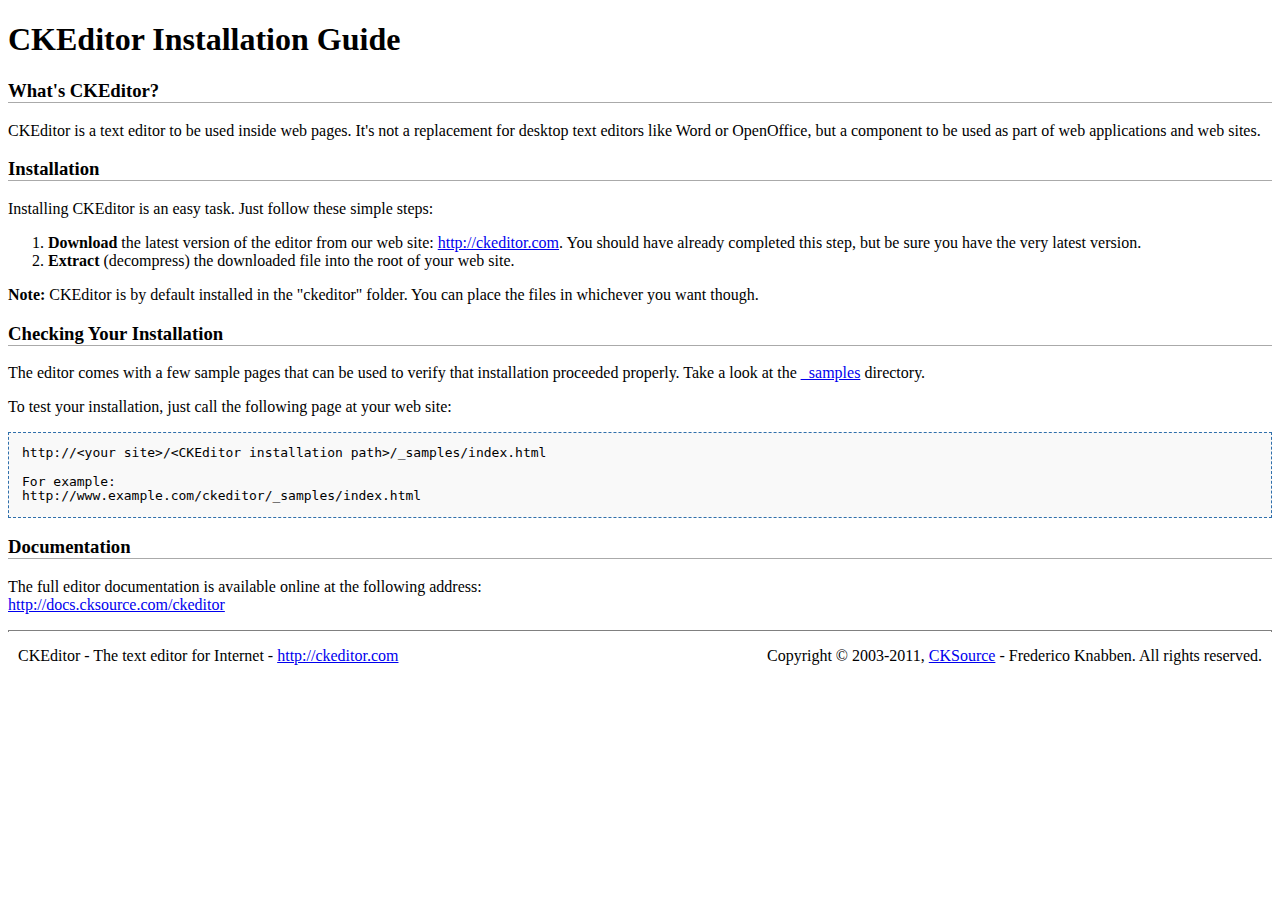
<file: my-controller/ckeditor/INSTALL.html>
<!DOCTYPE html PUBLIC "-//W3C//DTD XHTML 1.0 Transitional//EN" "http://www.w3.org/TR/xhtml1/DTD/xhtml1-transitional.dtd">
<!--
Copyright (c) 2003-2011, CKSource - Frederico Knabben. All rights reserved.
For licensing, see LICENSE.html or http://ckeditor.com/license
-->
<html xmlns="http://www.w3.org/1999/xhtml">
<head>
	<title>Installation Guide - CKEditor</title>
	<meta http-equiv="content-type" content="text/html; charset=utf-8" />
	<style type="text/css">
		h3
		{
			border-bottom: 1px solid #AAAAAA;
		}
		pre
		{
			background-color: #F9F9F9;
			border: 1px dashed #2F6FAB;
			padding: 1em;
			line-height: 1.1em;
		}
		#footer hr
		{
			margin: 10px 0 15px 0;
			height: 1px;
			border: solid 1px gray;
			border-bottom: none;
		}
		#footer p
		{
			margin: 0 10px 10px 10px;
			float: left;
		}
		#footer #copy
		{
			float: right;
		}
	</style>
</head>
<body>
	<h1>
		CKEditor Installation Guide</h1>
	<h3>
		What&#39;s CKEditor?</h3>
	<p>
		CKEditor is a text editor to be used inside web pages. It&#39;s not a replacement
		for desktop text editors like Word or OpenOffice, but a component to be used as
		part of web applications and web sites.</p>
	<h3>
		Installation</h3>
	<p>
		Installing CKEditor is an easy task. Just follow these simple steps:</p>
	<ol>
		<li><strong>Download</strong> the latest version of the editor from our web site: <a
			href="http://ckeditor.com">http://ckeditor.com</a>. You should have already completed
			this step, but be sure you have the very latest version.</li>
		<li><strong>Extract</strong> (decompress) the downloaded file into the root of your
			web site.</li>
	</ol>
	<p>
		<strong>Note:</strong> CKEditor is by default installed in the &quot;ckeditor&quot;
		folder. You can place the files in whichever you want though.</p>
	<h3>
		Checking Your Installation
	</h3>
	<p>
		The editor comes with a few sample pages that can be used to verify that installation
		proceeded properly. Take a look at the <a href="_samples">_samples</a> directory.</p>
	<p>
		To test your installation, just call the following page at your web site:</p>
	<pre>
http://&lt;your site&gt;/&lt;CKEditor installation path&gt;/_samples/index.html

For example:
http://www.example.com/ckeditor/_samples/index.html</pre>
	<h3>
		Documentation</h3>
	<p>
		The full editor documentation is available online at the following address:<br />
		<a href="http://docs.cksource.com/ckeditor">http://docs.cksource.com/ckeditor</a></p>
	<div id="footer">
		<hr />
		<p>
			CKEditor - The text editor for Internet - <a href="http://ckeditor.com/">http://ckeditor.com</a>
		</p>
		<p id="copy">
			Copyright &copy; 2003-2011, <a href="http://cksource.com/">CKSource</a> - Frederico
			Knabben. All rights reserved.
		</p>
	</div>
</body>
</html>
</file>
<file: my-controller/ckeditor/_samples/sample.css>
/*
Copyright (c) 2003-2011, CKSource - Frederico Knabben. All rights reserved.
For licensing, see LICENSE.html or http://ckeditor.com/license
*/

html, body, h1, h2, h3, h4, h5, h6, div, span, blockquote, p, address, form, fieldset, img, ul, ol, dl, dt, dd, li, hr, table, td, th, strong, em, sup, sub, dfn, ins, del, q, cite, var, samp, code, kbd, tt, pre {
	line-height: 1.5em;
}

body {
	padding:10px 30px;
}

input, textarea, select, option, optgroup, button, td, th {
	font-size: 100%;
}

pre,
code,
kbd,
samp,
tt{
  font-family: monospace,monospace;
  font-size: 1em;
}

h1.samples {
  color:#0782C1;
  font-size:200%;
  font-weight:normal;
  margin: 0;
  padding: 0;
}

h2.samples {
  color:#000000;
  font-size:130%;
  margin: 0;
  padding: 0;
}

p, blockquote, address, form, pre, dl, h1.samples, h2.samples {
	margin-bottom:15px;
}

ul.samples {
	margin-bottom:15px;
}

.clear {
	clear:both;
}

fieldset
{
	margin: 0;
	padding: 10px;
}

body, input, textarea {
	color: #333333;
	font-family: Arial, Helvetica, sans-serif;
}

body {
	font-size: 75%;
}

a.samples {
	color:#189DE1;
	text-decoration:none;
}

a.samples:hover {
  text-decoration:underline;
}

form
{
	margin: 0;
	padding: 0;
}

pre.samples
{
	background-color: #F7F7F7;
	border: 1px solid #D7D7D7;
	overflow: auto;
	padding: 0.25em;
}

#alerts
{
	color: Red;
}

#footer hr
{
	margin: 10px 0 15px 0;
	height: 1px;
	border: solid 1px gray;
	border-bottom: none;
}

#footer p
{
	margin: 0 10px 10px 10px;
	float: left;
}

#footer #copy
{
	float: right;
}

#outputSample
{
	width: 100%;
	table-layout: fixed;
}

#outputSample thead th
{
	color: #dddddd;
	background-color: #999999;
	padding: 4px;
	white-space: nowrap;
}

#outputSample tbody th
{
	vertical-align: top;
	text-align: left;
}

#outputSample pre
{
	margin: 0;
	padding: 0;
	white-space: pre; /* CSS2 */
	white-space: -moz-pre-wrap; /* Mozilla*/
	white-space: -o-pre-wrap; /* Opera 7 */
	white-space: pre-wrap; /* CSS 2.1 */
	white-space: pre-line; /* CSS 3 (and 2.1 as well, actually) */
	word-wrap: break-word; /* IE */
}

.description {
	border: 1px dotted #B7B7B7;
	margin-bottom: 10px;
	padding: 10px 10px 0;
}

label {
	display: block;
	margin-bottom:6px;
}

.cke_dialog label
{
	display: inline;
	margin-bottom: auto;
}
</file>
<file: my-controller/ckfinder/_samples/sample.css>
/*
 * CKFinder
 * ========
 * http://ckfinder.com
 * Copyright (C) 2007-2012, CKSource - Frederico Knabben. All rights reserved.
 *
 * The software, this file and its contents are subject to the CKFinder
 * License. Please read the license.txt file before using, installing, copying,
 * modifying or distribute this file or part of its contents. The contents of
 * this file is part of the Source Code of CKFinder.
 *
 * Styles used in the samples pages.
 */

html, body, h1, h2, h3, h4, h5, h6, div, span, blockquote, p, address, form, fieldset, img, ul, ol, dl, dt, dd, li, hr, table, td, th, strong, em, sup, sub, dfn, ins, del, q, cite, var, samp, code, kbd, tt, pre {
	line-height: 1.5em;
}

body {
	padding:10px 30px;
}

input, textarea, select, option, optgroup, button, td, th {
	font-size: 100%;
}

pre,
code,
kbd,
samp,
tt{
  font-family: monospace,monospace;
  font-size: 1em;
}

h1.samples {
  color:#92B901;
  font-size:200%;
  font-weight:normal;
  margin: 0;
  padding: 0;
}

h2.samples {
  color:#000000;
  font-size:130%;
  margin: 0;
  padding: 0;
}

p, blockquote, address, form, pre, dl, h1.samples, h2.samples {
	margin-bottom:15px;
}

ul.samples {
	margin-bottom:15px;
}

.clear {
	clear:both;
}

fieldset
{
	margin: 0;
	padding: 10px;
}

body, input, textarea {
	color: #333333;
	font-family: Arial, Helvetica, sans-serif;
}

body {
	font-size: 75%;
}

a.samples {
	color: #92B901;
	text-decoration:none;
}

a.samples:hover {
  text-decoration:underline;
	color: #BED567;
}

form
{
	margin: 0;
	padding: 0;
}

pre.samples
{
	background-color: #F7F7F7;
	border: 1px solid #D7D7D7;
	overflow: auto;
	padding: 0.25em;
}

#alerts
{
	color: Red;
}

#footer {
	clear: both;
	padding-top: 10px;
}
#footer hr
{
	margin: 10px 0 15px 0;
	height: 1px;
	border: solid 1px gray;
	border-bottom: none;
}

#footer p
{
	margin: 0 10px 10px 10px;
	float: left;
}

#footer #copy
{
	float: right;
}

#outputSample
{
	width: 100%;
	table-layout: fixed;
}

#outputSample thead th
{
	color: #dddddd;
	background-color: #999999;
	padding: 4px;
	white-space: nowrap;
}

#outputSample tbody th
{
	vertical-align: top;
	text-align: left;
}

#outputSample pre
{
	margin: 0;
	padding: 0;
	white-space: pre; /* CSS2 */
	white-space: -moz-pre-wrap; /* Mozilla*/
	white-space: -o-pre-wrap; /* Opera 7 */
	white-space: pre-wrap; /* CSS 2.1 */
	white-space: pre-line; /* CSS 3 (and 2.1 as well, actually) */
	word-wrap: break-word; /* IE */
}

.description {
	border: 1px dotted #B7B7B7;
	margin-bottom: 10px;
	padding: 20px 10px 20px;
}

label {
	display: block;
	margin-bottom:6px;
}

.cke_dialog label
{
	display: inline;
	margin-bottom: auto;
}
</file>
